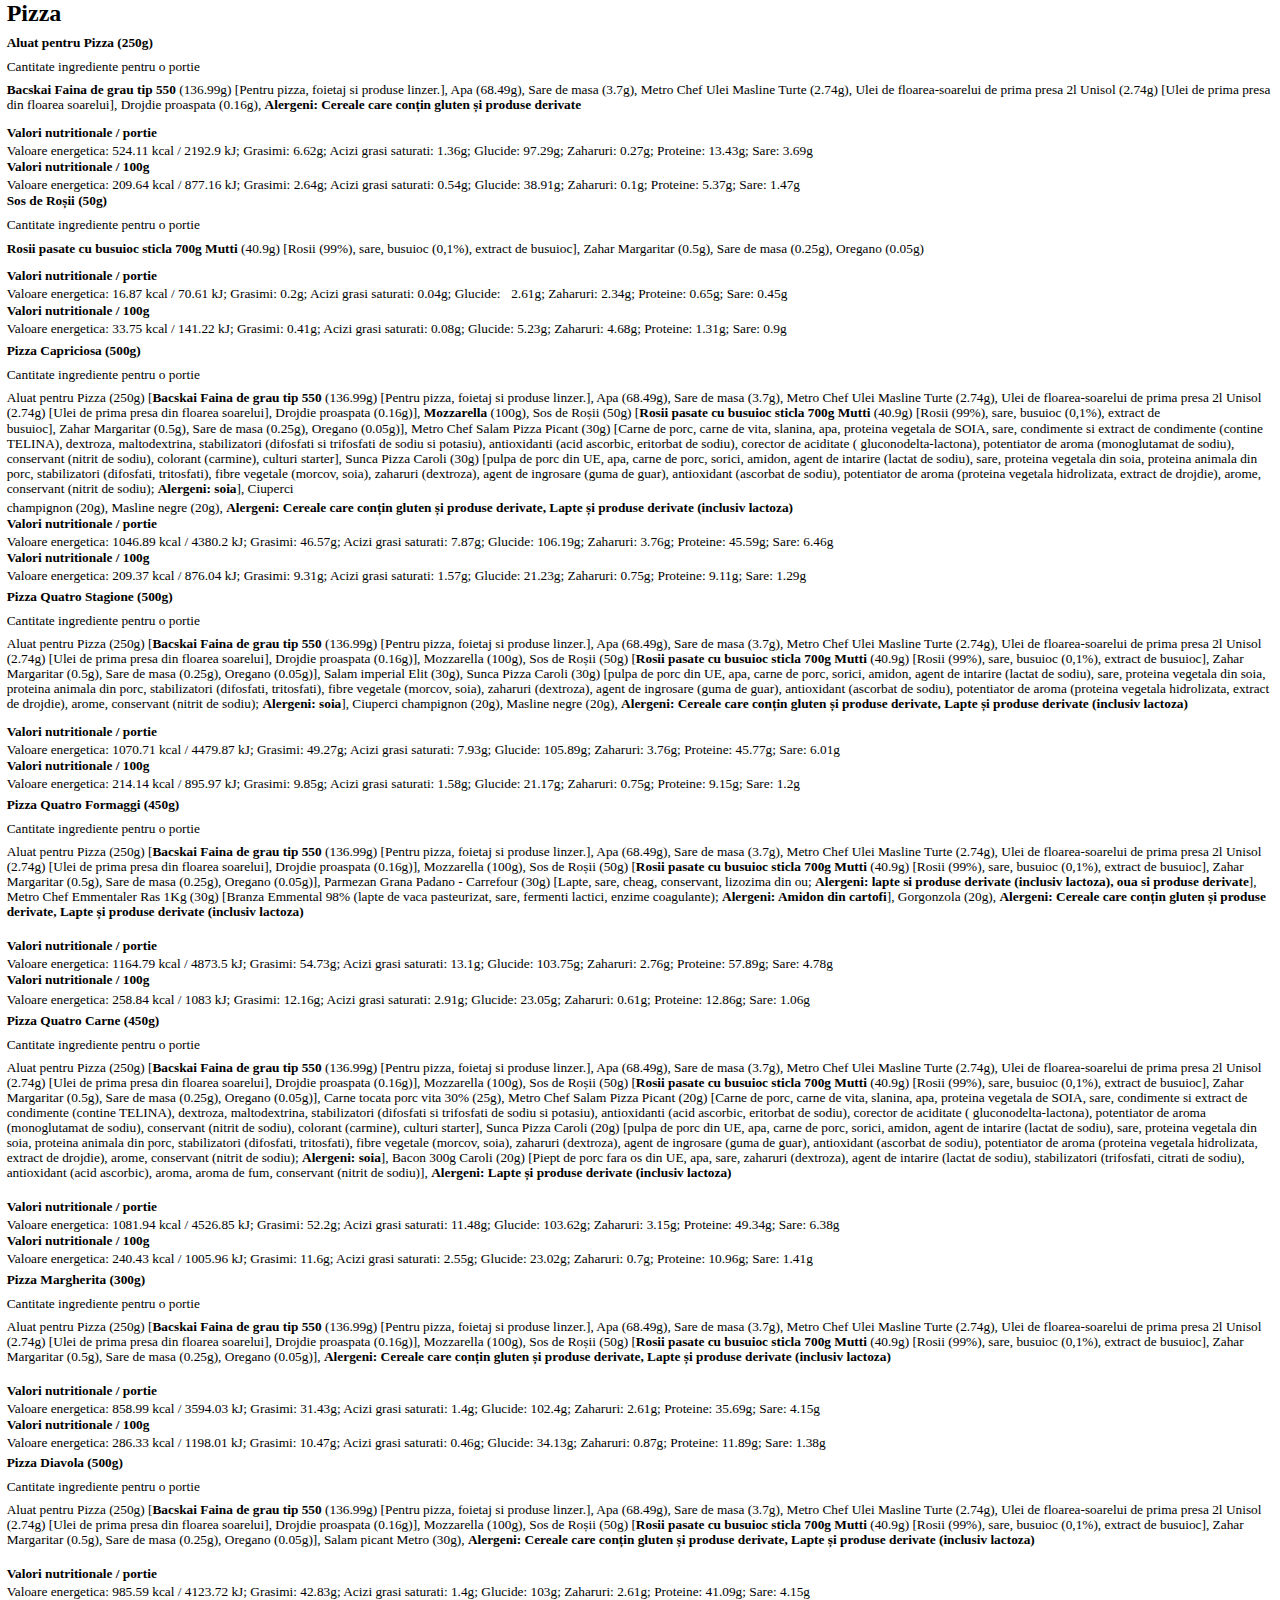
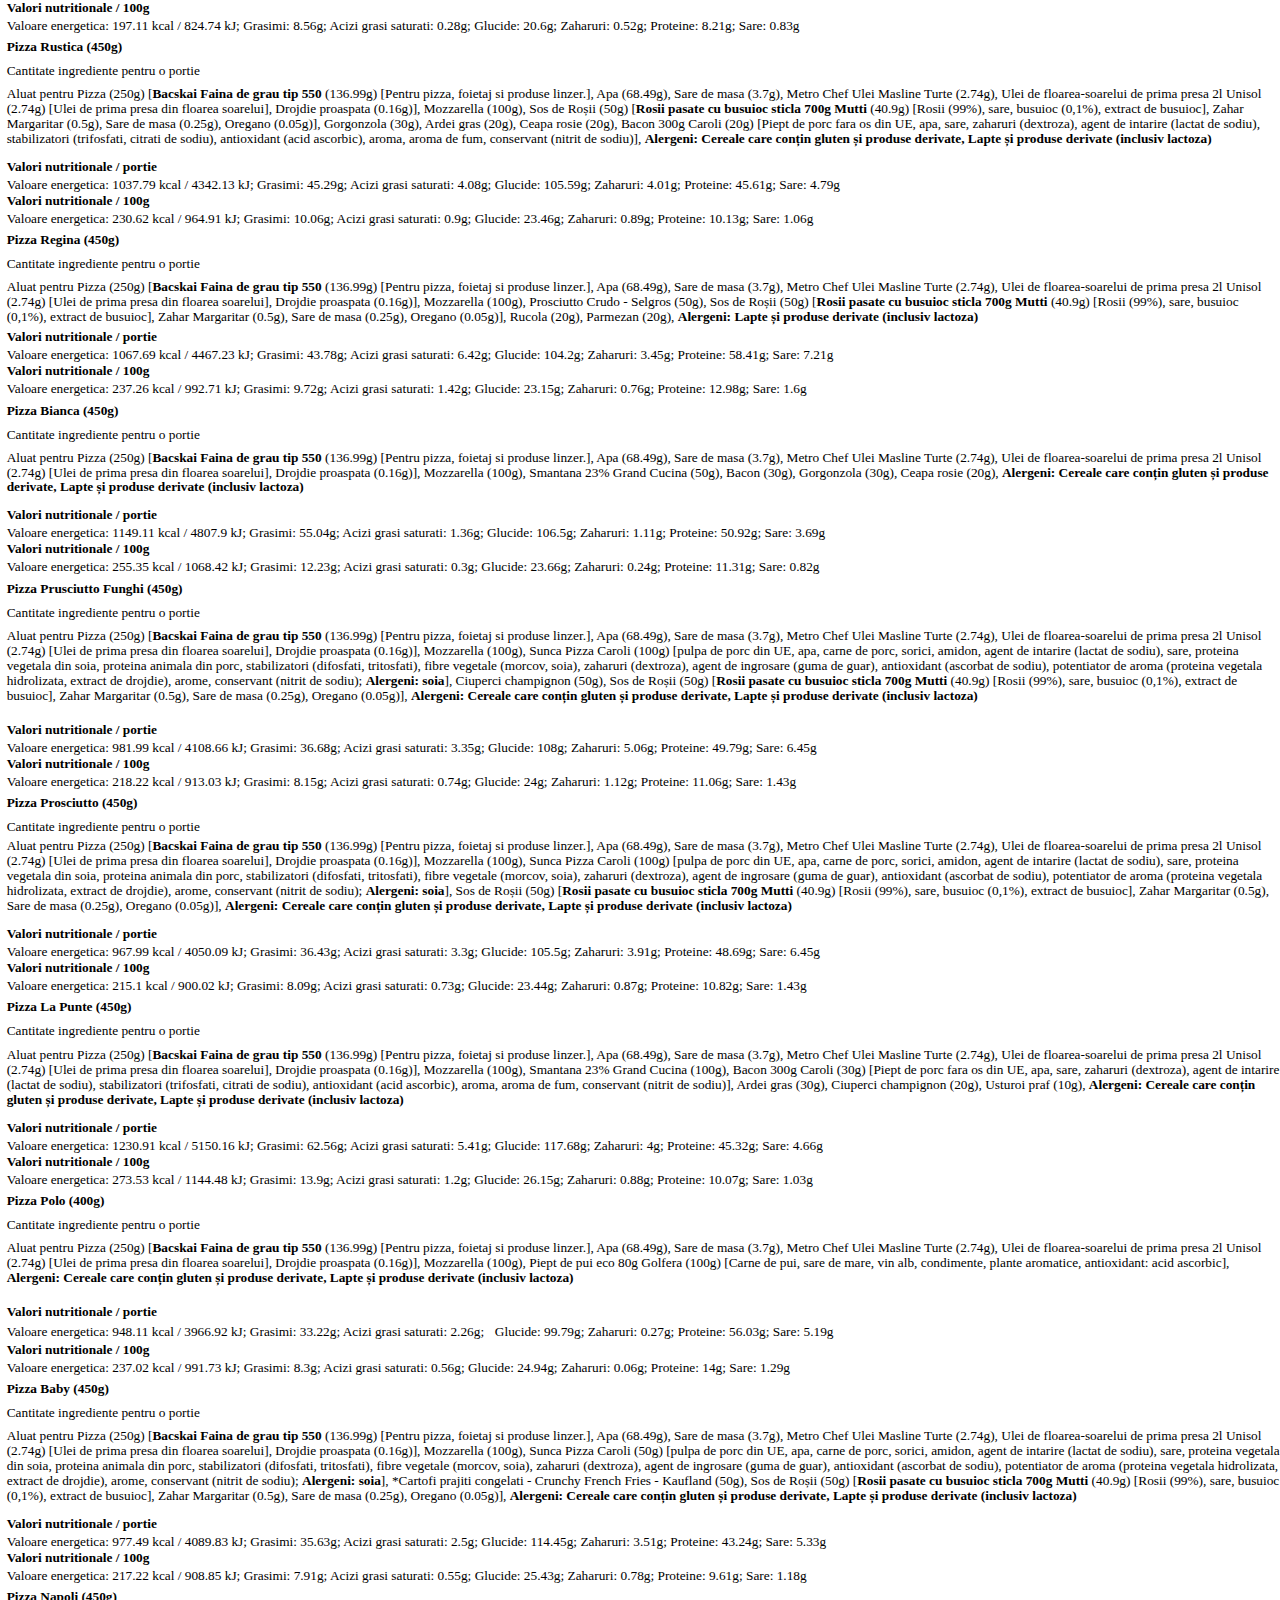
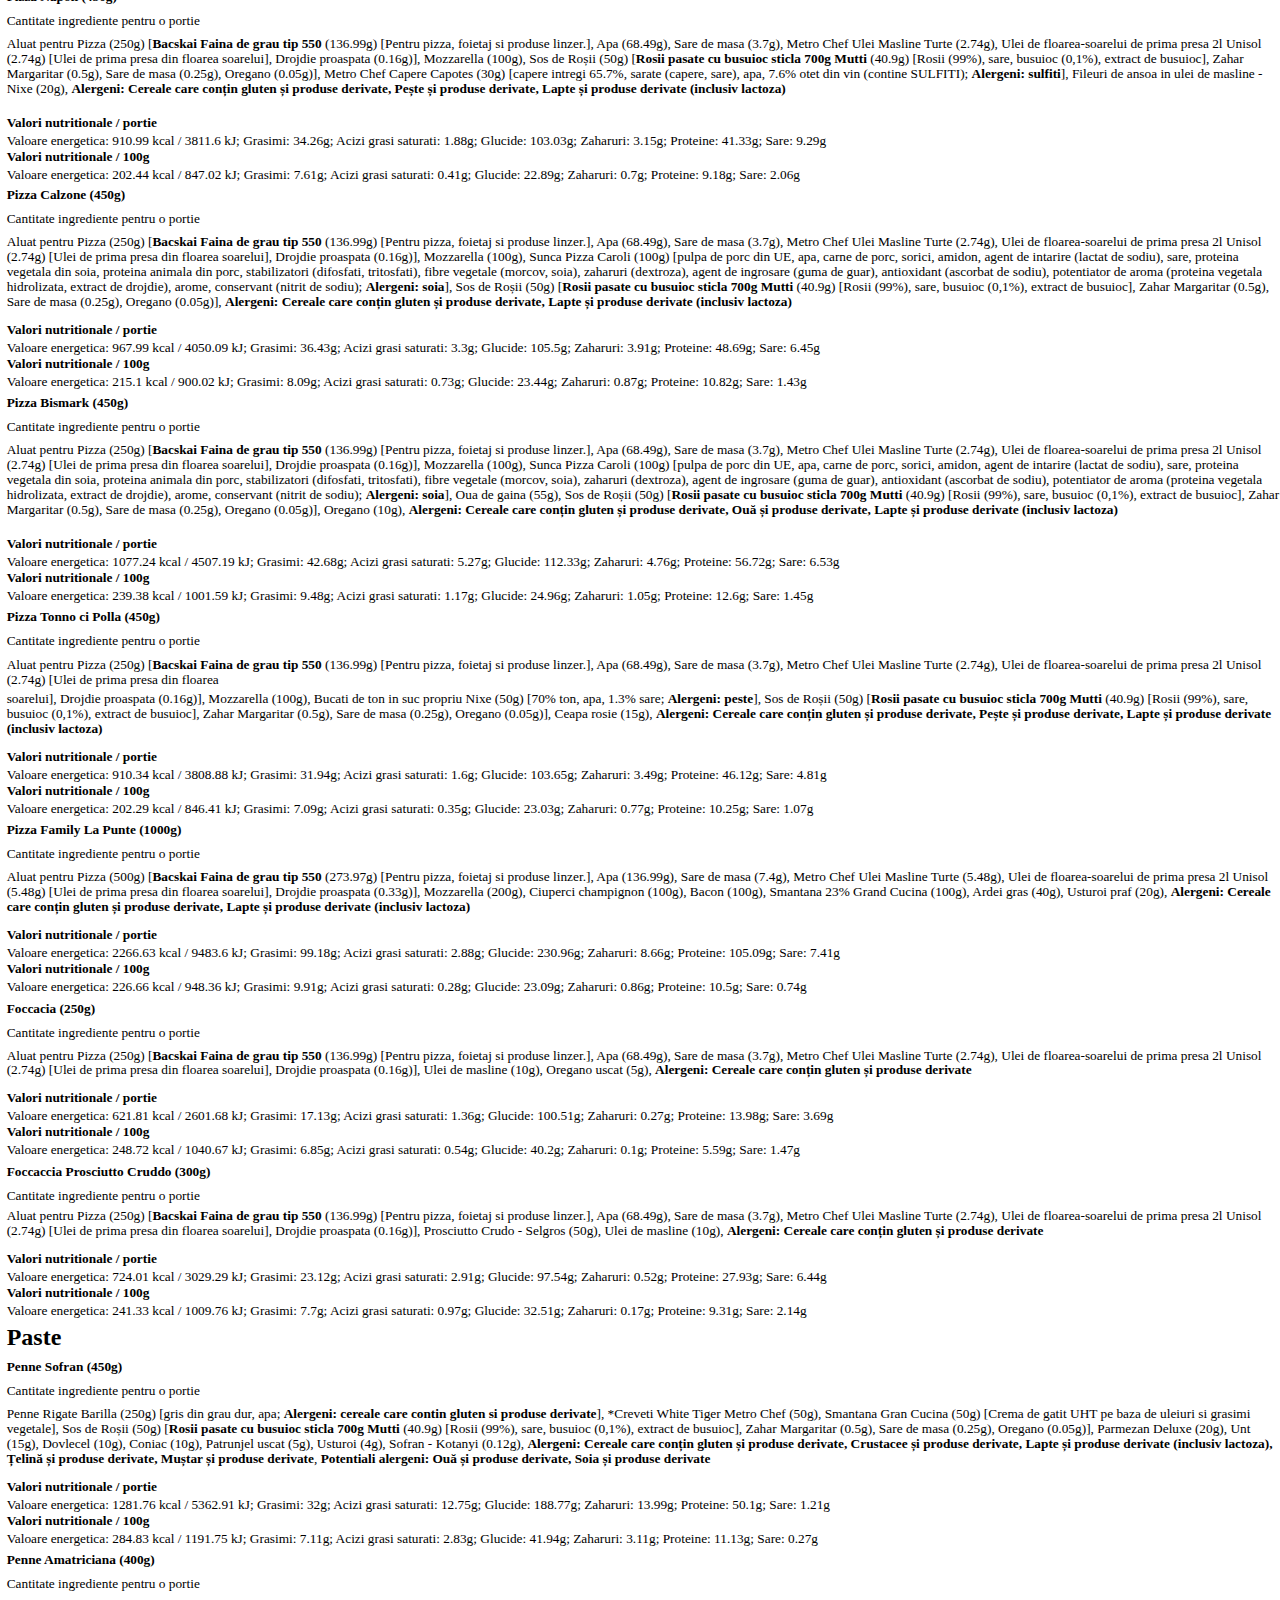
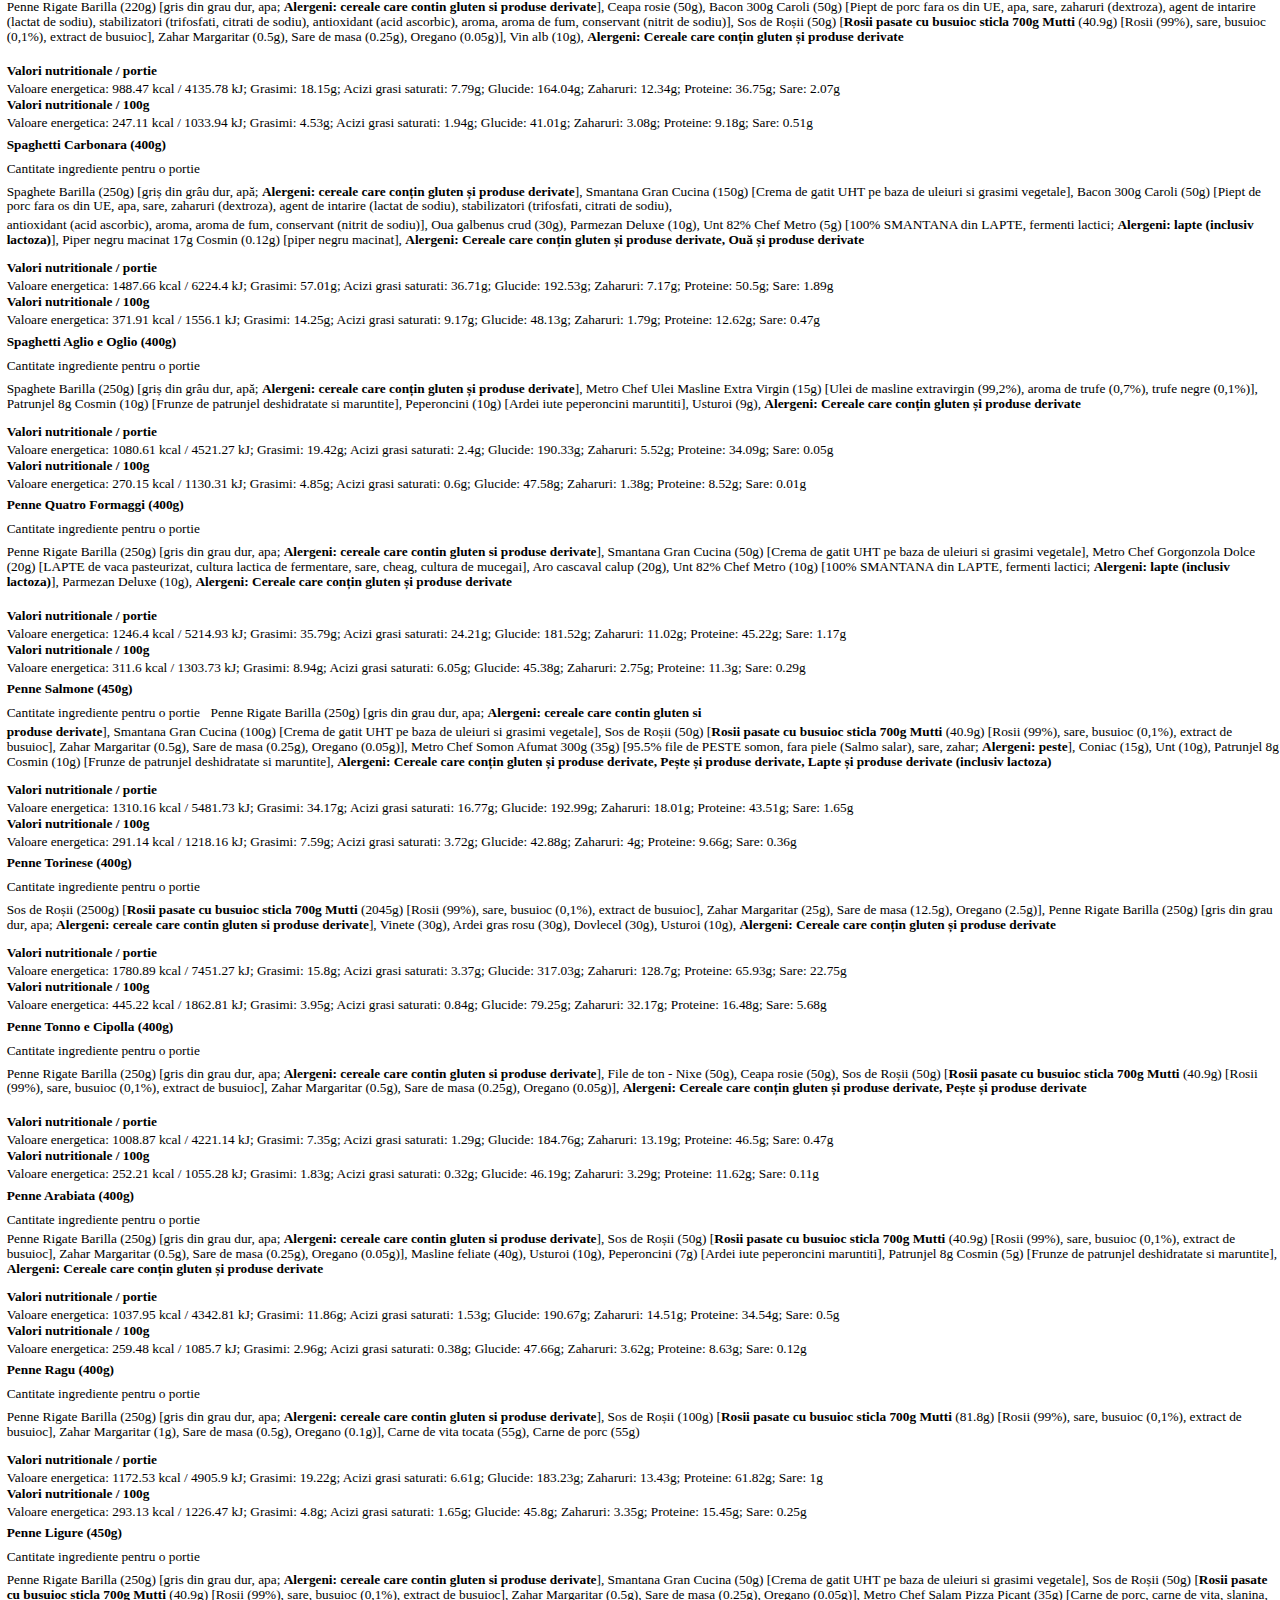
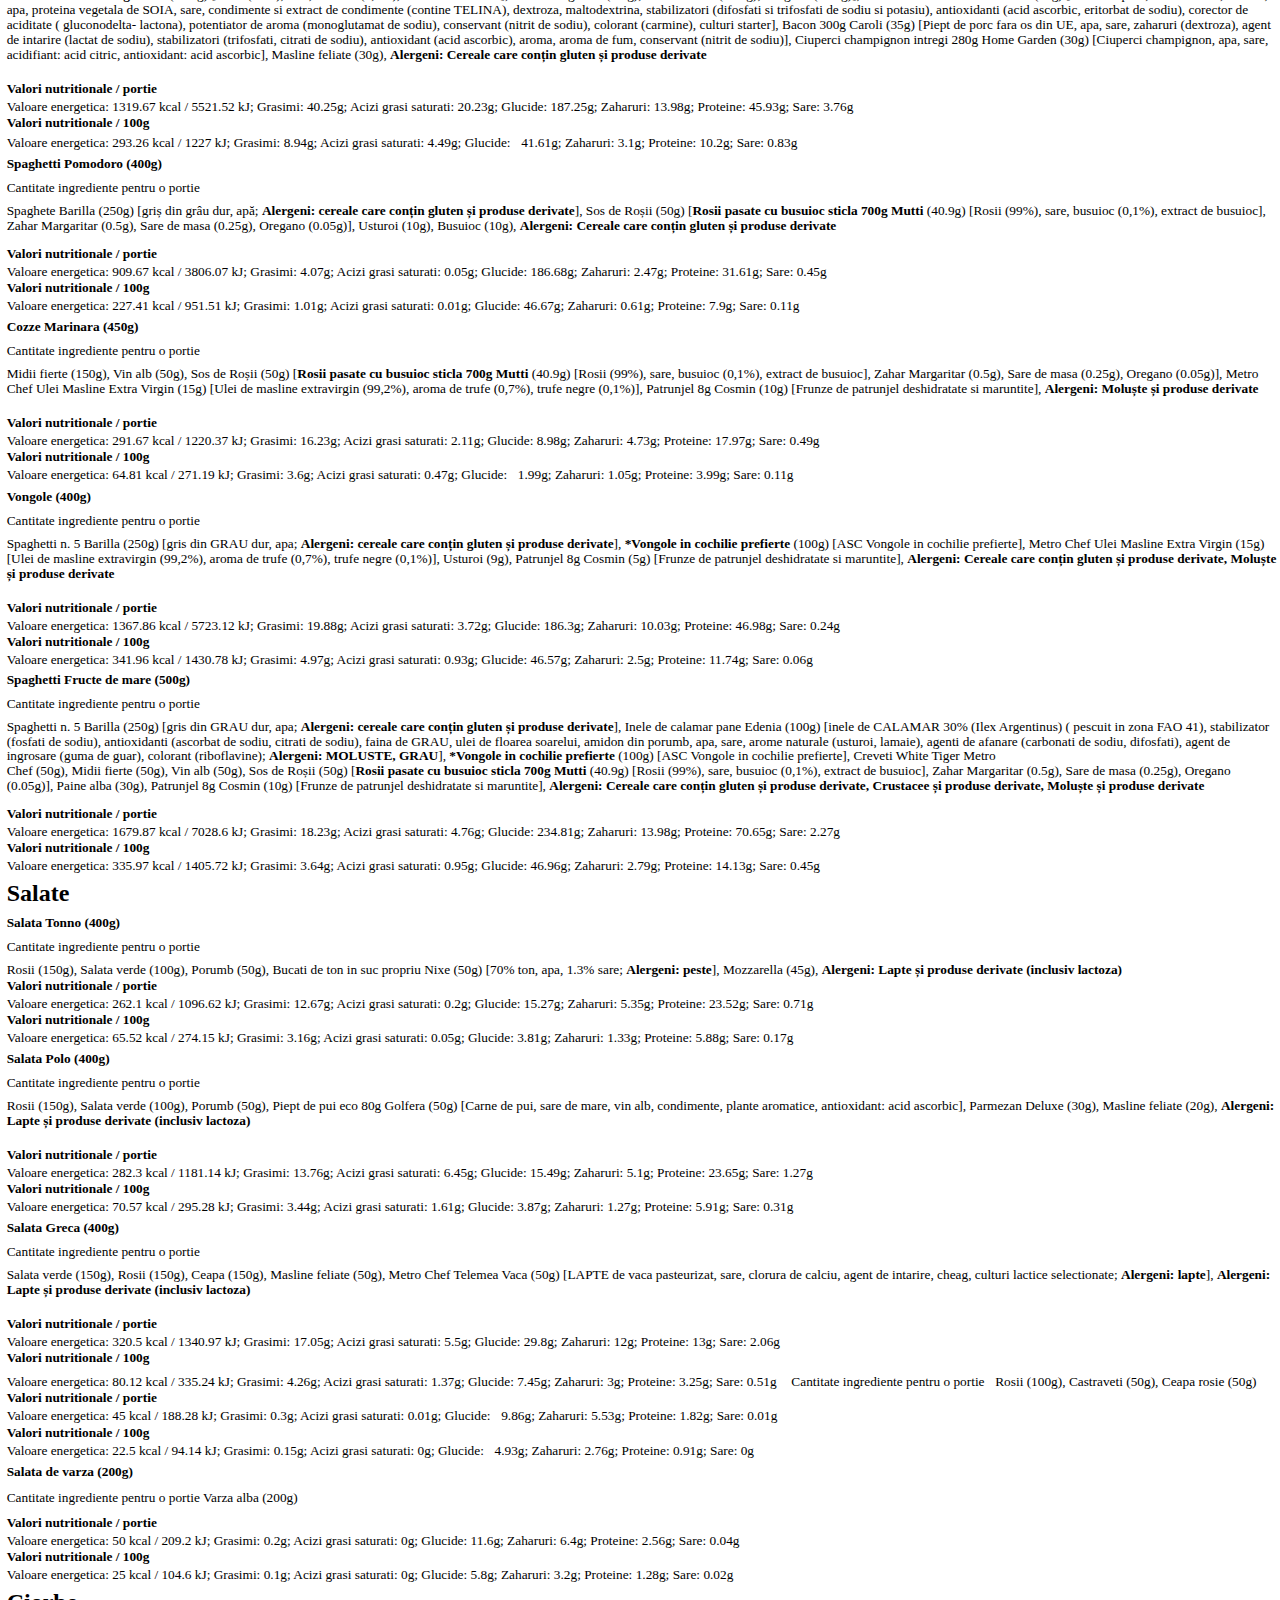
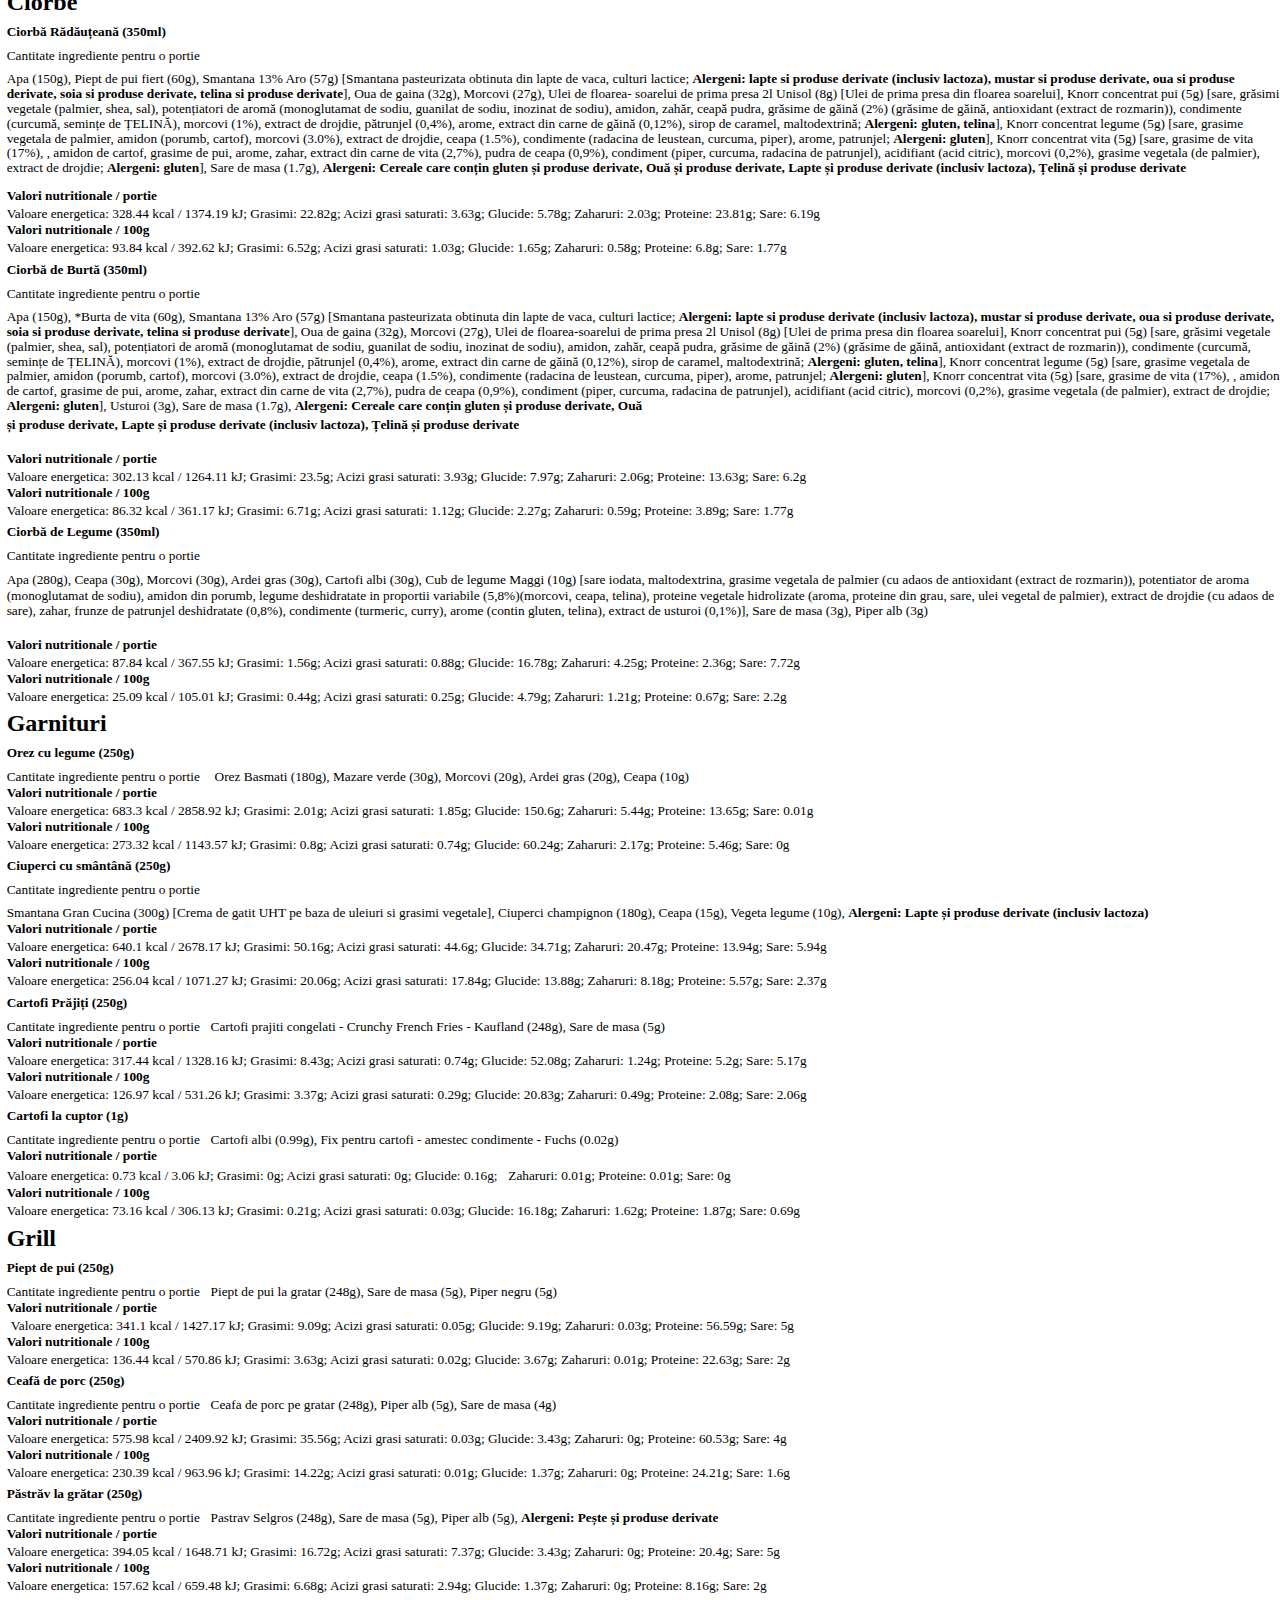
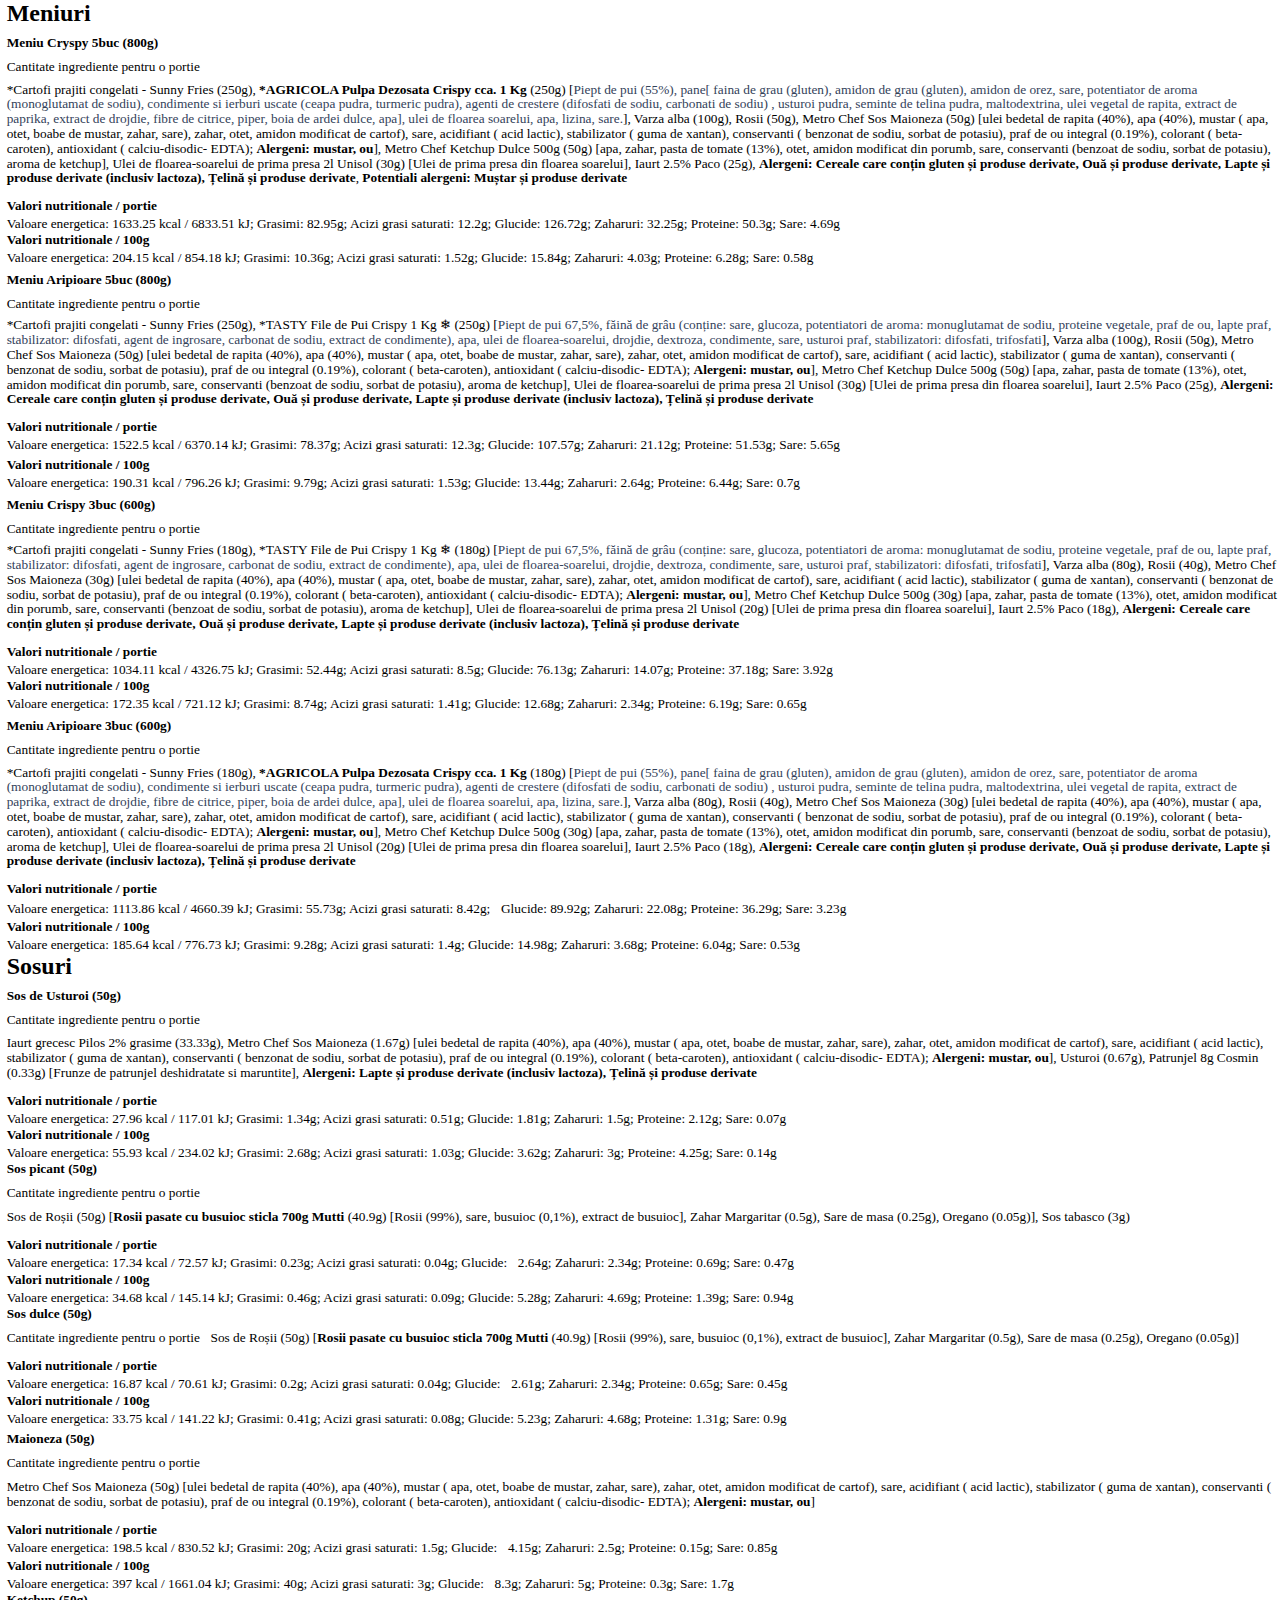
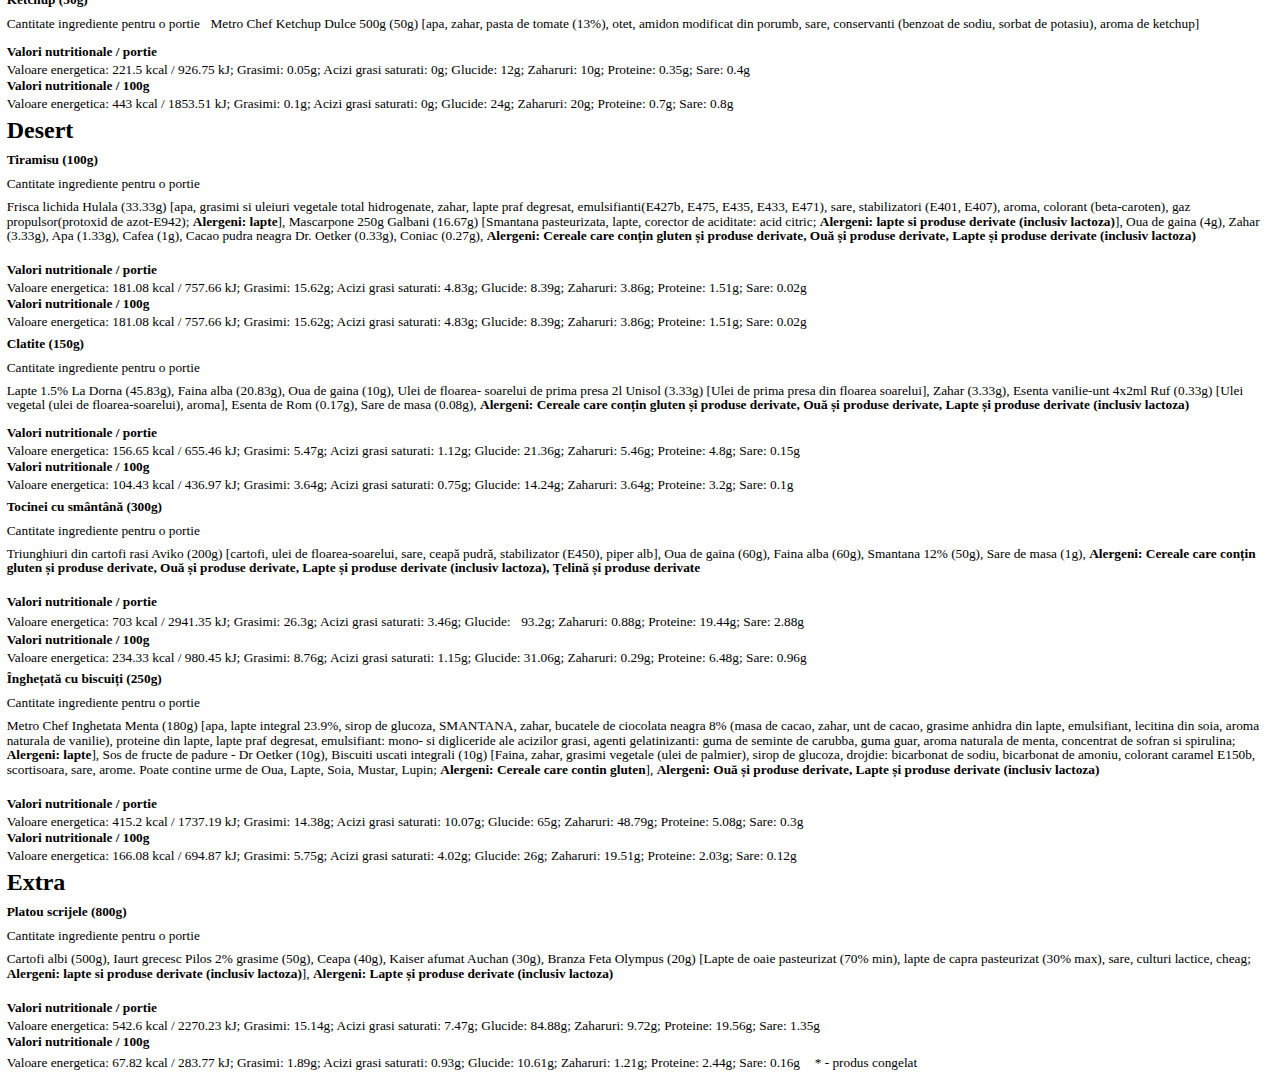
<file: valoriNutritionale.html>
<!DOCTYPE html>
<html lang="en">

<head>
    <meta charset="UTF-8">
    <link rel="icon" type="image/x-icon" href="img/favicon.ico">
    <meta name="viewport" content="width=device-width, initial-scale=1.0">

    <title>Valori Nutriționale</title>

    <link rel="stylesheet" href="css/dark-mode.css">
    <link rel="stylesheet" href="css/styles.css">

    <style type="text/css">
        * {
            margin: 0;
            padding: 0;
            text-indent: 0;
        }

        h1 {
            color: black;
            font-family: Cambria, serif;
            font-style: normal;
            font-weight: bold;
            text-decoration: none;
            font-size: 18pt;
        }

        h2 {
            color: black;
            font-family: Cambria, serif;
            font-style: normal;
            font-weight: bold;
            text-decoration: none;
            font-size: 18pt;
        }

        .h3,
        h3 {
            color: black;
            font-family: Cambria, serif;
            font-style: normal;
            font-weight: bold;
            text-decoration: none;
            font-size: 10pt;
        }

        .p,
        p {
            color: black;
            font-family: Georgia, serif;
            font-style: normal;
            font-weight: normal;
            text-decoration: none;
            font-size: 10pt;
            margin: 0pt;
        }
    </style>
</head>

<body>

    <!-- Pizza -->

    <h2 style="padding-left: 5pt;text-indent: 0pt;text-align: left;">Pizza</h2>
    <h3 style="padding-top: 6pt;padding-left: 5pt;text-indent: 0pt;text-align: left;">Aluat pentru Pizza (250g)</h3>
    <p style="padding-top: 6pt;padding-left: 5pt;text-indent: 0pt;text-align: left;">Cantitate ingrediente pentru o
        portie</p>
    <h3 style="padding-top: 6pt;padding-left: 5pt;text-indent: 0pt;line-height: 112%;text-align: left;">Bacskai Faina de
        grau tip 550 <span class="p">(136.99g) [Pentru pizza, foietaj si produse linzer.], Apa (68.49g), Sare de masa
            (3.7g), Metro Chef Ulei Masline Turte (2.74g), Ulei de floarea-soarelui de prima presa 2l Unisol (2.74g)
            [Ulei de prima presa din floarea soarelui], Drojdie proaspata (0.16g), </span>Alergeni: Cereale care conțin
        gluten și produse derivate</h3>
    <h3 style="padding-top: 9pt;padding-left: 5pt;text-indent: 0pt;text-align: left;">Valori nutritionale / portie</h3>
    <p style="padding-top: 1pt;padding-left: 5pt;text-indent: 0pt;line-height: 113%;text-align: left;">Valoare
        energetica: 524.11 kcal / 2192.9 kJ; Grasimi: 6.62g; Acizi grasi saturati: 1.36g; Glucide: 97.29g; Zaharuri:
        0.27g; Proteine: 13.43g; Sare: 3.69g</p>
    <h3 style="padding-left: 5pt;text-indent: 0pt;line-height: 12pt;text-align: left;">Valori nutritionale / 100g</h3>
    <p style="padding-top: 1pt;padding-left: 5pt;text-indent: 0pt;line-height: 113%;text-align: left;">Valoare
        energetica: 209.64 kcal / 877.16 kJ; Grasimi: 2.64g; Acizi grasi saturati: 0.54g; Glucide: 38.91g; Zaharuri:
        0.1g; Proteine: 5.37g; Sare: 1.47g</p>
    <p style="text-indent: 0pt;text-align: left;"><br /></p>
    <h3 style="padding-left: 5pt;text-indent: 0pt;text-align: left;">Sos de Roșii (50g)</h3>
    <p style="padding-top: 6pt;padding-left: 5pt;text-indent: 0pt;text-align: left;">Cantitate ingrediente pentru o
        portie</p>
    <h3 style="padding-top: 6pt;padding-left: 5pt;text-indent: 0pt;line-height: 113%;text-align: left;">Rosii pasate cu
        busuioc sticla 700g Mutti <span class="p">(40.9g) [Rosii (99%), sare, busuioc (0,1%), extract de busuioc], Zahar
            Margaritar (0.5g), Sare de masa (0.25g), Oregano (0.05g)</span></h3>
    <h3 style="padding-top: 9pt;padding-left: 5pt;text-indent: 0pt;text-align: left;">Valori nutritionale / portie</h3>
    <p style="padding-top: 1pt;padding-left: 5pt;text-indent: 0pt;text-align: left;">Valoare energetica: 16.87 kcal /
        70.61 kJ; Grasimi: 0.2g; Acizi grasi saturati: 0.04g; Glucide:</p>
    <p style="padding-top: 1pt;padding-left: 5pt;text-indent: 0pt;text-align: left;">2.61g; Zaharuri: 2.34g; Proteine:
        0.65g; Sare: 0.45g</p>
    <h3 style="padding-top: 1pt;padding-left: 5pt;text-indent: 0pt;text-align: left;">Valori nutritionale / 100g</h3>
    <p style="padding-top: 1pt;padding-left: 5pt;text-indent: 0pt;line-height: 113%;text-align: left;">Valoare
        energetica: 33.75 kcal / 141.22 kJ; Grasimi: 0.41g; Acizi grasi saturati: 0.08g; Glucide: 5.23g; Zaharuri:
        4.68g; Proteine: 1.31g; Sare: 0.9g</p>
    <p style="text-indent: 0pt;text-align: left;"><br /></p>
    <h3 style="padding-top: 4pt;padding-left: 5pt;text-indent: 0pt;text-align: left;">Pizza Capriciosa (500g)</h3>
    <p style="padding-top: 6pt;padding-left: 5pt;text-indent: 0pt;text-align: left;">Cantitate ingrediente pentru o
        portie</p>

    <p style="padding-top: 6pt;padding-left: 5pt;text-indent: 0pt;line-height: 112%;text-align: left;">Aluat pentru
        Pizza (250g) [<span class="h3">Bacskai Faina de grau tip 550 </span>(136.99g) [Pentru pizza, foietaj si produse
        linzer.], Apa (68.49g), Sare de masa (3.7g), Metro Chef Ulei Masline Turte (2.74g), Ulei de floarea-soarelui de
        prima presa 2l Unisol (2.74g) [Ulei de prima presa din floarea soarelui], Drojdie proaspata (0.16g)], <span
            class="h3">Mozzarella </span>(100g), Sos de Roșii (50g) [<span class="h3">Rosii pasate cu busuioc sticla
            700g Mutti </span>(40.9g) [Rosii (99%), sare, busuioc (0,1%), extract de</p>
    <p style="padding-left: 5pt;text-indent: 0pt;line-height: 113%;text-align: left;">busuioc], Zahar Margaritar (0.5g),
        Sare de masa (0.25g), Oregano (0.05g)], Metro Chef Salam Pizza Picant (30g) [Carne de porc, carne de vita,
        slanina, apa, proteina vegetala de SOIA, sare, condimente si extract de condimente (contine TELINA), dextroza,
        maltodextrina, stabilizatori (difosfati si trifosfati de sodiu si potasiu), antioxidanti (acid ascorbic,
        eritorbat de sodiu), corector de aciditate ( gluconodelta-lactona), potentiator de aroma (monoglutamat de
        sodiu), conservant (nitrit de sodiu), colorant (carmine), culturi starter], Sunca Pizza Caroli (30g) [pulpa de
        porc din UE, apa, carne de porc, sorici, amidon, agent de intarire (lactat de sodiu), sare, proteina vegetala
        din soia, proteina animala din porc, stabilizatori (difosfati, tritosfati), fibre vegetale (morcov, soia),
        zaharuri (dextroza), agent de ingrosare (guma de guar), antioxidant (ascorbat de sodiu), potentiator de aroma
        (proteina vegetala hidrolizata, extract de drojdie), arome, conservant (nitrit de sodiu); <span
            class="h3">Alergeni: soia</span>], Ciuperci</p>
    <p style="padding-top: 3pt;padding-left: 5pt;text-indent: 0pt;line-height: 111%;text-align: left;">champignon (20g),
        Masline negre (20g), <span class="h3">Alergeni: Cereale care conțin gluten și produse derivate, Lapte și produse
            derivate (inclusiv lactoza)</span></p>
    <p style="text-indent: 0pt;text-align: left;"><br /></p>
    <h3 style="padding-left: 5pt;text-indent: 0pt;text-align: left;">Valori nutritionale / portie</h3>
    <p style="padding-top: 1pt;padding-left: 5pt;text-indent: 0pt;line-height: 113%;text-align: left;">Valoare
        energetica: 1046.89 kcal / 4380.2 kJ; Grasimi: 46.57g; Acizi grasi saturati: 7.87g; Glucide: 106.19g; Zaharuri:
        3.76g; Proteine: 45.59g; Sare: 6.46g</p>
    <h3 style="padding-left: 5pt;text-indent: 0pt;line-height: 12pt;text-align: left;">Valori nutritionale / 100g</h3>
    <p style="padding-top: 1pt;padding-left: 5pt;text-indent: 0pt;line-height: 113%;text-align: left;">Valoare
        energetica: 209.37 kcal / 876.04 kJ; Grasimi: 9.31g; Acizi grasi saturati: 1.57g; Glucide: 21.23g; Zaharuri:
        0.75g; Proteine: 9.11g; Sare: 1.29g</p>
    <p style="text-indent: 0pt;text-align: left;"><br /></p>
    <h3 style="padding-top: 4pt;padding-left: 5pt;text-indent: 0pt;text-align: left;">Pizza Quatro Stagione (500g)</h3>
    <p style="padding-top: 6pt;padding-left: 5pt;text-indent: 0pt;text-align: left;">Cantitate ingrediente pentru o
        portie</p>

    <p style="padding-top: 6pt;padding-left: 5pt;text-indent: 0pt;line-height: 112%;text-align: left;">Aluat pentru
        Pizza (250g) [<span class="h3">Bacskai Faina de grau tip 550 </span>(136.99g) [Pentru pizza, foietaj si produse
        linzer.], Apa (68.49g), Sare de masa (3.7g), Metro Chef Ulei Masline Turte (2.74g), Ulei de floarea-soarelui de
        prima presa 2l Unisol (2.74g) [Ulei de prima presa din floarea soarelui], Drojdie proaspata (0.16g)], Mozzarella
        (100g), Sos de Roșii (50g) [<span class="h3">Rosii pasate cu busuioc sticla 700g Mutti </span>(40.9g) [Rosii
        (99%), sare, busuioc (0,1%), extract de busuioc], Zahar Margaritar (0.5g), Sare de masa (0.25g), Oregano
        (0.05g)], Salam imperial Elit (30g), Sunca Pizza Caroli (30g) [pulpa de porc din UE, apa, carne de porc, sorici,
        amidon, agent de intarire (lactat de sodiu), sare, proteina vegetala din soia, proteina animala din porc,
        stabilizatori (difosfati, tritosfati), fibre vegetale (morcov, soia), zaharuri (dextroza), agent de ingrosare
        (guma de guar), antioxidant (ascorbat de sodiu), potentiator de aroma (proteina vegetala hidrolizata, extract de
        drojdie), arome, conservant (nitrit de sodiu); <span class="h3">Alergeni: soia</span>], Ciuperci champignon
        (20g), Masline negre (20g), <span class="h3">Alergeni: Cereale care conțin gluten și produse derivate, Lapte și
            produse derivate (inclusiv lactoza)</span></p>
    <h3 style="padding-top: 9pt;padding-left: 5pt;text-indent: 0pt;text-align: left;">Valori nutritionale / portie</h3>
    <p style="padding-top: 1pt;padding-left: 5pt;text-indent: 0pt;line-height: 113%;text-align: left;">Valoare
        energetica: 1070.71 kcal / 4479.87 kJ; Grasimi: 49.27g; Acizi grasi saturati: 7.93g; Glucide: 105.89g; Zaharuri:
        3.76g; Proteine: 45.77g; Sare: 6.01g</p>
    <h3 style="padding-left: 5pt;text-indent: 0pt;line-height: 12pt;text-align: left;">Valori nutritionale / 100g</h3>
    <p style="padding-top: 1pt;padding-left: 5pt;text-indent: 0pt;line-height: 113%;text-align: left;">Valoare
        energetica: 214.14 kcal / 895.97 kJ; Grasimi: 9.85g; Acizi grasi saturati: 1.58g; Glucide: 21.17g; Zaharuri:
        0.75g; Proteine: 9.15g; Sare: 1.2g</p>
    <p style="text-indent: 0pt;text-align: left;"><br /></p>
    <h3 style="padding-top: 4pt;padding-left: 5pt;text-indent: 0pt;text-align: left;">Pizza Quatro Formaggi (450g)</h3>
    <p style="padding-top: 6pt;padding-left: 5pt;text-indent: 0pt;text-align: left;">Cantitate ingrediente pentru o
        portie</p>

    <p style="padding-top: 6pt;padding-left: 5pt;text-indent: 0pt;line-height: 112%;text-align: left;">Aluat pentru
        Pizza (250g) [<span class="h3">Bacskai Faina de grau tip 550 </span>(136.99g) [Pentru pizza, foietaj si produse
        linzer.], Apa (68.49g), Sare de masa (3.7g), Metro Chef Ulei Masline Turte (2.74g), Ulei de floarea-soarelui de
        prima presa 2l Unisol (2.74g) [Ulei de prima presa din floarea soarelui], Drojdie proaspata (0.16g)], Mozzarella
        (100g), Sos de Roșii (50g) [<span class="h3">Rosii pasate cu busuioc sticla 700g Mutti </span>(40.9g) [Rosii
        (99%), sare, busuioc (0,1%), extract de busuioc], Zahar Margaritar (0.5g), Sare de masa (0.25g), Oregano
        (0.05g)], Parmezan Grana Padano - Carrefour (30g) [Lapte, sare, cheag, conservant, lizozima din ou; <span
            class="h3">Alergeni: lapte si produse derivate (inclusiv lactoza), oua si produse derivate</span>], Metro
        Chef Emmentaler Ras 1Kg (30g) [Branza Emmental 98% (lapte de vaca pasteurizat, sare, fermenti lactici, enzime
        coagulante); <span class="h3">Alergeni: Amidon din cartofi</span>], Gorgonzola (20g), <span class="h3">Alergeni:
            Cereale care conțin gluten și produse derivate, Lapte și produse derivate (inclusiv lactoza)</span></p>
    <p style="text-indent: 0pt;text-align: left;"><br /></p>
    <h3 style="padding-left: 5pt;text-indent: 0pt;text-align: left;">Valori nutritionale / portie</h3>
    <p style="padding-top: 1pt;padding-left: 5pt;text-indent: 0pt;line-height: 113%;text-align: left;">Valoare
        energetica: 1164.79 kcal / 4873.5 kJ; Grasimi: 54.73g; Acizi grasi saturati: 13.1g; Glucide: 103.75g; Zaharuri:
        2.76g; Proteine: 57.89g; Sare: 4.78g</p>
    <h3 style="padding-left: 5pt;text-indent: 0pt;line-height: 12pt;text-align: left;">Valori nutritionale / 100g</h3>
    <p style="padding-top: 3pt;padding-left: 5pt;text-indent: 0pt;line-height: 113%;text-align: left;">Valoare
        energetica: 258.84 kcal / 1083 kJ; Grasimi: 12.16g; Acizi grasi saturati: 2.91g; Glucide: 23.05g; Zaharuri:
        0.61g; Proteine: 12.86g; Sare: 1.06g</p>
    <p style="text-indent: 0pt;text-align: left;"><br /></p>
    <h3 style="padding-top: 4pt;padding-left: 5pt;text-indent: 0pt;text-align: left;">Pizza Quatro Carne (450g)</h3>
    <p style="padding-top: 6pt;padding-left: 5pt;text-indent: 0pt;text-align: left;">Cantitate ingrediente pentru o
        portie</p>

    <p style="padding-top: 6pt;padding-left: 5pt;text-indent: 0pt;line-height: 112%;text-align: left;">Aluat pentru
        Pizza (250g) [<span class="h3">Bacskai Faina de grau tip 550 </span>(136.99g) [Pentru pizza, foietaj si produse
        linzer.], Apa (68.49g), Sare de masa (3.7g), Metro Chef Ulei Masline Turte (2.74g), Ulei de floarea-soarelui de
        prima presa 2l Unisol (2.74g) [Ulei de prima presa din floarea soarelui], Drojdie proaspata (0.16g)], Mozzarella
        (100g), Sos de Roșii (50g) [<span class="h3">Rosii pasate cu busuioc sticla 700g Mutti </span>(40.9g) [Rosii
        (99%), sare, busuioc (0,1%), extract de busuioc], Zahar Margaritar (0.5g), Sare de masa (0.25g), Oregano
        (0.05g)], Carne tocata porc vita 30% (25g), Metro Chef Salam Pizza Picant (20g) [Carne de porc, carne de vita,
        slanina, apa, proteina vegetala de SOIA, sare, condimente si extract de condimente (contine TELINA), dextroza,
        maltodextrina, stabilizatori (difosfati si trifosfati de sodiu si potasiu), antioxidanti (acid ascorbic,
        eritorbat de sodiu), corector de aciditate ( gluconodelta-lactona), potentiator de aroma (monoglutamat de
        sodiu), conservant (nitrit de sodiu), colorant (carmine), culturi starter], Sunca Pizza Caroli (20g) [pulpa de
        porc din UE, apa, carne de porc, sorici, amidon, agent de intarire (lactat de sodiu), sare, proteina vegetala
        din soia, proteina animala din porc, stabilizatori (difosfati, tritosfati), fibre vegetale (morcov, soia),
        zaharuri (dextroza), agent de ingrosare (guma de guar), antioxidant (ascorbat de sodiu), potentiator de aroma
        (proteina vegetala hidrolizata, extract de drojdie), arome, conservant (nitrit de sodiu); <span
            class="h3">Alergeni: soia</span>], Bacon 300g Caroli (20g) [Piept de porc fara os din UE, apa, sare,
        zaharuri (dextroza), agent de intarire (lactat de sodiu), stabilizatori (trifosfati, citrati de sodiu),
        antioxidant (acid ascorbic), aroma, aroma de fum, conservant (nitrit de sodiu)], <span class="h3">Alergeni:
            Lapte și produse derivate (inclusiv lactoza)</span></p>
    <p style="text-indent: 0pt;text-align: left;"><br /></p>
    <h3 style="padding-left: 5pt;text-indent: 0pt;text-align: left;">Valori nutritionale / portie</h3>
    <p style="padding-top: 1pt;padding-left: 5pt;text-indent: 0pt;line-height: 113%;text-align: left;">Valoare
        energetica: 1081.94 kcal / 4526.85 kJ; Grasimi: 52.2g; Acizi grasi saturati: 11.48g; Glucide: 103.62g; Zaharuri:
        3.15g; Proteine: 49.34g; Sare: 6.38g</p>
    <h3 style="padding-left: 5pt;text-indent: 0pt;line-height: 12pt;text-align: left;">Valori nutritionale / 100g</h3>
    <p style="padding-top: 1pt;padding-left: 5pt;text-indent: 0pt;line-height: 113%;text-align: left;">Valoare
        energetica: 240.43 kcal / 1005.96 kJ; Grasimi: 11.6g; Acizi grasi saturati: 2.55g; Glucide: 23.02g; Zaharuri:
        0.7g; Proteine: 10.96g; Sare: 1.41g</p>
    <p style="text-indent: 0pt;text-align: left;"><br /></p>
    <h3 style="padding-top: 4pt;padding-left: 5pt;text-indent: 0pt;text-align: left;">Pizza Margherita (300g)</h3>
    <p style="padding-top: 6pt;padding-left: 5pt;text-indent: 0pt;text-align: left;">Cantitate ingrediente pentru o
        portie</p>

    <p style="padding-top: 6pt;padding-left: 5pt;text-indent: 0pt;line-height: 112%;text-align: left;">Aluat pentru
        Pizza (250g) [<span class="h3">Bacskai Faina de grau tip 550 </span>(136.99g) [Pentru pizza, foietaj si produse
        linzer.], Apa (68.49g), Sare de masa (3.7g), Metro Chef Ulei Masline Turte (2.74g), Ulei de floarea-soarelui de
        prima presa 2l Unisol (2.74g) [Ulei de prima presa din floarea soarelui], Drojdie proaspata (0.16g)], Mozzarella
        (100g), Sos de Roșii (50g) [<span class="h3">Rosii pasate cu busuioc sticla 700g Mutti </span>(40.9g) [Rosii
        (99%), sare, busuioc (0,1%), extract de busuioc], Zahar Margaritar (0.5g), Sare de masa (0.25g), Oregano
        (0.05g)], <span class="h3">Alergeni: Cereale care conțin gluten și produse derivate, Lapte și produse derivate
            (inclusiv lactoza)</span></p>
    <p style="text-indent: 0pt;text-align: left;"><br /></p>
    <h3 style="padding-left: 5pt;text-indent: 0pt;text-align: left;">Valori nutritionale / portie</h3>
    <p style="padding-top: 1pt;padding-left: 5pt;text-indent: 0pt;line-height: 113%;text-align: left;">Valoare
        energetica: 858.99 kcal / 3594.03 kJ; Grasimi: 31.43g; Acizi grasi saturati: 1.4g; Glucide: 102.4g; Zaharuri:
        2.61g; Proteine: 35.69g; Sare: 4.15g</p>
    <h3 style="padding-left: 5pt;text-indent: 0pt;line-height: 12pt;text-align: left;">Valori nutritionale / 100g</h3>
    <p style="padding-top: 1pt;padding-left: 5pt;text-indent: 0pt;line-height: 113%;text-align: left;">Valoare
        energetica: 286.33 kcal / 1198.01 kJ; Grasimi: 10.47g; Acizi grasi saturati: 0.46g; Glucide: 34.13g; Zaharuri:
        0.87g; Proteine: 11.89g; Sare: 1.38g</p>
    <h3 style="padding-top: 3pt;padding-left: 5pt;text-indent: 0pt;text-align: left;">Pizza Diavola (500g)</h3>
    <p style="padding-top: 6pt;padding-left: 5pt;text-indent: 0pt;text-align: left;">Cantitate ingrediente pentru o
        portie</p>

    <p style="padding-top: 6pt;padding-left: 5pt;text-indent: 0pt;line-height: 112%;text-align: left;">Aluat pentru
        Pizza (250g) [<span class="h3">Bacskai Faina de grau tip 550 </span>(136.99g) [Pentru pizza, foietaj si produse
        linzer.], Apa (68.49g), Sare de masa (3.7g), Metro Chef Ulei Masline Turte (2.74g), Ulei de floarea-soarelui de
        prima presa 2l Unisol (2.74g) [Ulei de prima presa din floarea soarelui], Drojdie proaspata (0.16g)], Mozzarella
        (100g), Sos de Roșii (50g) [<span class="h3">Rosii pasate cu busuioc sticla 700g Mutti </span>(40.9g) [Rosii
        (99%), sare, busuioc (0,1%), extract de busuioc], Zahar Margaritar (0.5g), Sare de masa (0.25g), Oregano
        (0.05g)], Salam picant Metro (30g), <span class="h3">Alergeni: Cereale care conțin gluten și produse derivate,
            Lapte și produse derivate (inclusiv lactoza)</span></p>
    <p style="text-indent: 0pt;text-align: left;"><br /></p>
    <h3 style="padding-left: 5pt;text-indent: 0pt;text-align: left;">Valori nutritionale / portie</h3>
    <p style="padding-top: 1pt;padding-left: 5pt;text-indent: 0pt;line-height: 113%;text-align: left;">Valoare
        energetica: 985.59 kcal / 4123.72 kJ; Grasimi: 42.83g; Acizi grasi saturati: 1.4g; Glucide: 103g; Zaharuri:
        2.61g; Proteine: 41.09g; Sare: 4.15g</p>
    <h3 style="padding-left: 5pt;text-indent: 0pt;line-height: 12pt;text-align: left;">Valori nutritionale / 100g</h3>
    <p style="padding-top: 1pt;padding-left: 5pt;text-indent: 0pt;line-height: 113%;text-align: left;">Valoare
        energetica: 197.11 kcal / 824.74 kJ; Grasimi: 8.56g; Acizi grasi saturati: 0.28g; Glucide: 20.6g; Zaharuri:
        0.52g; Proteine: 8.21g; Sare: 0.83g</p>
    <p style="text-indent: 0pt;text-align: left;"><br /></p>
    <h3 style="padding-top: 4pt;padding-left: 5pt;text-indent: 0pt;text-align: left;">Pizza Rustica (450g)</h3>
    <p style="padding-top: 6pt;padding-left: 5pt;text-indent: 0pt;text-align: left;">Cantitate ingrediente pentru o
        portie</p>

    <p style="padding-top: 6pt;padding-left: 5pt;text-indent: 0pt;line-height: 112%;text-align: left;">Aluat pentru
        Pizza (250g) [<span class="h3">Bacskai Faina de grau tip 550 </span>(136.99g) [Pentru pizza, foietaj si produse
        linzer.], Apa (68.49g), Sare de masa (3.7g), Metro Chef Ulei Masline Turte (2.74g), Ulei de floarea-soarelui de
        prima presa 2l Unisol (2.74g) [Ulei de prima presa din floarea soarelui], Drojdie proaspata (0.16g)], Mozzarella
        (100g), Sos de Roșii (50g) [<span class="h3">Rosii pasate cu busuioc sticla 700g Mutti </span>(40.9g) [Rosii
        (99%), sare, busuioc (0,1%), extract de busuioc], Zahar Margaritar (0.5g), Sare de masa (0.25g), Oregano
        (0.05g)], Gorgonzola (30g), Ardei gras (20g), Ceapa rosie (20g), Bacon 300g Caroli (20g) [Piept de porc fara os
        din UE, apa, sare, zaharuri (dextroza), agent de intarire (lactat de sodiu), stabilizatori (trifosfati, citrati
        de sodiu), antioxidant (acid ascorbic), aroma, aroma de fum, conservant (nitrit de sodiu)], <span
            class="h3">Alergeni: Cereale care conțin gluten și produse derivate, Lapte și produse derivate (inclusiv
            lactoza)</span></p>
    <h3 style="padding-top: 9pt;padding-left: 5pt;text-indent: 0pt;text-align: left;">Valori nutritionale / portie</h3>
    <p style="padding-top: 1pt;padding-left: 5pt;text-indent: 0pt;line-height: 113%;text-align: left;">Valoare
        energetica: 1037.79 kcal / 4342.13 kJ; Grasimi: 45.29g; Acizi grasi saturati: 4.08g; Glucide: 105.59g; Zaharuri:
        4.01g; Proteine: 45.61g; Sare: 4.79g</p>
    <h3 style="padding-left: 5pt;text-indent: 0pt;line-height: 12pt;text-align: left;">Valori nutritionale / 100g</h3>
    <p style="padding-top: 1pt;padding-left: 5pt;text-indent: 0pt;line-height: 113%;text-align: left;">Valoare
        energetica: 230.62 kcal / 964.91 kJ; Grasimi: 10.06g; Acizi grasi saturati: 0.9g; Glucide: 23.46g; Zaharuri:
        0.89g; Proteine: 10.13g; Sare: 1.06g</p>
    <p style="text-indent: 0pt;text-align: left;"><br /></p>
    <h3 style="padding-top: 4pt;padding-left: 5pt;text-indent: 0pt;text-align: left;">Pizza Regina (450g)</h3>
    <p style="padding-top: 6pt;padding-left: 5pt;text-indent: 0pt;text-align: left;">Cantitate ingrediente pentru o
        portie</p>

    <p style="padding-top: 6pt;padding-left: 5pt;text-indent: 0pt;line-height: 112%;text-align: left;">Aluat pentru
        Pizza (250g) [<span class="h3">Bacskai Faina de grau tip 550 </span>(136.99g) [Pentru pizza, foietaj si produse
        linzer.], Apa (68.49g), Sare de masa (3.7g), Metro Chef Ulei Masline Turte (2.74g), Ulei de floarea-soarelui de
        prima presa 2l Unisol (2.74g) [Ulei de prima presa din floarea soarelui], Drojdie proaspata (0.16g)], Mozzarella
        (100g), Prosciutto Crudo - Selgros (50g), Sos de Roșii (50g) [<span class="h3">Rosii pasate cu busuioc sticla
            700g Mutti </span>(40.9g) [Rosii (99%), sare, busuioc (0,1%), extract de busuioc], Zahar Margaritar (0.5g),
        Sare de masa (0.25g), Oregano (0.05g)], Rucola (20g), Parmezan (20g), <span class="h3">Alergeni: Lapte și
            produse derivate (inclusiv lactoza)</span></p>
    <h3 style="padding-top: 3pt;padding-left: 5pt;text-indent: 0pt;text-align: left;">Valori nutritionale / portie</h3>
    <p style="padding-top: 1pt;padding-left: 5pt;text-indent: 0pt;line-height: 113%;text-align: left;">Valoare
        energetica: 1067.69 kcal / 4467.23 kJ; Grasimi: 43.78g; Acizi grasi saturati: 6.42g; Glucide: 104.2g; Zaharuri:
        3.45g; Proteine: 58.41g; Sare: 7.21g</p>
    <h3 style="padding-left: 5pt;text-indent: 0pt;line-height: 12pt;text-align: left;">Valori nutritionale / 100g</h3>
    <p style="padding-top: 1pt;padding-left: 5pt;text-indent: 0pt;line-height: 113%;text-align: left;">Valoare
        energetica: 237.26 kcal / 992.71 kJ; Grasimi: 9.72g; Acizi grasi saturati: 1.42g; Glucide: 23.15g; Zaharuri:
        0.76g; Proteine: 12.98g; Sare: 1.6g</p>
    <p style="text-indent: 0pt;text-align: left;"><br /></p>
    <h3 style="padding-top: 4pt;padding-left: 5pt;text-indent: 0pt;text-align: left;">Pizza Bianca (450g)</h3>
    <p style="padding-top: 6pt;padding-left: 5pt;text-indent: 0pt;text-align: left;">Cantitate ingrediente pentru o
        portie</p>

    <p style="padding-top: 6pt;padding-left: 5pt;text-indent: 0pt;line-height: 112%;text-align: left;">Aluat pentru
        Pizza (250g) [<span class="h3">Bacskai Faina de grau tip 550 </span>(136.99g) [Pentru pizza, foietaj si produse
        linzer.], Apa (68.49g), Sare de masa (3.7g), Metro Chef Ulei Masline Turte (2.74g), Ulei de floarea-soarelui de
        prima presa 2l Unisol (2.74g) [Ulei de prima presa din floarea soarelui], Drojdie proaspata (0.16g)], Mozzarella
        (100g), Smantana 23% Grand Cucina (50g), Bacon (30g), Gorgonzola (30g), Ceapa rosie (20g), <span
            class="h3">Alergeni: Cereale care conțin gluten și produse derivate, Lapte și produse derivate (inclusiv
            lactoza)</span></p>
    <h3 style="padding-top: 9pt;padding-left: 5pt;text-indent: 0pt;text-align: left;">Valori nutritionale / portie</h3>
    <p style="padding-top: 1pt;padding-left: 5pt;text-indent: 0pt;line-height: 113%;text-align: left;">Valoare
        energetica: 1149.11 kcal / 4807.9 kJ; Grasimi: 55.04g; Acizi grasi saturati: 1.36g; Glucide: 106.5g; Zaharuri:
        1.11g; Proteine: 50.92g; Sare: 3.69g</p>
    <h3 style="padding-left: 5pt;text-indent: 0pt;line-height: 12pt;text-align: left;">Valori nutritionale / 100g</h3>
    <p style="padding-top: 1pt;padding-left: 5pt;text-indent: 0pt;line-height: 113%;text-align: left;">Valoare
        energetica: 255.35 kcal / 1068.42 kJ; Grasimi: 12.23g; Acizi grasi saturati: 0.3g; Glucide: 23.66g; Zaharuri:
        0.24g; Proteine: 11.31g; Sare: 0.82g</p>
    <p style="text-indent: 0pt;text-align: left;"><br /></p>
    <h3 style="padding-top: 4pt;padding-left: 5pt;text-indent: 0pt;text-align: left;">Pizza Prusciutto Funghi (450g)
    </h3>
    <p style="padding-top: 6pt;padding-left: 5pt;text-indent: 0pt;text-align: left;">Cantitate ingrediente pentru o
        portie</p>

    <p style="padding-top: 6pt;padding-left: 5pt;text-indent: 0pt;line-height: 112%;text-align: left;">Aluat pentru
        Pizza (250g) [<span class="h3">Bacskai Faina de grau tip 550 </span>(136.99g) [Pentru pizza, foietaj si produse
        linzer.], Apa (68.49g), Sare de masa (3.7g), Metro Chef Ulei Masline Turte (2.74g), Ulei de floarea-soarelui de
        prima presa 2l Unisol (2.74g) [Ulei de prima presa din floarea soarelui], Drojdie proaspata (0.16g)], Mozzarella
        (100g), Sunca Pizza Caroli (100g) [pulpa de porc din UE, apa, carne de porc, sorici, amidon, agent de intarire
        (lactat de sodiu), sare, proteina vegetala din soia, proteina animala din porc, stabilizatori (difosfati,
        tritosfati), fibre vegetale (morcov, soia), zaharuri (dextroza), agent de ingrosare (guma de guar), antioxidant
        (ascorbat de sodiu), potentiator de aroma (proteina vegetala hidrolizata, extract de drojdie), arome, conservant
        (nitrit de sodiu); <span class="h3">Alergeni: soia</span>], Ciuperci champignon (50g), Sos de Roșii (50g) [<span
            class="h3">Rosii pasate cu busuioc sticla 700g Mutti </span>(40.9g) [Rosii (99%), sare, busuioc (0,1%),
        extract de busuioc], Zahar Margaritar (0.5g), Sare de masa (0.25g), Oregano (0.05g)], <span class="h3">Alergeni:
            Cereale care conțin gluten și produse derivate, Lapte și produse derivate (inclusiv lactoza)</span></p>
    <p style="text-indent: 0pt;text-align: left;"><br /></p>
    <h3 style="padding-left: 5pt;text-indent: 0pt;text-align: left;">Valori nutritionale / portie</h3>
    <p style="padding-top: 1pt;padding-left: 5pt;text-indent: 0pt;line-height: 113%;text-align: left;">Valoare
        energetica: 981.99 kcal / 4108.66 kJ; Grasimi: 36.68g; Acizi grasi saturati: 3.35g; Glucide: 108g; Zaharuri:
        5.06g; Proteine: 49.79g; Sare: 6.45g</p>
    <h3 style="padding-left: 5pt;text-indent: 0pt;line-height: 12pt;text-align: left;">Valori nutritionale / 100g</h3>
    <p style="padding-top: 1pt;padding-left: 5pt;text-indent: 0pt;line-height: 113%;text-align: left;">Valoare
        energetica: 218.22 kcal / 913.03 kJ; Grasimi: 8.15g; Acizi grasi saturati: 0.74g; Glucide: 24g; Zaharuri: 1.12g;
        Proteine: 11.06g; Sare: 1.43g</p>
    <p style="text-indent: 0pt;text-align: left;"><br /></p>
    <h3 style="padding-top: 4pt;padding-left: 5pt;text-indent: 0pt;text-align: left;">Pizza Prosciutto (450g)</h3>
    <p style="padding-top: 6pt;padding-left: 5pt;text-indent: 0pt;text-align: left;">Cantitate ingrediente pentru o
        portie</p>

    <p style="padding-top: 3pt;padding-left: 5pt;text-indent: 0pt;line-height: 112%;text-align: left;">Aluat pentru
        Pizza (250g) [<span class="h3">Bacskai Faina de grau tip 550 </span>(136.99g) [Pentru pizza, foietaj si produse
        linzer.], Apa (68.49g), Sare de masa (3.7g), Metro Chef Ulei Masline Turte (2.74g), Ulei de floarea-soarelui de
        prima presa 2l Unisol (2.74g) [Ulei de prima presa din floarea soarelui], Drojdie proaspata (0.16g)], Mozzarella
        (100g), Sunca Pizza Caroli (100g) [pulpa de porc din UE, apa, carne de porc, sorici, amidon, agent de intarire
        (lactat de sodiu), sare, proteina vegetala din soia, proteina animala din porc, stabilizatori (difosfati,
        tritosfati), fibre vegetale (morcov, soia), zaharuri (dextroza), agent de ingrosare (guma de guar), antioxidant
        (ascorbat de sodiu), potentiator de aroma (proteina vegetala hidrolizata, extract de drojdie), arome, conservant
        (nitrit de sodiu); <span class="h3">Alergeni: soia</span>], Sos de Roșii (50g) [<span class="h3">Rosii pasate cu
            busuioc sticla 700g Mutti </span>(40.9g) [Rosii (99%), sare, busuioc (0,1%), extract de busuioc], Zahar
        Margaritar (0.5g), Sare de masa (0.25g), Oregano (0.05g)], <span class="h3">Alergeni: Cereale care conțin gluten
            și produse derivate, Lapte și produse derivate (inclusiv lactoza)</span></p>
    <h3 style="padding-top: 9pt;padding-left: 5pt;text-indent: 0pt;text-align: left;">Valori nutritionale / portie</h3>
    <p style="padding-top: 1pt;padding-left: 5pt;text-indent: 0pt;line-height: 113%;text-align: left;">Valoare
        energetica: 967.99 kcal / 4050.09 kJ; Grasimi: 36.43g; Acizi grasi saturati: 3.3g; Glucide: 105.5g; Zaharuri:
        3.91g; Proteine: 48.69g; Sare: 6.45g</p>
    <h3 style="padding-left: 5pt;text-indent: 0pt;line-height: 12pt;text-align: left;">Valori nutritionale / 100g</h3>
    <p style="padding-top: 1pt;padding-left: 5pt;text-indent: 0pt;line-height: 113%;text-align: left;">Valoare
        energetica: 215.1 kcal / 900.02 kJ; Grasimi: 8.09g; Acizi grasi saturati: 0.73g; Glucide: 23.44g; Zaharuri:
        0.87g; Proteine: 10.82g; Sare: 1.43g</p>
    <p style="text-indent: 0pt;text-align: left;"><br /></p>
    <h3 style="padding-top: 4pt;padding-left: 5pt;text-indent: 0pt;text-align: left;">Pizza La Punte (450g)</h3>
    <p style="padding-top: 6pt;padding-left: 5pt;text-indent: 0pt;text-align: left;">Cantitate ingrediente pentru o
        portie</p>

    <p style="padding-top: 6pt;padding-left: 5pt;text-indent: 0pt;line-height: 113%;text-align: left;">Aluat pentru
        Pizza (250g) [<span class="h3">Bacskai Faina de grau tip 550 </span>(136.99g) [Pentru pizza, foietaj si produse
        linzer.], Apa (68.49g), Sare de masa (3.7g), Metro Chef Ulei Masline Turte (2.74g), Ulei de floarea-soarelui de
        prima presa 2l Unisol (2.74g) [Ulei de prima presa din floarea soarelui], Drojdie proaspata (0.16g)], Mozzarella
        (100g), Smantana 23% Grand Cucina (100g), Bacon 300g Caroli (30g) [Piept de porc fara os din UE, apa, sare,
        zaharuri (dextroza), agent de intarire (lactat de sodiu), stabilizatori (trifosfati, citrati de sodiu),
        antioxidant (acid ascorbic), aroma, aroma de fum, conservant (nitrit de sodiu)], Ardei gras (30g), Ciuperci
        champignon (20g), Usturoi praf (10g), <span class="h3">Alergeni: Cereale care conțin gluten și produse derivate,
            Lapte și produse derivate (inclusiv lactoza)</span></p>
    <h3 style="padding-top: 9pt;padding-left: 5pt;text-indent: 0pt;text-align: left;">Valori nutritionale / portie</h3>
    <p style="padding-top: 1pt;padding-left: 5pt;text-indent: 0pt;line-height: 113%;text-align: left;">Valoare
        energetica: 1230.91 kcal / 5150.16 kJ; Grasimi: 62.56g; Acizi grasi saturati: 5.41g; Glucide: 117.68g; Zaharuri:
        4g; Proteine: 45.32g; Sare: 4.66g</p>
    <h3 style="padding-left: 5pt;text-indent: 0pt;line-height: 12pt;text-align: left;">Valori nutritionale / 100g</h3>
    <p style="padding-top: 1pt;padding-left: 5pt;text-indent: 0pt;line-height: 113%;text-align: left;">Valoare
        energetica: 273.53 kcal / 1144.48 kJ; Grasimi: 13.9g; Acizi grasi saturati: 1.2g; Glucide: 26.15g; Zaharuri:
        0.88g; Proteine: 10.07g; Sare: 1.03g</p>
    <p style="text-indent: 0pt;text-align: left;"><br /></p>
    <h3 style="padding-top: 4pt;padding-left: 5pt;text-indent: 0pt;text-align: left;">Pizza Polo (400g)</h3>
    <p style="padding-top: 6pt;padding-left: 5pt;text-indent: 0pt;text-align: left;">Cantitate ingrediente pentru o
        portie</p>

    <p style="padding-top: 6pt;padding-left: 5pt;text-indent: 0pt;line-height: 112%;text-align: left;">Aluat pentru
        Pizza (250g) [<span class="h3">Bacskai Faina de grau tip 550 </span>(136.99g) [Pentru pizza, foietaj si produse
        linzer.], Apa (68.49g), Sare de masa (3.7g), Metro Chef Ulei Masline Turte (2.74g), Ulei de floarea-soarelui de
        prima presa 2l Unisol (2.74g) [Ulei de prima presa din floarea soarelui], Drojdie proaspata (0.16g)], Mozzarella
        (100g), Piept de pui eco 80g Golfera (100g) [Carne de pui, sare de mare, vin alb, condimente, plante aromatice,
        antioxidant: acid ascorbic], <span class="h3">Alergeni: Cereale care conțin gluten și produse derivate, Lapte și
            produse derivate (inclusiv lactoza)</span></p>
    <p style="text-indent: 0pt;text-align: left;"><br /></p>
    <h3 style="padding-left: 5pt;text-indent: 0pt;text-align: left;">Valori nutritionale / portie</h3>
    <p style="padding-top: 1pt;padding-left: 5pt;text-indent: 0pt;text-align: left;">Valoare energetica: 948.11 kcal /
        3966.92 kJ; Grasimi: 33.22g; Acizi grasi saturati: 2.26g;</p>
    <p style="padding-top: 3pt;padding-left: 5pt;text-indent: 0pt;text-align: left;">Glucide: 99.79g; Zaharuri: 0.27g;
        Proteine: 56.03g; Sare: 5.19g</p>
    <h3 style="padding-top: 1pt;padding-left: 5pt;text-indent: 0pt;text-align: left;">Valori nutritionale / 100g</h3>
    <p style="padding-top: 1pt;padding-left: 5pt;text-indent: 0pt;line-height: 113%;text-align: left;">Valoare
        energetica: 237.02 kcal / 991.73 kJ; Grasimi: 8.3g; Acizi grasi saturati: 0.56g; Glucide: 24.94g; Zaharuri:
        0.06g; Proteine: 14g; Sare: 1.29g</p>
    <p style="text-indent: 0pt;text-align: left;"><br /></p>
    <h3 style="padding-top: 4pt;padding-left: 5pt;text-indent: 0pt;text-align: left;">Pizza Baby (450g)</h3>
    <p style="padding-top: 6pt;padding-left: 5pt;text-indent: 0pt;text-align: left;">Cantitate ingrediente pentru o
        portie</p>

    <p style="padding-top: 6pt;padding-left: 5pt;text-indent: 0pt;line-height: 112%;text-align: left;">Aluat pentru
        Pizza (250g) [<span class="h3">Bacskai Faina de grau tip 550 </span>(136.99g) [Pentru pizza, foietaj si produse
        linzer.], Apa (68.49g), Sare de masa (3.7g), Metro Chef Ulei Masline Turte (2.74g), Ulei de floarea-soarelui de
        prima presa 2l Unisol (2.74g) [Ulei de prima presa din floarea soarelui], Drojdie proaspata (0.16g)], Mozzarella
        (100g), Sunca Pizza Caroli (50g) [pulpa de porc din UE, apa, carne de porc, sorici, amidon, agent de intarire
        (lactat de sodiu), sare, proteina vegetala din soia, proteina animala din porc, stabilizatori (difosfati,
        tritosfati), fibre vegetale (morcov, soia), zaharuri (dextroza), agent de ingrosare (guma de guar), antioxidant
        (ascorbat de sodiu), potentiator de aroma (proteina vegetala hidrolizata, extract de drojdie), arome, conservant
        (nitrit de sodiu); <span class="h3">Alergeni: soia</span>], *Cartofi prajiti congelati - Crunchy French Fries -
        Kaufland (50g), Sos de Roșii (50g) [<span class="h3">Rosii pasate cu busuioc sticla 700g Mutti </span>(40.9g)
        [Rosii (99%), sare, busuioc (0,1%), extract de busuioc], Zahar Margaritar (0.5g), Sare de masa (0.25g), Oregano
        (0.05g)], <span class="h3">Alergeni: Cereale care conțin gluten și produse derivate, Lapte și produse derivate
            (inclusiv lactoza)</span></p>
    <h3 style="padding-top: 9pt;padding-left: 5pt;text-indent: 0pt;text-align: left;">Valori nutritionale / portie</h3>
    <p style="padding-top: 1pt;padding-left: 5pt;text-indent: 0pt;line-height: 113%;text-align: left;">Valoare
        energetica: 977.49 kcal / 4089.83 kJ; Grasimi: 35.63g; Acizi grasi saturati: 2.5g; Glucide: 114.45g; Zaharuri:
        3.51g; Proteine: 43.24g; Sare: 5.33g</p>
    <h3 style="padding-left: 5pt;text-indent: 0pt;line-height: 12pt;text-align: left;">Valori nutritionale / 100g</h3>
    <p style="padding-top: 1pt;padding-left: 5pt;text-indent: 0pt;line-height: 113%;text-align: left;">Valoare
        energetica: 217.22 kcal / 908.85 kJ; Grasimi: 7.91g; Acizi grasi saturati: 0.55g; Glucide: 25.43g; Zaharuri:
        0.78g; Proteine: 9.61g; Sare: 1.18g</p>
    <p style="text-indent: 0pt;text-align: left;"><br /></p>
    <h3 style="padding-top: 4pt;padding-left: 5pt;text-indent: 0pt;text-align: left;">Pizza Napoli (450g)</h3>
    <p style="padding-top: 6pt;padding-left: 5pt;text-indent: 0pt;text-align: left;">Cantitate ingrediente pentru o
        portie</p>

    <p style="padding-top: 6pt;padding-left: 5pt;text-indent: 0pt;line-height: 112%;text-align: left;">Aluat pentru
        Pizza (250g) [<span class="h3">Bacskai Faina de grau tip 550 </span>(136.99g) [Pentru pizza, foietaj si produse
        linzer.], Apa (68.49g), Sare de masa (3.7g), Metro Chef Ulei Masline Turte (2.74g), Ulei de floarea-soarelui de
        prima presa 2l Unisol (2.74g) [Ulei de prima presa din floarea soarelui], Drojdie proaspata (0.16g)], Mozzarella
        (100g), Sos de Roșii (50g) [<span class="h3">Rosii pasate cu busuioc sticla 700g Mutti </span>(40.9g) [Rosii
        (99%), sare, busuioc (0,1%), extract de busuioc], Zahar Margaritar (0.5g), Sare de masa (0.25g), Oregano
        (0.05g)], Metro Chef Capere Capotes (30g) [capere intregi 65.7%, sarate (capere, sare), apa, 7.6% otet din vin
        (contine SULFITI); <span class="h3">Alergeni: sulfiti</span>], Fileuri de ansoa in ulei de masline - Nixe (20g),
        <span class="h3">Alergeni: Cereale care conțin gluten și produse derivate, Pește și produse derivate, Lapte și
            produse derivate (inclusiv lactoza)</span>
    </p>
    <p style="text-indent: 0pt;text-align: left;"><br /></p>
    <h3 style="padding-left: 5pt;text-indent: 0pt;text-align: left;">Valori nutritionale / portie</h3>
    <p style="padding-top: 1pt;padding-left: 5pt;text-indent: 0pt;line-height: 113%;text-align: left;">Valoare
        energetica: 910.99 kcal / 3811.6 kJ; Grasimi: 34.26g; Acizi grasi saturati: 1.88g; Glucide: 103.03g; Zaharuri:
        3.15g; Proteine: 41.33g; Sare: 9.29g</p>
    <h3 style="padding-left: 5pt;text-indent: 0pt;line-height: 12pt;text-align: left;">Valori nutritionale / 100g</h3>
    <p style="padding-top: 1pt;padding-left: 5pt;text-indent: 0pt;line-height: 113%;text-align: left;">Valoare
        energetica: 202.44 kcal / 847.02 kJ; Grasimi: 7.61g; Acizi grasi saturati: 0.41g; Glucide: 22.89g; Zaharuri:
        0.7g; Proteine: 9.18g; Sare: 2.06g</p>
    <h3 style="padding-top: 3pt;padding-left: 5pt;text-indent: 0pt;text-align: left;">Pizza Calzone (450g)</h3>
    <p style="padding-top: 6pt;padding-left: 5pt;text-indent: 0pt;text-align: left;">Cantitate ingrediente pentru o
        portie</p>

    <p style="padding-top: 6pt;padding-left: 5pt;text-indent: 0pt;line-height: 112%;text-align: left;">Aluat pentru
        Pizza (250g) [<span class="h3">Bacskai Faina de grau tip 550 </span>(136.99g) [Pentru pizza, foietaj si produse
        linzer.], Apa (68.49g), Sare de masa (3.7g), Metro Chef Ulei Masline Turte (2.74g), Ulei de floarea-soarelui de
        prima presa 2l Unisol (2.74g) [Ulei de prima presa din floarea soarelui], Drojdie proaspata (0.16g)], Mozzarella
        (100g), Sunca Pizza Caroli (100g) [pulpa de porc din UE, apa, carne de porc, sorici, amidon, agent de intarire
        (lactat de sodiu), sare, proteina vegetala din soia, proteina animala din porc, stabilizatori (difosfati,
        tritosfati), fibre vegetale (morcov, soia), zaharuri (dextroza), agent de ingrosare (guma de guar), antioxidant
        (ascorbat de sodiu), potentiator de aroma (proteina vegetala hidrolizata, extract de drojdie), arome, conservant
        (nitrit de sodiu); <span class="h3">Alergeni: soia</span>], Sos de Roșii (50g) [<span class="h3">Rosii pasate cu
            busuioc sticla 700g Mutti </span>(40.9g) [Rosii (99%), sare, busuioc (0,1%), extract de busuioc], Zahar
        Margaritar (0.5g), Sare de masa (0.25g), Oregano (0.05g)], <span class="h3">Alergeni: Cereale care conțin gluten
            și produse derivate, Lapte și produse derivate (inclusiv lactoza)</span></p>
    <h3 style="padding-top: 9pt;padding-left: 5pt;text-indent: 0pt;text-align: left;">Valori nutritionale / portie</h3>
    <p style="padding-top: 1pt;padding-left: 5pt;text-indent: 0pt;line-height: 113%;text-align: left;">Valoare
        energetica: 967.99 kcal / 4050.09 kJ; Grasimi: 36.43g; Acizi grasi saturati: 3.3g; Glucide: 105.5g; Zaharuri:
        3.91g; Proteine: 48.69g; Sare: 6.45g</p>
    <h3 style="padding-left: 5pt;text-indent: 0pt;line-height: 12pt;text-align: left;">Valori nutritionale / 100g</h3>
    <p style="padding-top: 1pt;padding-left: 5pt;text-indent: 0pt;line-height: 113%;text-align: left;">Valoare
        energetica: 215.1 kcal / 900.02 kJ; Grasimi: 8.09g; Acizi grasi saturati: 0.73g; Glucide: 23.44g; Zaharuri:
        0.87g; Proteine: 10.82g; Sare: 1.43g</p>
    <p style="text-indent: 0pt;text-align: left;"><br /></p>
    <h3 style="padding-top: 4pt;padding-left: 5pt;text-indent: 0pt;text-align: left;">Pizza Bismark (450g)</h3>
    <p style="padding-top: 6pt;padding-left: 5pt;text-indent: 0pt;text-align: left;">Cantitate ingrediente pentru o
        portie</p>

    <p style="padding-top: 6pt;padding-left: 5pt;text-indent: 0pt;line-height: 112%;text-align: left;">Aluat pentru
        Pizza (250g) [<span class="h3">Bacskai Faina de grau tip 550 </span>(136.99g) [Pentru pizza, foietaj si produse
        linzer.], Apa (68.49g), Sare de masa (3.7g), Metro Chef Ulei Masline Turte (2.74g), Ulei de floarea-soarelui de
        prima presa 2l Unisol (2.74g) [Ulei de prima presa din floarea soarelui], Drojdie proaspata (0.16g)], Mozzarella
        (100g), Sunca Pizza Caroli (100g) [pulpa de porc din UE, apa, carne de porc, sorici, amidon, agent de intarire
        (lactat de sodiu), sare, proteina vegetala din soia, proteina animala din porc, stabilizatori (difosfati,
        tritosfati), fibre vegetale (morcov, soia), zaharuri (dextroza), agent de ingrosare (guma de guar), antioxidant
        (ascorbat de sodiu), potentiator de aroma (proteina vegetala hidrolizata, extract de drojdie), arome, conservant
        (nitrit de sodiu); <span class="h3">Alergeni: soia</span>], Oua de gaina (55g), Sos de Roșii (50g) [<span
            class="h3">Rosii pasate cu busuioc sticla 700g Mutti </span>(40.9g) [Rosii (99%), sare, busuioc (0,1%),
        extract de busuioc], Zahar Margaritar (0.5g), Sare de masa (0.25g), Oregano (0.05g)], Oregano (10g), <span
            class="h3">Alergeni: Cereale care conțin gluten și produse derivate, Ouă și produse derivate, Lapte și
            produse derivate (inclusiv lactoza)</span></p>
    <p style="text-indent: 0pt;text-align: left;"><br /></p>
    <h3 style="padding-left: 5pt;text-indent: 0pt;text-align: left;">Valori nutritionale / portie</h3>
    <p style="padding-top: 1pt;padding-left: 5pt;text-indent: 0pt;line-height: 113%;text-align: left;">Valoare
        energetica: 1077.24 kcal / 4507.19 kJ; Grasimi: 42.68g; Acizi grasi saturati: 5.27g; Glucide: 112.33g; Zaharuri:
        4.76g; Proteine: 56.72g; Sare: 6.53g</p>
    <h3 style="padding-left: 5pt;text-indent: 0pt;line-height: 12pt;text-align: left;">Valori nutritionale / 100g</h3>
    <p style="padding-top: 1pt;padding-left: 5pt;text-indent: 0pt;line-height: 113%;text-align: left;">Valoare
        energetica: 239.38 kcal / 1001.59 kJ; Grasimi: 9.48g; Acizi grasi saturati: 1.17g; Glucide: 24.96g; Zaharuri:
        1.05g; Proteine: 12.6g; Sare: 1.45g</p>
    <p style="text-indent: 0pt;text-align: left;"><br /></p>
    <h3 style="padding-top: 4pt;padding-left: 5pt;text-indent: 0pt;text-align: left;">Pizza Tonno ci Polla (450g)</h3>
    <p style="padding-top: 6pt;padding-left: 5pt;text-indent: 0pt;text-align: left;">Cantitate ingrediente pentru o
        portie</p>

    <p style="padding-top: 6pt;padding-left: 5pt;text-indent: 0pt;line-height: 113%;text-align: left;">Aluat pentru
        Pizza (250g) [<span class="h3">Bacskai Faina de grau tip 550 </span>(136.99g) [Pentru pizza, foietaj si produse
        linzer.], Apa (68.49g), Sare de masa (3.7g), Metro Chef Ulei Masline Turte (2.74g), Ulei de floarea-soarelui de
        prima presa 2l Unisol (2.74g) [Ulei de prima presa din floarea</p>
    <p style="padding-top: 3pt;padding-left: 5pt;text-indent: 0pt;line-height: 112%;text-align: left;">soarelui],
        Drojdie proaspata (0.16g)], Mozzarella (100g), Bucati de ton in suc propriu Nixe (50g) [70% ton, apa, 1.3% sare;
        <span class="h3">Alergeni: peste</span>], Sos de Roșii (50g) [<span class="h3">Rosii pasate cu busuioc sticla
            700g Mutti </span>(40.9g) [Rosii (99%), sare, busuioc (0,1%), extract de busuioc], Zahar Margaritar (0.5g),
        Sare de masa (0.25g), Oregano (0.05g)], Ceapa rosie (15g), <span class="h3">Alergeni: Cereale care conțin gluten
            și produse derivate, Pește și produse derivate, Lapte și produse derivate (inclusiv lactoza)</span>
    </p>
    <h3 style="padding-top: 9pt;padding-left: 5pt;text-indent: 0pt;text-align: left;">Valori nutritionale / portie</h3>
    <p style="padding-top: 1pt;padding-left: 5pt;text-indent: 0pt;line-height: 113%;text-align: left;">Valoare
        energetica: 910.34 kcal / 3808.88 kJ; Grasimi: 31.94g; Acizi grasi saturati: 1.6g; Glucide: 103.65g; Zaharuri:
        3.49g; Proteine: 46.12g; Sare: 4.81g</p>
    <h3 style="padding-left: 5pt;text-indent: 0pt;line-height: 12pt;text-align: left;">Valori nutritionale / 100g</h3>
    <p style="padding-top: 1pt;padding-left: 5pt;text-indent: 0pt;line-height: 113%;text-align: left;">Valoare
        energetica: 202.29 kcal / 846.41 kJ; Grasimi: 7.09g; Acizi grasi saturati: 0.35g; Glucide: 23.03g; Zaharuri:
        0.77g; Proteine: 10.25g; Sare: 1.07g</p>
    <p style="text-indent: 0pt;text-align: left;"><br /></p>
    <h3 style="padding-top: 4pt;padding-left: 5pt;text-indent: 0pt;text-align: left;">Pizza Family La Punte (1000g)</h3>
    <p style="padding-top: 6pt;padding-left: 5pt;text-indent: 0pt;text-align: left;">Cantitate ingrediente pentru o
        portie</p>

    <p style="padding-top: 6pt;padding-left: 5pt;text-indent: 0pt;line-height: 112%;text-align: left;">Aluat pentru
        Pizza (500g) [<span class="h3">Bacskai Faina de grau tip 550 </span>(273.97g) [Pentru pizza, foietaj si produse
        linzer.], Apa (136.99g), Sare de masa (7.4g), Metro Chef Ulei Masline Turte (5.48g), Ulei de floarea-soarelui de
        prima presa 2l Unisol (5.48g) [Ulei de prima presa din floarea soarelui], Drojdie proaspata (0.33g)], Mozzarella
        (200g), Ciuperci champignon (100g), Bacon (100g), Smantana 23% Grand Cucina (100g), Ardei gras (40g), Usturoi
        praf (20g), <span class="h3">Alergeni: Cereale care conțin gluten și produse derivate, Lapte și produse derivate
            (inclusiv lactoza)</span></p>
    <h3 style="padding-top: 9pt;padding-left: 5pt;text-indent: 0pt;text-align: left;">Valori nutritionale / portie</h3>
    <p style="padding-top: 1pt;padding-left: 5pt;text-indent: 0pt;line-height: 113%;text-align: left;">Valoare
        energetica: 2266.63 kcal / 9483.6 kJ; Grasimi: 99.18g; Acizi grasi saturati: 2.88g; Glucide: 230.96g; Zaharuri:
        8.66g; Proteine: 105.09g; Sare: 7.41g</p>
    <h3 style="padding-left: 5pt;text-indent: 0pt;line-height: 12pt;text-align: left;">Valori nutritionale / 100g</h3>
    <p style="padding-top: 1pt;padding-left: 5pt;text-indent: 0pt;line-height: 113%;text-align: left;">Valoare
        energetica: 226.66 kcal / 948.36 kJ; Grasimi: 9.91g; Acizi grasi saturati: 0.28g; Glucide: 23.09g; Zaharuri:
        0.86g; Proteine: 10.5g; Sare: 0.74g</p>
    <p style="text-indent: 0pt;text-align: left;"><br /></p>
    <h3 style="padding-top: 4pt;padding-left: 5pt;text-indent: 0pt;text-align: left;">Foccacia (250g)</h3>
    <p style="padding-top: 6pt;padding-left: 5pt;text-indent: 0pt;text-align: left;">Cantitate ingrediente pentru o
        portie</p>

    <p style="padding-top: 6pt;padding-left: 5pt;text-indent: 0pt;line-height: 112%;text-align: left;">Aluat pentru
        Pizza (250g) [<span class="h3">Bacskai Faina de grau tip 550 </span>(136.99g) [Pentru pizza, foietaj si produse
        linzer.], Apa (68.49g), Sare de masa (3.7g), Metro Chef Ulei Masline Turte (2.74g), Ulei de floarea-soarelui de
        prima presa 2l Unisol (2.74g) [Ulei de prima presa din floarea soarelui], Drojdie proaspata (0.16g)], Ulei de
        masline (10g), Oregano uscat (5g), <span class="h3">Alergeni: Cereale care conțin gluten și produse
            derivate</span></p>
    <h3 style="padding-top: 9pt;padding-left: 5pt;text-indent: 0pt;text-align: left;">Valori nutritionale / portie</h3>
    <p style="padding-top: 1pt;padding-left: 5pt;text-indent: 0pt;line-height: 113%;text-align: left;">Valoare
        energetica: 621.81 kcal / 2601.68 kJ; Grasimi: 17.13g; Acizi grasi saturati: 1.36g; Glucide: 100.51g; Zaharuri:
        0.27g; Proteine: 13.98g; Sare: 3.69g</p>
    <h3 style="padding-left: 5pt;text-indent: 0pt;line-height: 12pt;text-align: left;">Valori nutritionale / 100g</h3>
    <p style="padding-top: 1pt;padding-left: 5pt;text-indent: 0pt;line-height: 113%;text-align: left;">Valoare
        energetica: 248.72 kcal / 1040.67 kJ; Grasimi: 6.85g; Acizi grasi saturati: 0.54g; Glucide: 40.2g; Zaharuri:
        0.1g; Proteine: 5.59g; Sare: 1.47g</p>
    <p style="text-indent: 0pt;text-align: left;"><br /></p>
    <h3 style="padding-top: 4pt;padding-left: 5pt;text-indent: 0pt;text-align: left;">Foccaccia Prosciutto Cruddo (300g)
    </h3>
    <p style="padding-top: 6pt;padding-left: 5pt;text-indent: 0pt;text-align: left;">Cantitate ingrediente pentru o
        portie</p>

    <p style="padding-top: 3pt;padding-left: 5pt;text-indent: 0pt;line-height: 113%;text-align: left;">Aluat pentru
        Pizza (250g) [<span class="h3">Bacskai Faina de grau tip 550 </span>(136.99g) [Pentru pizza, foietaj si produse
        linzer.], Apa (68.49g), Sare de masa (3.7g), Metro Chef Ulei Masline Turte (2.74g), Ulei de floarea-soarelui de
        prima presa 2l Unisol (2.74g) [Ulei de prima presa din floarea soarelui], Drojdie proaspata (0.16g)], Prosciutto
        Crudo - Selgros (50g), Ulei de masline (10g), <span class="h3">Alergeni: Cereale care conțin gluten și produse
            derivate</span></p>
    <h3 style="padding-top: 9pt;padding-left: 5pt;text-indent: 0pt;text-align: left;">Valori nutritionale / portie</h3>
    <p style="padding-top: 1pt;padding-left: 5pt;text-indent: 0pt;line-height: 113%;text-align: left;">Valoare
        energetica: 724.01 kcal / 3029.29 kJ; Grasimi: 23.12g; Acizi grasi saturati: 2.91g; Glucide: 97.54g; Zaharuri:
        0.52g; Proteine: 27.93g; Sare: 6.44g</p>
    <h3 style="padding-left: 5pt;text-indent: 0pt;line-height: 12pt;text-align: left;">Valori nutritionale / 100g</h3>
    <p style="padding-top: 1pt;padding-left: 5pt;text-indent: 0pt;line-height: 113%;text-align: left;">Valoare
        energetica: 241.33 kcal / 1009.76 kJ; Grasimi: 7.7g; Acizi grasi saturati: 0.97g; Glucide: 32.51g; Zaharuri:
        0.17g; Proteine: 9.31g; Sare: 2.14g</p>

    <!-- Paste -->

    <h2 style="padding-top: 4pt;padding-left: 5pt;text-indent: 0pt;text-align: left;">Paste</h2>
    <h3 style="padding-top: 6pt;padding-left: 5pt;text-indent: 0pt;text-align: left;">Penne Sofran (450g)</h3>
    <p style="padding-top: 6pt;padding-left: 5pt;text-indent: 0pt;text-align: left;">Cantitate ingrediente pentru o
        portie</p>
    <p style="text-indent: 0pt;text-align: left;"><br /></p>

    <p style="padding-top: 6pt;padding-left: 5pt;text-indent: 0pt;line-height: 112%;text-align: left;">Penne Rigate
        Barilla (250g) [gris din grau dur, apa; <span class="h3">Alergeni: cereale care contin gluten si produse
            derivate</span>], *Creveti White Tiger Metro Chef (50g), Smantana Gran Cucina (50g) [Crema de gatit UHT pe
        baza de uleiuri si grasimi vegetale], Sos de Roșii (50g) [<span class="h3">Rosii pasate cu busuioc sticla 700g
            Mutti </span>(40.9g) [Rosii (99%), sare, busuioc (0,1%), extract de busuioc], Zahar Margaritar (0.5g), Sare
        de masa (0.25g), Oregano (0.05g)], Parmezan Deluxe (20g), Unt (15g), Dovlecel (10g), Coniac (10g), Patrunjel
        uscat (5g), Usturoi (4g), Sofran - Kotanyi (0.12g), <span class="h3">Alergeni: Cereale care conțin gluten și
            produse derivate, Crustacee și produse derivate, Lapte și produse derivate (inclusiv lactoza), Țelină și
            produse derivate, Muștar și produse derivate</span>, <span class="h3">Potentiali alergeni: Ouă și produse
            derivate, Soia și produse derivate</span></p>
    <h3 style="padding-top: 9pt;padding-left: 5pt;text-indent: 0pt;text-align: left;">Valori nutritionale / portie</h3>
    <p style="padding-top: 1pt;padding-left: 5pt;text-indent: 0pt;line-height: 113%;text-align: left;">Valoare
        energetica: 1281.76 kcal / 5362.91 kJ; Grasimi: 32g; Acizi grasi saturati: 12.75g; Glucide: 188.77g; Zaharuri:
        13.99g; Proteine: 50.1g; Sare: 1.21g</p>
    <h3 style="padding-left: 5pt;text-indent: 0pt;line-height: 12pt;text-align: left;">Valori nutritionale / 100g</h3>
    <p style="padding-top: 1pt;padding-left: 5pt;text-indent: 0pt;line-height: 113%;text-align: left;">Valoare
        energetica: 284.83 kcal / 1191.75 kJ; Grasimi: 7.11g; Acizi grasi saturati: 2.83g; Glucide: 41.94g; Zaharuri:
        3.11g; Proteine: 11.13g; Sare: 0.27g</p>
    <p style="text-indent: 0pt;text-align: left;"><br /></p>
    <h3 style="padding-top: 4pt;padding-left: 5pt;text-indent: 0pt;text-align: left;">Penne Amatriciana (400g)</h3>
    <p style="padding-top: 6pt;padding-left: 5pt;text-indent: 0pt;text-align: left;">Cantitate ingrediente pentru o
        portie</p>

    <p style="padding-top: 6pt;padding-left: 5pt;text-indent: 0pt;line-height: 112%;text-align: left;">Penne Rigate
        Barilla (220g) [gris din grau dur, apa; <span class="h3">Alergeni: cereale care contin gluten si produse
            derivate</span>], Ceapa rosie (50g), Bacon 300g Caroli (50g) [Piept de porc fara os din UE, apa, sare,
        zaharuri (dextroza), agent de intarire (lactat de sodiu), stabilizatori (trifosfati, citrati de sodiu),
        antioxidant (acid ascorbic), aroma, aroma de fum, conservant (nitrit de sodiu)], Sos de Roșii (50g) [<span
            class="h3">Rosii pasate cu busuioc sticla 700g Mutti </span>(40.9g) [Rosii (99%), sare, busuioc (0,1%),
        extract de busuioc], Zahar Margaritar (0.5g), Sare de masa (0.25g), Oregano (0.05g)], Vin alb (10g), <span
            class="h3">Alergeni: Cereale care conțin gluten și produse derivate</span></p>
    <p style="text-indent: 0pt;text-align: left;"><br /></p>
    <h3 style="padding-left: 5pt;text-indent: 0pt;text-align: left;">Valori nutritionale / portie</h3>
    <p style="padding-top: 1pt;padding-left: 5pt;text-indent: 0pt;line-height: 113%;text-align: left;">Valoare
        energetica: 988.47 kcal / 4135.78 kJ; Grasimi: 18.15g; Acizi grasi saturati: 7.79g; Glucide: 164.04g; Zaharuri:
        12.34g; Proteine: 36.75g; Sare: 2.07g</p>
    <h3 style="padding-left: 5pt;text-indent: 0pt;line-height: 12pt;text-align: left;">Valori nutritionale / 100g</h3>
    <p style="padding-top: 1pt;padding-left: 5pt;text-indent: 0pt;line-height: 113%;text-align: left;">Valoare
        energetica: 247.11 kcal / 1033.94 kJ; Grasimi: 4.53g; Acizi grasi saturati: 1.94g; Glucide: 41.01g; Zaharuri:
        3.08g; Proteine: 9.18g; Sare: 0.51g</p>
    <p style="text-indent: 0pt;text-align: left;"><br /></p>
    <h3 style="padding-top: 4pt;padding-left: 5pt;text-indent: 0pt;text-align: left;">Spaghetti Carbonara (400g)</h3>
    <p style="padding-top: 6pt;padding-left: 5pt;text-indent: 0pt;text-align: left;">Cantitate ingrediente pentru o
        portie</p>

    <p style="padding-top: 6pt;padding-left: 5pt;text-indent: 0pt;line-height: 112%;text-align: left;">Spaghete Barilla
        (250g) [griș din grâu dur, apă; <span class="h3">Alergeni: cereale care conțin gluten și produse
            derivate</span>], Smantana Gran Cucina (150g) [Crema de gatit UHT pe baza de uleiuri si grasimi vegetale],
        Bacon 300g Caroli (50g) [Piept de porc fara os din UE, apa, sare, zaharuri (dextroza), agent de intarire (lactat
        de sodiu), stabilizatori (trifosfati, citrati de sodiu),</p>
    <p style="padding-top: 3pt;padding-left: 5pt;text-indent: 0pt;line-height: 112%;text-align: left;">antioxidant (acid
        ascorbic), aroma, aroma de fum, conservant (nitrit de sodiu)], Oua galbenus crud (30g), Parmezan Deluxe (10g),
        Unt 82% Chef Metro (5g) [100% SMANTANA din LAPTE, fermenti lactici; <span class="h3">Alergeni: lapte (inclusiv
            lactoza)</span>], Piper negru macinat 17g Cosmin (0.12g) [piper negru macinat], <span class="h3">Alergeni:
            Cereale care conțin gluten și produse derivate, Ouă și produse derivate</span></p>
    <h3 style="padding-top: 9pt;padding-left: 5pt;text-indent: 0pt;text-align: left;">Valori nutritionale / portie</h3>
    <p style="padding-top: 1pt;padding-left: 5pt;text-indent: 0pt;line-height: 113%;text-align: left;">Valoare
        energetica: 1487.66 kcal / 6224.4 kJ; Grasimi: 57.01g; Acizi grasi saturati: 36.71g; Glucide: 192.53g; Zaharuri:
        7.17g; Proteine: 50.5g; Sare: 1.89g</p>
    <h3 style="padding-left: 5pt;text-indent: 0pt;line-height: 12pt;text-align: left;">Valori nutritionale / 100g</h3>
    <p style="padding-top: 1pt;padding-left: 5pt;text-indent: 0pt;line-height: 113%;text-align: left;">Valoare
        energetica: 371.91 kcal / 1556.1 kJ; Grasimi: 14.25g; Acizi grasi saturati: 9.17g; Glucide: 48.13g; Zaharuri:
        1.79g; Proteine: 12.62g; Sare: 0.47g</p>
    <p style="text-indent: 0pt;text-align: left;"><br /></p>
    <h3 style="padding-top: 4pt;padding-left: 5pt;text-indent: 0pt;text-align: left;">Spaghetti Aglio e Oglio (400g)
    </h3>
    <p style="padding-top: 6pt;padding-left: 5pt;text-indent: 0pt;text-align: left;">Cantitate ingrediente pentru o
        portie</p>

    <p style="padding-top: 6pt;padding-left: 5pt;text-indent: 0pt;line-height: 112%;text-align: left;">Spaghete Barilla
        (250g) [griș din grâu dur, apă; <span class="h3">Alergeni: cereale care conțin gluten și produse
            derivate</span>], Metro Chef Ulei Masline Extra Virgin (15g) [Ulei de masline extravirgin (99,2%), aroma de
        trufe (0,7%), trufe negre (0,1%)], Patrunjel 8g Cosmin (10g) [Frunze de patrunjel deshidratate si maruntite],
        Peperoncini (10g) [Ardei iute peperoncini maruntiti], Usturoi (9g), <span class="h3">Alergeni: Cereale care
            conțin gluten și produse derivate</span></p>
    <h3 style="padding-top: 9pt;padding-left: 5pt;text-indent: 0pt;text-align: left;">Valori nutritionale / portie</h3>
    <p style="padding-top: 1pt;padding-left: 5pt;text-indent: 0pt;line-height: 113%;text-align: left;">Valoare
        energetica: 1080.61 kcal / 4521.27 kJ; Grasimi: 19.42g; Acizi grasi saturati: 2.4g; Glucide: 190.33g; Zaharuri:
        5.52g; Proteine: 34.09g; Sare: 0.05g</p>
    <h3 style="padding-left: 5pt;text-indent: 0pt;line-height: 12pt;text-align: left;">Valori nutritionale / 100g</h3>
    <p style="padding-top: 1pt;padding-left: 5pt;text-indent: 0pt;line-height: 113%;text-align: left;">Valoare
        energetica: 270.15 kcal / 1130.31 kJ; Grasimi: 4.85g; Acizi grasi saturati: 0.6g; Glucide: 47.58g; Zaharuri:
        1.38g; Proteine: 8.52g; Sare: 0.01g</p>
    <p style="text-indent: 0pt;text-align: left;"><br /></p>
    <h3 style="padding-top: 4pt;padding-left: 5pt;text-indent: 0pt;text-align: left;">Penne Quatro Formaggi (400g)</h3>
    <p style="padding-top: 6pt;padding-left: 5pt;text-indent: 0pt;text-align: left;">Cantitate ingrediente pentru o
        portie</p>

    <p style="padding-top: 6pt;padding-left: 5pt;text-indent: 0pt;line-height: 112%;text-align: left;">Penne Rigate
        Barilla (250g) [gris din grau dur, apa; <span class="h3">Alergeni: cereale care contin gluten si produse
            derivate</span>], Smantana Gran Cucina (50g) [Crema de gatit UHT pe baza de uleiuri si grasimi vegetale],
        Metro Chef Gorgonzola Dolce (20g) [LAPTE de vaca pasteurizat, cultura lactica de fermentare, sare, cheag,
        cultura de mucegai], Aro cascaval calup (20g), Unt 82% Chef Metro (10g) [100% SMANTANA din LAPTE, fermenti
        lactici; <span class="h3">Alergeni: lapte (inclusiv lactoza)</span>], Parmezan Deluxe (10g), <span
            class="h3">Alergeni: Cereale care conțin gluten și produse derivate</span></p>
    <p style="text-indent: 0pt;text-align: left;"><br /></p>
    <h3 style="padding-left: 5pt;text-indent: 0pt;text-align: left;">Valori nutritionale / portie</h3>
    <p style="padding-top: 1pt;padding-left: 5pt;text-indent: 0pt;line-height: 113%;text-align: left;">Valoare
        energetica: 1246.4 kcal / 5214.93 kJ; Grasimi: 35.79g; Acizi grasi saturati: 24.21g; Glucide: 181.52g; Zaharuri:
        11.02g; Proteine: 45.22g; Sare: 1.17g</p>
    <h3 style="padding-left: 5pt;text-indent: 0pt;line-height: 12pt;text-align: left;">Valori nutritionale / 100g</h3>
    <p style="padding-top: 1pt;padding-left: 5pt;text-indent: 0pt;line-height: 113%;text-align: left;">Valoare
        energetica: 311.6 kcal / 1303.73 kJ; Grasimi: 8.94g; Acizi grasi saturati: 6.05g; Glucide: 45.38g; Zaharuri:
        2.75g; Proteine: 11.3g; Sare: 0.29g</p>
    <p style="text-indent: 0pt;text-align: left;"><br /></p>
    <h3 style="padding-top: 4pt;padding-left: 5pt;text-indent: 0pt;text-align: left;">Penne Salmone (450g)</h3>
    <p style="padding-top: 6pt;padding-left: 5pt;text-indent: 0pt;text-align: left;">Cantitate ingrediente pentru o
        portie</p>

    <p style="padding-top: 6pt;padding-left: 5pt;text-indent: 0pt;text-align: left;">Penne Rigate Barilla (250g) [gris
        din grau dur, apa; <span class="h3">Alergeni: cereale care contin gluten si</span></p>
    <h3 style="padding-top: 3pt;padding-left: 5pt;text-indent: 0pt;line-height: 112%;text-align: left;">produse
        derivate<span class="p">], Smantana Gran Cucina (100g) [Crema de gatit UHT pe baza de uleiuri si grasimi
            vegetale], Sos de Roșii (50g) [</span>Rosii pasate cu busuioc sticla 700g Mutti <span class="p">(40.9g)
            [Rosii (99%), sare, busuioc (0,1%), extract de busuioc], Zahar Margaritar (0.5g), Sare de masa (0.25g),
            Oregano (0.05g)], Metro Chef Somon Afumat 300g (35g) [95.5% file de PESTE somon, fara piele (Salmo salar),
            sare, zahar; </span>Alergeni: peste<span class="p">], Coniac (15g), Unt (10g), Patrunjel 8g Cosmin (10g)
            [Frunze de patrunjel deshidratate si maruntite], </span>Alergeni: Cereale care conțin gluten și produse
        derivate, Pește și produse derivate, Lapte și produse derivate (inclusiv lactoza)</h3>
    <h3 style="padding-top: 9pt;padding-left: 5pt;text-indent: 0pt;text-align: left;">Valori nutritionale / portie</h3>
    <p style="padding-top: 1pt;padding-left: 5pt;text-indent: 0pt;line-height: 113%;text-align: left;">Valoare
        energetica: 1310.16 kcal / 5481.73 kJ; Grasimi: 34.17g; Acizi grasi saturati: 16.77g; Glucide: 192.99g;
        Zaharuri: 18.01g; Proteine: 43.51g; Sare: 1.65g</p>
    <h3 style="padding-left: 5pt;text-indent: 0pt;line-height: 12pt;text-align: left;">Valori nutritionale / 100g</h3>
    <p style="padding-top: 1pt;padding-left: 5pt;text-indent: 0pt;line-height: 113%;text-align: left;">Valoare
        energetica: 291.14 kcal / 1218.16 kJ; Grasimi: 7.59g; Acizi grasi saturati: 3.72g; Glucide: 42.88g; Zaharuri:
        4g; Proteine: 9.66g; Sare: 0.36g</p>
    <p style="text-indent: 0pt;text-align: left;"><br /></p>
    <h3 style="padding-top: 4pt;padding-left: 5pt;text-indent: 0pt;text-align: left;">Penne Torinese (400g)</h3>
    <p style="padding-top: 6pt;padding-left: 5pt;text-indent: 0pt;text-align: left;">Cantitate ingrediente pentru o
        portie</p>

    <p style="padding-top: 6pt;padding-left: 5pt;text-indent: 0pt;line-height: 112%;text-align: left;">Sos de Roșii
        (2500g) [<span class="h3">Rosii pasate cu busuioc sticla 700g Mutti </span>(2045g) [Rosii (99%), sare, busuioc
        (0,1%), extract de busuioc], Zahar Margaritar (25g), Sare de masa (12.5g), Oregano (2.5g)], Penne Rigate Barilla
        (250g) [gris din grau dur, apa; <span class="h3">Alergeni: cereale care contin gluten si produse
            derivate</span>], Vinete (30g), Ardei gras rosu (30g), Dovlecel (30g), Usturoi (10g), <span
            class="h3">Alergeni: Cereale care conțin gluten și produse derivate</span></p>
    <h3 style="padding-top: 9pt;padding-left: 5pt;text-indent: 0pt;text-align: left;">Valori nutritionale / portie</h3>
    <p style="padding-top: 1pt;padding-left: 5pt;text-indent: 0pt;line-height: 113%;text-align: left;">Valoare
        energetica: 1780.89 kcal / 7451.27 kJ; Grasimi: 15.8g; Acizi grasi saturati: 3.37g; Glucide: 317.03g; Zaharuri:
        128.7g; Proteine: 65.93g; Sare: 22.75g</p>
    <h3 style="padding-left: 5pt;text-indent: 0pt;line-height: 12pt;text-align: left;">Valori nutritionale / 100g</h3>
    <p style="padding-top: 1pt;padding-left: 5pt;text-indent: 0pt;line-height: 113%;text-align: left;">Valoare
        energetica: 445.22 kcal / 1862.81 kJ; Grasimi: 3.95g; Acizi grasi saturati: 0.84g; Glucide: 79.25g; Zaharuri:
        32.17g; Proteine: 16.48g; Sare: 5.68g</p>
    <p style="text-indent: 0pt;text-align: left;"><br /></p>
    <h3 style="padding-top: 4pt;padding-left: 5pt;text-indent: 0pt;text-align: left;">Penne Tonno e Cipolla (400g)</h3>
    <p style="padding-top: 6pt;padding-left: 5pt;text-indent: 0pt;text-align: left;">Cantitate ingrediente pentru o
        portie</p>

    <p style="padding-top: 6pt;padding-left: 5pt;text-indent: 0pt;line-height: 111%;text-align: left;">Penne Rigate
        Barilla (250g) [gris din grau dur, apa; <span class="h3">Alergeni: cereale care contin gluten si produse
            derivate</span>], File de ton - Nixe (50g), Ceapa rosie (50g), Sos de Roșii (50g) [<span class="h3">Rosii
            pasate cu busuioc sticla 700g Mutti </span>(40.9g) [Rosii (99%), sare, busuioc (0,1%), extract de busuioc],
        Zahar Margaritar (0.5g), Sare de masa (0.25g), Oregano (0.05g)], <span class="h3">Alergeni: Cereale care conțin
            gluten și produse derivate, Pește și produse derivate</span></p>
    <p style="text-indent: 0pt;text-align: left;"><br /></p>
    <h3 style="padding-left: 5pt;text-indent: 0pt;text-align: left;">Valori nutritionale / portie</h3>
    <p style="padding-top: 1pt;padding-left: 5pt;text-indent: 0pt;line-height: 113%;text-align: left;">Valoare
        energetica: 1008.87 kcal / 4221.14 kJ; Grasimi: 7.35g; Acizi grasi saturati: 1.29g; Glucide: 184.76g; Zaharuri:
        13.19g; Proteine: 46.5g; Sare: 0.47g</p>
    <h3 style="padding-left: 5pt;text-indent: 0pt;line-height: 12pt;text-align: left;">Valori nutritionale / 100g</h3>
    <p style="padding-top: 1pt;padding-left: 5pt;text-indent: 0pt;line-height: 113%;text-align: left;">Valoare
        energetica: 252.21 kcal / 1055.28 kJ; Grasimi: 1.83g; Acizi grasi saturati: 0.32g; Glucide: 46.19g; Zaharuri:
        3.29g; Proteine: 11.62g; Sare: 0.11g</p>
    <p style="text-indent: 0pt;text-align: left;"><br /></p>
    <h3 style="padding-top: 4pt;padding-left: 5pt;text-indent: 0pt;text-align: left;">Penne Arabiata (400g)</h3>
    <p style="padding-top: 6pt;padding-left: 5pt;text-indent: 0pt;text-align: left;">Cantitate ingrediente pentru o
        portie</p>

    <p style="padding-top: 3pt;padding-left: 5pt;text-indent: 0pt;line-height: 112%;text-align: left;">Penne Rigate
        Barilla (250g) [gris din grau dur, apa; <span class="h3">Alergeni: cereale care contin gluten si produse
            derivate</span>], Sos de Roșii (50g) [<span class="h3">Rosii pasate cu busuioc sticla 700g Mutti
        </span>(40.9g) [Rosii (99%), sare, busuioc (0,1%), extract de busuioc], Zahar Margaritar (0.5g), Sare de masa
        (0.25g), Oregano (0.05g)], Masline feliate (40g), Usturoi (10g), Peperoncini (7g) [Ardei iute peperoncini
        maruntiti], Patrunjel 8g Cosmin (5g) [Frunze de patrunjel deshidratate si maruntite], <span class="h3">Alergeni:
            Cereale care conțin gluten și produse derivate</span></p>
    <h3 style="padding-top: 9pt;padding-left: 5pt;text-indent: 0pt;text-align: left;">Valori nutritionale / portie</h3>
    <p style="padding-top: 1pt;padding-left: 5pt;text-indent: 0pt;line-height: 113%;text-align: left;">Valoare
        energetica: 1037.95 kcal / 4342.81 kJ; Grasimi: 11.86g; Acizi grasi saturati: 1.53g; Glucide: 190.67g; Zaharuri:
        14.51g; Proteine: 34.54g; Sare: 0.5g</p>
    <h3 style="padding-left: 5pt;text-indent: 0pt;line-height: 12pt;text-align: left;">Valori nutritionale / 100g</h3>
    <p style="padding-top: 1pt;padding-left: 5pt;text-indent: 0pt;line-height: 113%;text-align: left;">Valoare
        energetica: 259.48 kcal / 1085.7 kJ; Grasimi: 2.96g; Acizi grasi saturati: 0.38g; Glucide: 47.66g; Zaharuri:
        3.62g; Proteine: 8.63g; Sare: 0.12g</p>
    <p style="text-indent: 0pt;text-align: left;"><br /></p>
    <h3 style="padding-top: 4pt;padding-left: 5pt;text-indent: 0pt;text-align: left;">Penne Ragu (400g)</h3>
    <p style="padding-top: 6pt;padding-left: 5pt;text-indent: 0pt;text-align: left;">Cantitate ingrediente pentru o
        portie</p>

    <p style="padding-top: 6pt;padding-left: 5pt;text-indent: 0pt;line-height: 112%;text-align: left;">Penne Rigate
        Barilla (250g) [gris din grau dur, apa; <span class="h3">Alergeni: cereale care contin gluten si produse
            derivate</span>], Sos de Roșii (100g) [<span class="h3">Rosii pasate cu busuioc sticla 700g Mutti
        </span>(81.8g) [Rosii (99%), sare, busuioc (0,1%), extract de busuioc], Zahar Margaritar (1g), Sare de masa
        (0.5g), Oregano (0.1g)], Carne de vita tocata (55g), Carne de porc (55g)</p>
    <h3 style="padding-top: 9pt;padding-left: 5pt;text-indent: 0pt;text-align: left;">Valori nutritionale / portie</h3>
    <p style="padding-top: 1pt;padding-left: 5pt;text-indent: 0pt;line-height: 113%;text-align: left;">Valoare
        energetica: 1172.53 kcal / 4905.9 kJ; Grasimi: 19.22g; Acizi grasi saturati: 6.61g; Glucide: 183.23g; Zaharuri:
        13.43g; Proteine: 61.82g; Sare: 1g</p>
    <h3 style="padding-left: 5pt;text-indent: 0pt;line-height: 12pt;text-align: left;">Valori nutritionale / 100g</h3>
    <p style="padding-top: 1pt;padding-left: 5pt;text-indent: 0pt;line-height: 113%;text-align: left;">Valoare
        energetica: 293.13 kcal / 1226.47 kJ; Grasimi: 4.8g; Acizi grasi saturati: 1.65g; Glucide: 45.8g; Zaharuri:
        3.35g; Proteine: 15.45g; Sare: 0.25g</p>
    <p style="text-indent: 0pt;text-align: left;"><br /></p>
    <h3 style="padding-top: 4pt;padding-left: 5pt;text-indent: 0pt;text-align: left;">Penne Ligure (450g)</h3>
    <p style="padding-top: 6pt;padding-left: 5pt;text-indent: 0pt;text-align: left;">Cantitate ingrediente pentru o
        portie</p>

    <p style="padding-top: 6pt;padding-left: 5pt;text-indent: 0pt;line-height: 112%;text-align: left;">Penne Rigate
        Barilla (250g) [gris din grau dur, apa; <span class="h3">Alergeni: cereale care contin gluten si produse
            derivate</span>], Smantana Gran Cucina (50g) [Crema de gatit UHT pe baza de uleiuri si grasimi vegetale],
        Sos de Roșii (50g) [<span class="h3">Rosii pasate cu busuioc sticla 700g Mutti </span>(40.9g) [Rosii (99%),
        sare, busuioc (0,1%), extract de busuioc], Zahar Margaritar (0.5g), Sare de masa (0.25g), Oregano (0.05g)],
        Metro Chef Salam Pizza Picant (35g) [Carne de porc, carne de vita, slanina, apa, proteina vegetala de SOIA,
        sare, condimente si extract de condimente (contine TELINA), dextroza, maltodextrina, stabilizatori (difosfati si
        trifosfati de sodiu si potasiu), antioxidanti (acid ascorbic, eritorbat de sodiu), corector de aciditate (
        gluconodelta- lactona), potentiator de aroma (monoglutamat de sodiu), conservant (nitrit de sodiu), colorant
        (carmine), culturi starter], Bacon 300g Caroli (35g) [Piept de porc fara os din UE, apa, sare, zaharuri
        (dextroza), agent de intarire (lactat de sodiu), stabilizatori (trifosfati, citrati de sodiu), antioxidant (acid
        ascorbic), aroma, aroma de fum, conservant (nitrit de sodiu)], Ciuperci champignon intregi 280g Home Garden
        (30g) [Ciuperci champignon, apa, sare, acidifiant: acid citric, antioxidant: acid ascorbic], Masline feliate
        (30g), <span class="h3">Alergeni: Cereale care conțin gluten și produse derivate</span></p>
    <p style="text-indent: 0pt;text-align: left;"><br /></p>
    <h3 style="padding-left: 5pt;text-indent: 0pt;text-align: left;">Valori nutritionale / portie</h3>
    <p style="padding-top: 1pt;padding-left: 5pt;text-indent: 0pt;line-height: 113%;text-align: left;">Valoare
        energetica: 1319.67 kcal / 5521.52 kJ; Grasimi: 40.25g; Acizi grasi saturati: 20.23g; Glucide: 187.25g;
        Zaharuri: 13.98g; Proteine: 45.93g; Sare: 3.76g</p>
    <h3 style="padding-left: 5pt;text-indent: 0pt;line-height: 12pt;text-align: left;">Valori nutritionale / 100g</h3>
    <p style="padding-top: 1pt;padding-left: 5pt;text-indent: 0pt;text-align: left;">Valoare energetica: 293.26 kcal /
        1227 kJ; Grasimi: 8.94g; Acizi grasi saturati: 4.49g; Glucide:</p>
    <p style="padding-top: 3pt;padding-left: 5pt;text-indent: 0pt;text-align: left;">41.61g; Zaharuri: 3.1g; Proteine:
        10.2g; Sare: 0.83g</p>
    <p style="text-indent: 0pt;text-align: left;"><br /></p>
    <h3 style="padding-top: 4pt;padding-left: 5pt;text-indent: 0pt;text-align: left;">Spaghetti Pomodoro (400g)</h3>
    <p style="padding-top: 6pt;padding-left: 5pt;text-indent: 0pt;text-align: left;">Cantitate ingrediente pentru o
        portie</p>

    <p style="padding-top: 6pt;padding-left: 5pt;text-indent: 0pt;line-height: 112%;text-align: left;">Spaghete Barilla
        (250g) [griș din grâu dur, apă; <span class="h3">Alergeni: cereale care conțin gluten și produse
            derivate</span>], Sos de Roșii (50g) [<span class="h3">Rosii pasate cu busuioc sticla 700g Mutti
        </span>(40.9g) [Rosii (99%), sare, busuioc (0,1%), extract de busuioc], Zahar Margaritar (0.5g), Sare de masa
        (0.25g), Oregano (0.05g)], Usturoi (10g), Busuioc (10g), <span class="h3">Alergeni: Cereale care conțin gluten
            și produse derivate</span></p>
    <h3 style="padding-top: 9pt;padding-left: 5pt;text-indent: 0pt;text-align: left;">Valori nutritionale / portie</h3>
    <p style="padding-top: 1pt;padding-left: 5pt;text-indent: 0pt;line-height: 113%;text-align: left;">Valoare
        energetica: 909.67 kcal / 3806.07 kJ; Grasimi: 4.07g; Acizi grasi saturati: 0.05g; Glucide: 186.68g; Zaharuri:
        2.47g; Proteine: 31.61g; Sare: 0.45g</p>
    <h3 style="padding-left: 5pt;text-indent: 0pt;line-height: 12pt;text-align: left;">Valori nutritionale / 100g</h3>
    <p style="padding-top: 1pt;padding-left: 5pt;text-indent: 0pt;line-height: 113%;text-align: left;">Valoare
        energetica: 227.41 kcal / 951.51 kJ; Grasimi: 1.01g; Acizi grasi saturati: 0.01g; Glucide: 46.67g; Zaharuri:
        0.61g; Proteine: 7.9g; Sare: 0.11g</p>
    <p style="text-indent: 0pt;text-align: left;"><br /></p>
    <h3 style="padding-top: 4pt;padding-left: 5pt;text-indent: 0pt;text-align: left;">Cozze Marinara (450g)</h3>
    <p style="padding-top: 6pt;padding-left: 5pt;text-indent: 0pt;text-align: left;">Cantitate ingrediente pentru o
        portie</p>

    <p style="padding-top: 6pt;padding-left: 5pt;text-indent: 0pt;line-height: 112%;text-align: left;">Midii fierte
        (150g), Vin alb (50g), Sos de Roșii (50g) [<span class="h3">Rosii pasate cu busuioc sticla 700g Mutti
        </span>(40.9g) [Rosii (99%), sare, busuioc (0,1%), extract de busuioc], Zahar Margaritar (0.5g), Sare de masa
        (0.25g), Oregano (0.05g)], Metro Chef Ulei Masline Extra Virgin (15g) [Ulei de masline extravirgin (99,2%),
        aroma de trufe (0,7%), trufe negre (0,1%)], Patrunjel 8g Cosmin (10g) [Frunze de patrunjel deshidratate si
        maruntite], <span class="h3">Alergeni: Moluște și produse derivate</span></p>
    <p style="text-indent: 0pt;text-align: left;"><br /></p>
    <h3 style="padding-left: 5pt;text-indent: 0pt;text-align: left;">Valori nutritionale / portie</h3>
    <p style="padding-top: 1pt;padding-left: 5pt;text-indent: 0pt;line-height: 113%;text-align: left;">Valoare
        energetica: 291.67 kcal / 1220.37 kJ; Grasimi: 16.23g; Acizi grasi saturati: 2.11g; Glucide: 8.98g; Zaharuri:
        4.73g; Proteine: 17.97g; Sare: 0.49g</p>
    <h3 style="padding-left: 5pt;text-indent: 0pt;line-height: 12pt;text-align: left;">Valori nutritionale / 100g</h3>
    <p style="padding-top: 1pt;padding-left: 5pt;text-indent: 0pt;text-align: left;">Valoare energetica: 64.81 kcal /
        271.19 kJ; Grasimi: 3.6g; Acizi grasi saturati: 0.47g; Glucide:</p>
    <p style="padding-top: 1pt;padding-left: 5pt;text-indent: 0pt;text-align: left;">1.99g; Zaharuri: 1.05g; Proteine:
        3.99g; Sare: 0.11g</p>
    <p style="text-indent: 0pt;text-align: left;"><br /></p>
    <h3 style="padding-top: 4pt;padding-left: 5pt;text-indent: 0pt;text-align: left;">Vongole (400g)</h3>
    <p style="padding-top: 6pt;padding-left: 5pt;text-indent: 0pt;text-align: left;">Cantitate ingrediente pentru o
        portie</p>

    <p style="padding-top: 6pt;padding-left: 5pt;text-indent: 0pt;line-height: 112%;text-align: left;">Spaghetti n. 5
        Barilla (250g) [gris din GRAU dur, apa; <span class="h3">Alergeni: cereale care conțin gluten și produse
            derivate</span>], <span class="h3">*Vongole in cochilie prefierte </span>(100g) [ASC Vongole in cochilie
        prefierte], Metro Chef Ulei Masline Extra Virgin (15g) [Ulei de masline extravirgin (99,2%), aroma de trufe
        (0,7%), trufe negre (0,1%)], Usturoi (9g), Patrunjel 8g Cosmin (5g) [Frunze de patrunjel deshidratate si
        maruntite], <span class="h3">Alergeni: Cereale care conțin gluten și produse derivate, Moluște și produse
            derivate</span></p>
    <p style="text-indent: 0pt;text-align: left;"><br /></p>
    <h3 style="padding-left: 5pt;text-indent: 0pt;text-align: left;">Valori nutritionale / portie</h3>
    <p style="padding-top: 1pt;padding-left: 5pt;text-indent: 0pt;line-height: 113%;text-align: left;">Valoare
        energetica: 1367.86 kcal / 5723.12 kJ; Grasimi: 19.88g; Acizi grasi saturati: 3.72g; Glucide: 186.3g; Zaharuri:
        10.03g; Proteine: 46.98g; Sare: 0.24g</p>
    <h3 style="padding-left: 5pt;text-indent: 0pt;line-height: 12pt;text-align: left;">Valori nutritionale / 100g</h3>
    <p style="padding-top: 1pt;padding-left: 5pt;text-indent: 0pt;line-height: 113%;text-align: left;">Valoare
        energetica: 341.96 kcal / 1430.78 kJ; Grasimi: 4.97g; Acizi grasi saturati: 0.93g; Glucide: 46.57g; Zaharuri:
        2.5g; Proteine: 11.74g; Sare: 0.06g</p>
    <h3 style="padding-top: 3pt;padding-left: 5pt;text-indent: 0pt;text-align: left;">Spaghetti Fructe de mare (500g)
    </h3>
    <p style="padding-top: 6pt;padding-left: 5pt;text-indent: 0pt;text-align: left;">Cantitate ingrediente pentru o
        portie</p>

    <p style="padding-top: 6pt;padding-left: 5pt;text-indent: 0pt;line-height: 112%;text-align: left;">Spaghetti n. 5
        Barilla (250g) [gris din GRAU dur, apa; <span class="h3">Alergeni: cereale care conțin gluten și produse
            derivate</span>], Inele de calamar pane Edenia (100g) [inele de CALAMAR 30% (Ilex Argentinus) ( pescuit in
        zona FAO 41), stabilizator (fosfati de sodiu), antioxidanti (ascorbat de sodiu, citrati de sodiu), faina de
        GRAU, ulei de floarea soarelui, amidon din porumb, apa, sare, arome naturale (usturoi, lamaie), agenti de
        afanare (carbonati de sodiu, difosfati), agent de ingrosare (guma de guar), colorant (riboflavine); <span
            class="h3">Alergeni: MOLUSTE, GRAU</span>], <span class="h3">*Vongole in cochilie prefierte </span>(100g)
        [ASC Vongole in cochilie prefierte], Creveti White Tiger Metro</p>
    <p style="padding-left: 5pt;text-indent: 0pt;line-height: 112%;text-align: left;">Chef (50g), Midii fierte (50g),
        Vin alb (50g), Sos de Roșii (50g) [<span class="h3">Rosii pasate cu busuioc sticla 700g Mutti </span>(40.9g)
        [Rosii (99%), sare, busuioc (0,1%), extract de busuioc], Zahar Margaritar (0.5g), Sare de masa (0.25g), Oregano
        (0.05g)], Paine alba (30g), Patrunjel 8g Cosmin (10g) [Frunze de patrunjel deshidratate si maruntite], <span
            class="h3">Alergeni: Cereale care conțin gluten și produse derivate, Crustacee și produse derivate, Moluște
            și produse derivate</span></p>
    <h3 style="padding-top: 9pt;padding-left: 5pt;text-indent: 0pt;text-align: left;">Valori nutritionale / portie</h3>
    <p style="padding-top: 1pt;padding-left: 5pt;text-indent: 0pt;line-height: 113%;text-align: left;">Valoare
        energetica: 1679.87 kcal / 7028.6 kJ; Grasimi: 18.23g; Acizi grasi saturati: 4.76g; Glucide: 234.81g; Zaharuri:
        13.98g; Proteine: 70.65g; Sare: 2.27g</p>
    <h3 style="padding-left: 5pt;text-indent: 0pt;line-height: 12pt;text-align: left;">Valori nutritionale / 100g</h3>
    <p style="padding-top: 1pt;padding-left: 5pt;text-indent: 0pt;line-height: 113%;text-align: left;">Valoare
        energetica: 335.97 kcal / 1405.72 kJ; Grasimi: 3.64g; Acizi grasi saturati: 0.95g; Glucide: 46.96g; Zaharuri:
        2.79g; Proteine: 14.13g; Sare: 0.45g</p>

    <!-- Salate -->

    <h2 style="padding-top: 4pt;padding-left: 5pt;text-indent: 0pt;text-align: left;">Salate</h2>
    <h3 style="padding-top: 6pt;padding-left: 5pt;text-indent: 0pt;text-align: left;">Salata Tonno (400g)</h3>
    <p style="padding-top: 6pt;padding-left: 5pt;text-indent: 0pt;text-align: left;">Cantitate ingrediente pentru o
        portie</p>
    <p style="text-indent: 0pt;text-align: left;"><br /></p>

    <p style="padding-top: 6pt;padding-left: 5pt;text-indent: 0pt;line-height: 110%;text-align: left;">Rosii (150g),
        Salata verde (100g), Porumb (50g), Bucati de ton in suc propriu Nixe (50g) [70% ton, apa, 1.3% sare; <span
            class="h3">Alergeni: peste</span>], Mozzarella (45g), <span class="h3">Alergeni: Lapte și produse derivate
            (inclusiv lactoza)</span></p>
    <p style="text-indent: 0pt;text-align: left;"><br /></p>
    <h3 style="padding-left: 5pt;text-indent: 0pt;text-align: left;">Valori nutritionale / portie</h3>
    <p style="padding-top: 1pt;padding-left: 5pt;text-indent: 0pt;line-height: 111%;text-align: left;">Valoare
        energetica: 262.1 kcal / 1096.62 kJ; Grasimi: 12.67g; Acizi grasi saturati: 0.2g; Glucide: 15.27g; Zaharuri:
        5.35g; Proteine: 23.52g; Sare: 0.71g</p>
    <h3 style="padding-left: 5pt;text-indent: 0pt;line-height: 12pt;text-align: left;">Valori nutritionale / 100g</h3>
    <p style="padding-top: 1pt;padding-left: 5pt;text-indent: 0pt;line-height: 111%;text-align: left;">Valoare
        energetica: 65.52 kcal / 274.15 kJ; Grasimi: 3.16g; Acizi grasi saturati: 0.05g; Glucide: 3.81g; Zaharuri:
        1.33g; Proteine: 5.88g; Sare: 0.17g</p>
    <p style="text-indent: 0pt;text-align: left;"><br /></p>
    <h3 style="padding-top: 4pt;padding-left: 5pt;text-indent: 0pt;text-align: left;">Salata Polo (400g)</h3>
    <p style="padding-top: 6pt;padding-left: 5pt;text-indent: 0pt;text-align: left;">Cantitate ingrediente pentru o
        portie</p>

    <p style="padding-top: 6pt;padding-left: 5pt;text-indent: 0pt;line-height: 110%;text-align: left;">Rosii (150g),
        Salata verde (100g), Porumb (50g), Piept de pui eco 80g Golfera (50g) [Carne de pui, sare de mare, vin alb,
        condimente, plante aromatice, antioxidant: acid ascorbic], Parmezan Deluxe (30g), Masline feliate (20g), <span
            class="h3">Alergeni: Lapte și produse derivate (inclusiv lactoza)</span></p>
    <p style="text-indent: 0pt;text-align: left;"><br /></p>
    <h3 style="padding-left: 5pt;text-indent: 0pt;text-align: left;">Valori nutritionale / portie</h3>
    <p style="padding-top: 1pt;padding-left: 5pt;text-indent: 0pt;line-height: 111%;text-align: left;">Valoare
        energetica: 282.3 kcal / 1181.14 kJ; Grasimi: 13.76g; Acizi grasi saturati: 6.45g; Glucide: 15.49g; Zaharuri:
        5.1g; Proteine: 23.65g; Sare: 1.27g</p>
    <h3 style="padding-left: 5pt;text-indent: 0pt;line-height: 12pt;text-align: left;">Valori nutritionale / 100g</h3>
    <p style="padding-top: 1pt;padding-left: 5pt;text-indent: 0pt;line-height: 111%;text-align: left;">Valoare
        energetica: 70.57 kcal / 295.28 kJ; Grasimi: 3.44g; Acizi grasi saturati: 1.61g; Glucide: 3.87g; Zaharuri:
        1.27g; Proteine: 5.91g; Sare: 0.31g</p>
    <p style="text-indent: 0pt;text-align: left;"><br /></p>
    <h3 style="padding-top: 4pt;padding-left: 5pt;text-indent: 0pt;text-align: left;">Salata Greca (400g)</h3>
    <p style="padding-top: 6pt;padding-left: 5pt;text-indent: 0pt;text-align: left;">Cantitate ingrediente pentru o
        portie</p>

    <p style="padding-top: 6pt;padding-left: 5pt;text-indent: 0pt;line-height: 110%;text-align: left;">Salata verde
        (150g), Rosii (150g), Ceapa (150g), Masline feliate (50g), Metro Chef Telemea Vaca (50g) [LAPTE de vaca
        pasteurizat, sare, clorura de calciu, agent de intarire, cheag, culturi lactice selectionate; <span
            class="h3">Alergeni: lapte</span>], <span class="h3">Alergeni: Lapte și produse derivate (inclusiv
            lactoza)</span></p>
    <p style="text-indent: 0pt;text-align: left;"><br /></p>
    <h3 style="padding-left: 5pt;text-indent: 0pt;text-align: left;">Valori nutritionale / portie</h3>
    <p style="padding-top: 1pt;padding-left: 5pt;text-indent: 0pt;line-height: 111%;text-align: left;">Valoare
        energetica: 320.5 kcal / 1340.97 kJ; Grasimi: 17.05g; Acizi grasi saturati: 5.5g; Glucide: 29.8g; Zaharuri: 12g;
        Proteine: 13g; Sare: 2.06g</p>
    <h3 style="padding-left: 5pt;text-indent: 0pt;line-height: 12pt;text-align: left;">Valori nutritionale / 100g</h3>
    <p style="padding-top: 1pt;padding-left: 5pt;text-indent: 0pt;line-height: 111%;text-align: left;">Valoare
        energetica: 80.12 kcal / 335.24 kJ; Grasimi: 4.26g; Acizi grasi saturati: 1.37g; Glucide: 7.45g; Zaharuri: 3g;
        Proteine: 3.25g; Sare: 0.51g</p>
    <p style="text-indent: 0pt;text-align: left;"><br /></p>

    <p style="padding-top: 3pt;padding-left: 5pt;text-indent: 0pt;text-align: left;">Cantitate ingrediente pentru o
        portie</p>
    <p style="padding-top: 6pt;padding-left: 5pt;text-indent: 0pt;text-align: left;">Rosii (100g), Castraveti (50g),
        Ceapa rosie (50g)</p>
    <p style="text-indent: 0pt;text-align: left;"><br /></p>
    <h3 style="padding-left: 5pt;text-indent: 0pt;text-align: left;">Valori nutritionale / portie</h3>
    <p style="padding-top: 1pt;padding-left: 5pt;text-indent: 0pt;text-align: left;">Valoare energetica: 45 kcal /
        188.28 kJ; Grasimi: 0.3g; Acizi grasi saturati: 0.01g; Glucide:</p>
    <p style="padding-top: 1pt;padding-left: 5pt;text-indent: 0pt;text-align: left;">9.86g; Zaharuri: 5.53g; Proteine:
        1.82g; Sare: 0.01g</p>
    <h3 style="padding-top: 1pt;padding-left: 5pt;text-indent: 0pt;text-align: left;">Valori nutritionale / 100g</h3>
    <p style="padding-top: 1pt;padding-left: 5pt;text-indent: 0pt;text-align: left;">Valoare energetica: 22.5 kcal /
        94.14 kJ; Grasimi: 0.15g; Acizi grasi saturati: 0g; Glucide:</p>
    <p style="padding-top: 1pt;padding-left: 5pt;text-indent: 0pt;text-align: left;">4.93g; Zaharuri: 2.76g; Proteine:
        0.91g; Sare: 0g</p>
    <p style="text-indent: 0pt;text-align: left;"><br /></p>
    <h3 style="padding-top: 4pt;padding-left: 5pt;text-indent: 0pt;text-align: left;">Salata de varza (200g)</h3>
    <p style="padding-top: 6pt;padding-left: 5pt;text-indent: 0pt;line-height: 153%;text-align: left;">Cantitate
        ingrediente pentru o portie Varza alba (200g)</p>
    <h3 style="padding-top: 5pt;padding-left: 5pt;text-indent: 0pt;text-align: left;">Valori nutritionale / portie</h3>

    <p style="padding-top: 1pt;padding-left: 5pt;text-indent: 0pt;line-height: 111%;text-align: left;">Valoare
        energetica: 50 kcal / 209.2 kJ; Grasimi: 0.2g; Acizi grasi saturati: 0g; Glucide: 11.6g; Zaharuri: 6.4g;
        Proteine: 2.56g; Sare: 0.04g</p>
    <h3 style="padding-left: 5pt;text-indent: 0pt;line-height: 12pt;text-align: left;">Valori nutritionale / 100g</h3>
    <p style="padding-top: 1pt;padding-left: 5pt;text-indent: 0pt;line-height: 111%;text-align: left;">Valoare
        energetica: 25 kcal / 104.6 kJ; Grasimi: 0.1g; Acizi grasi saturati: 0g; Glucide: 5.8g; Zaharuri: 3.2g;
        Proteine: 1.28g; Sare: 0.02g</p>

    <!-- Ciorbe -->

    <h2 style="padding-top: 4pt;padding-left: 5pt;text-indent: 0pt;text-align: left;">Ciorbe</h2>
    <h3 style="padding-top: 6pt;padding-left: 5pt;text-indent: 0pt;text-align: left;">Ciorbă Rădăuțeană (350ml)</h3>
    <p style="padding-top: 6pt;padding-left: 5pt;text-indent: 0pt;text-align: left;">Cantitate ingrediente pentru o
        portie</p>
    <p style="text-indent: 0pt;text-align: left;"><br /></p>

    <p style="padding-top: 6pt;padding-left: 5pt;text-indent: 0pt;line-height: 112%;text-align: left;">Apa (150g), Piept
        de pui fiert (60g), Smantana 13% Aro (57g) [Smantana pasteurizata obtinuta din lapte de vaca, culturi lactice;
        <span class="h3">Alergeni: lapte si produse derivate (inclusiv lactoza), mustar si produse derivate, oua si
            produse derivate, soia si produse derivate, telina si produse derivate</span>], Oua de gaina (32g), Morcovi
        (27g), Ulei de floarea- soarelui de prima presa 2l Unisol (8g) [Ulei de prima presa din floarea soarelui], Knorr
        concentrat pui (5g) [sare, grăsimi vegetale (palmier, shea, sal), potențiatori de aromă (monoglutamat de sodiu,
        guanilat de sodiu, inozinat de sodiu), amidon, zahăr, ceapă pudra, grăsime de găină (2%) (grăsime de găină,
        antioxidant (extract de rozmarin)), condimente (curcumă, semințe de ȚELINĂ), morcovi (1%), extract de drojdie,
        pătrunjel (0,4%), arome, extract din carne de găină (0,12%), sirop de caramel, maltodextrină; <span
            class="h3">Alergeni: gluten, telina</span>], Knorr concentrat legume (5g) [sare, grasime vegetala de
        palmier, amidon (porumb, cartof), morcovi (3.0%), extract de drojdie, ceapa (1.5%), condimente (radacina de
        leustean, curcuma, piper), arome, patrunjel; <span class="h3">Alergeni: gluten</span>], Knorr concentrat vita
        (5g) [sare, grasime de vita (17%), , amidon de cartof, grasime de pui, arome, zahar, extract din carne de vita
        (2,7%), pudra de ceapa (0,9%), condiment (piper, curcuma, radacina de patrunjel), acidifiant (acid citric),
        morcovi (0,2%), grasime vegetala (de palmier), extract de drojdie; <span class="h3">Alergeni: gluten</span>],
        Sare de masa (1.7g), <span class="h3">Alergeni: Cereale care conțin gluten și produse derivate, Ouă și produse
            derivate, Lapte și produse derivate (inclusiv lactoza), Țelină și produse derivate</span>
    </p>
    <h3 style="padding-top: 9pt;padding-left: 5pt;text-indent: 0pt;text-align: left;">Valori nutritionale / portie</h3>
    <p style="padding-top: 1pt;padding-left: 5pt;text-indent: 0pt;line-height: 113%;text-align: left;">Valoare
        energetica: 328.44 kcal / 1374.19 kJ; Grasimi: 22.82g; Acizi grasi saturati: 3.63g; Glucide: 5.78g; Zaharuri:
        2.03g; Proteine: 23.81g; Sare: 6.19g</p>
    <h3 style="padding-left: 5pt;text-indent: 0pt;line-height: 12pt;text-align: left;">Valori nutritionale / 100g</h3>
    <p style="padding-top: 1pt;padding-left: 5pt;text-indent: 0pt;line-height: 113%;text-align: left;">Valoare
        energetica: 93.84 kcal / 392.62 kJ; Grasimi: 6.52g; Acizi grasi saturati: 1.03g; Glucide: 1.65g; Zaharuri:
        0.58g; Proteine: 6.8g; Sare: 1.77g</p>
    <p style="text-indent: 0pt;text-align: left;"><br /></p>
    <h3 style="padding-top: 4pt;padding-left: 5pt;text-indent: 0pt;text-align: left;">Ciorbă de Burtă (350ml)</h3>
    <p style="padding-top: 6pt;padding-left: 5pt;text-indent: 0pt;text-align: left;">Cantitate ingrediente pentru o
        portie</p>

    <p style="padding-top: 6pt;padding-left: 5pt;text-indent: 0pt;line-height: 112%;text-align: left;">Apa (150g),
        *Burta de vita (60g), Smantana 13% Aro (57g) [Smantana pasteurizata obtinuta din lapte de vaca, culturi lactice;
        <span class="h3">Alergeni: lapte si produse derivate (inclusiv lactoza), mustar si produse derivate, oua si
            produse derivate, soia si produse derivate, telina si produse derivate</span>], Oua de gaina (32g), Morcovi
        (27g), Ulei de floarea-soarelui de prima presa 2l Unisol (8g) [Ulei de prima presa din floarea soarelui], Knorr
        concentrat pui (5g) [sare, grăsimi vegetale (palmier, shea, sal), potențiatori de aromă (monoglutamat de sodiu,
        guanilat de sodiu, inozinat de sodiu), amidon, zahăr, ceapă pudra, grăsime de găină (2%) (grăsime de găină,
        antioxidant (extract de rozmarin)), condimente (curcumă, semințe de ȚELINĂ), morcovi (1%), extract de drojdie,
        pătrunjel (0,4%), arome, extract din carne de găină (0,12%), sirop de caramel, maltodextrină; <span
            class="h3">Alergeni: gluten, telina</span>], Knorr concentrat legume (5g) [sare, grasime vegetala de
        palmier, amidon (porumb, cartof), morcovi (3.0%), extract de drojdie, ceapa (1.5%), condimente (radacina de
        leustean, curcuma, piper), arome, patrunjel; <span class="h3">Alergeni: gluten</span>], Knorr concentrat vita
        (5g) [sare, grasime de vita (17%), , amidon de cartof, grasime de pui, arome, zahar, extract din carne de vita
        (2,7%), pudra de ceapa (0,9%), condiment (piper, curcuma, radacina de patrunjel), acidifiant (acid citric),
        morcovi (0,2%), grasime vegetala (de palmier), extract de drojdie; <span class="h3">Alergeni: gluten</span>],
        Usturoi (3g), Sare de masa (1.7g), <span class="h3">Alergeni: Cereale care conțin gluten și produse derivate,
            Ouă</span>
    </p>
    <h3 style="padding-top: 3pt;padding-left: 5pt;text-indent: 0pt;line-height: 111%;text-align: left;">și produse
        derivate, Lapte și produse derivate (inclusiv lactoza), Țelină și produse derivate</h3>
    <p style="text-indent: 0pt;text-align: left;"><br /></p>
    <h3 style="padding-left: 5pt;text-indent: 0pt;text-align: left;">Valori nutritionale / portie</h3>
    <p style="padding-top: 1pt;padding-left: 5pt;text-indent: 0pt;line-height: 113%;text-align: left;">Valoare
        energetica: 302.13 kcal / 1264.11 kJ; Grasimi: 23.5g; Acizi grasi saturati: 3.93g; Glucide: 7.97g; Zaharuri:
        2.06g; Proteine: 13.63g; Sare: 6.2g</p>
    <h3 style="padding-left: 5pt;text-indent: 0pt;line-height: 12pt;text-align: left;">Valori nutritionale / 100g</h3>
    <p style="padding-top: 1pt;padding-left: 5pt;text-indent: 0pt;line-height: 113%;text-align: left;">Valoare
        energetica: 86.32 kcal / 361.17 kJ; Grasimi: 6.71g; Acizi grasi saturati: 1.12g; Glucide: 2.27g; Zaharuri:
        0.59g; Proteine: 3.89g; Sare: 1.77g</p>
    <p style="text-indent: 0pt;text-align: left;"><br /></p>
    <h3 style="padding-top: 4pt;padding-left: 5pt;text-indent: 0pt;text-align: left;">Ciorbă de Legume (350ml)</h3>
    <p style="padding-top: 6pt;padding-left: 5pt;text-indent: 0pt;text-align: left;">Cantitate ingrediente pentru o
        portie</p>

    <p style="padding-top: 6pt;padding-left: 5pt;text-indent: 0pt;line-height: 113%;text-align: left;">Apa (280g), Ceapa
        (30g), Morcovi (30g), Ardei gras (30g), Cartofi albi (30g), Cub de legume Maggi (10g) [sare iodata,
        maltodextrina, grasime vegetala de palmier (cu adaos de antioxidant (extract de rozmarin)), potentiator de aroma
        (monoglutamat de sodiu), amidon din porumb, legume deshidratate in proportii variabile (5,8%)(morcovi, ceapa,
        telina), proteine vegetale hidrolizate (aroma, proteine din grau, sare, ulei vegetal de palmier), extract de
        drojdie (cu adaos de sare), zahar, frunze de patrunjel deshidratate (0,8%), condimente (turmeric, curry), arome
        (contin gluten, telina), extract de usturoi (0,1%)], Sare de masa (3g), Piper alb (3g)</p>
    <p style="text-indent: 0pt;text-align: left;"><br /></p>
    <h3 style="padding-left: 5pt;text-indent: 0pt;text-align: left;">Valori nutritionale / portie</h3>
    <p style="padding-top: 1pt;padding-left: 5pt;text-indent: 0pt;line-height: 113%;text-align: left;">Valoare
        energetica: 87.84 kcal / 367.55 kJ; Grasimi: 1.56g; Acizi grasi saturati: 0.88g; Glucide: 16.78g; Zaharuri:
        4.25g; Proteine: 2.36g; Sare: 7.72g</p>
    <h3 style="padding-left: 5pt;text-indent: 0pt;line-height: 12pt;text-align: left;">Valori nutritionale / 100g</h3>
    <p style="padding-top: 1pt;padding-left: 5pt;text-indent: 0pt;line-height: 113%;text-align: left;">Valoare
        energetica: 25.09 kcal / 105.01 kJ; Grasimi: 0.44g; Acizi grasi saturati: 0.25g; Glucide: 4.79g; Zaharuri:
        1.21g; Proteine: 0.67g; Sare: 2.2g</p>

    <!-- Garnituri -->

    <h2 style="padding-top: 4pt;padding-left: 5pt;text-indent: 0pt;text-align: left;">Garnituri</h2>
    <h3 style="padding-top: 6pt;padding-left: 5pt;text-indent: 0pt;text-align: left;">Orez cu legume (250g)</h3>
    <p style="padding-top: 6pt;padding-left: 5pt;text-indent: 0pt;text-align: left;">Cantitate ingrediente pentru o
        portie</p>
    <p style="text-indent: 0pt;text-align: left;"><br /></p>

    <p style="padding-top: 6pt;padding-left: 5pt;text-indent: 0pt;text-align: left;">Orez Basmati (180g), Mazare verde
        (30g), Morcovi (20g), Ardei gras (20g), Ceapa (10g)</p>
    <p style="text-indent: 0pt;text-align: left;"><br /></p>
    <h3 style="padding-left: 5pt;text-indent: 0pt;text-align: left;">Valori nutritionale / portie</h3>
    <p style="padding-top: 1pt;padding-left: 5pt;text-indent: 0pt;line-height: 111%;text-align: left;">Valoare
        energetica: 683.3 kcal / 2858.92 kJ; Grasimi: 2.01g; Acizi grasi saturati: 1.85g; Glucide: 150.6g; Zaharuri:
        5.44g; Proteine: 13.65g; Sare: 0.01g</p>
    <h3 style="padding-left: 5pt;text-indent: 0pt;line-height: 12pt;text-align: left;">Valori nutritionale / 100g</h3>
    <p style="padding-top: 1pt;padding-left: 5pt;text-indent: 0pt;line-height: 111%;text-align: left;">Valoare
        energetica: 273.32 kcal / 1143.57 kJ; Grasimi: 0.8g; Acizi grasi saturati: 0.74g; Glucide: 60.24g; Zaharuri:
        2.17g; Proteine: 5.46g; Sare: 0g</p>
    <p style="text-indent: 0pt;text-align: left;"><br /></p>
    <h3 style="padding-top: 4pt;padding-left: 5pt;text-indent: 0pt;text-align: left;">Ciuperci cu smântână (250g)</h3>
    <p style="padding-top: 6pt;padding-left: 5pt;text-indent: 0pt;text-align: left;">Cantitate ingrediente pentru o
        portie</p>

    <p style="padding-top: 6pt;padding-left: 5pt;text-indent: 0pt;line-height: 110%;text-align: left;">Smantana Gran
        Cucina (300g) [Crema de gatit UHT pe baza de uleiuri si grasimi vegetale], Ciuperci champignon (180g), Ceapa
        (15g), Vegeta legume (10g), <span class="h3">Alergeni: Lapte și produse derivate (inclusiv lactoza)</span></p>
    <p style="text-indent: 0pt;text-align: left;"><br /></p>
    <h3 style="padding-left: 5pt;text-indent: 0pt;text-align: left;">Valori nutritionale / portie</h3>
    <p style="padding-top: 1pt;padding-left: 5pt;text-indent: 0pt;line-height: 111%;text-align: left;">Valoare
        energetica: 640.1 kcal / 2678.17 kJ; Grasimi: 50.16g; Acizi grasi saturati: 44.6g; Glucide: 34.71g; Zaharuri:
        20.47g; Proteine: 13.94g; Sare: 5.94g</p>
    <h3 style="padding-left: 5pt;text-indent: 0pt;line-height: 12pt;text-align: left;">Valori nutritionale / 100g</h3>
    <p style="padding-top: 1pt;padding-left: 5pt;text-indent: 0pt;line-height: 111%;text-align: left;">Valoare
        energetica: 256.04 kcal / 1071.27 kJ; Grasimi: 20.06g; Acizi grasi saturati: 17.84g; Glucide: 13.88g; Zaharuri:
        8.18g; Proteine: 5.57g; Sare: 2.37g</p>
    <p style="text-indent: 0pt;text-align: left;"><br /></p>
    <h3 style="padding-top: 4pt;padding-left: 5pt;text-indent: 0pt;text-align: left;">Cartofi Prăjiți (250g)</h3>
    <p style="padding-top: 6pt;padding-left: 5pt;text-indent: 0pt;text-align: left;">Cantitate ingrediente pentru o
        portie</p>
    <p style="padding-top: 6pt;padding-left: 5pt;text-indent: 0pt;text-align: left;">Cartofi prajiti congelati - Crunchy
        French Fries - Kaufland (248g), Sare de masa (5g)</p>
    <p style="text-indent: 0pt;text-align: left;"><br /></p>
    <h3 style="padding-left: 5pt;text-indent: 0pt;text-align: left;">Valori nutritionale / portie</h3>

    <p style="padding-top: 1pt;padding-left: 5pt;text-indent: 0pt;line-height: 111%;text-align: left;">Valoare
        energetica: 317.44 kcal / 1328.16 kJ; Grasimi: 8.43g; Acizi grasi saturati: 0.74g; Glucide: 52.08g; Zaharuri:
        1.24g; Proteine: 5.2g; Sare: 5.17g</p>
    <h3 style="padding-left: 5pt;text-indent: 0pt;line-height: 12pt;text-align: left;">Valori nutritionale / 100g</h3>
    <p style="padding-top: 1pt;padding-left: 5pt;text-indent: 0pt;line-height: 111%;text-align: left;">Valoare
        energetica: 126.97 kcal / 531.26 kJ; Grasimi: 3.37g; Acizi grasi saturati: 0.29g; Glucide: 20.83g; Zaharuri:
        0.49g; Proteine: 2.08g; Sare: 2.06g</p>
    <p style="text-indent: 0pt;text-align: left;"><br /></p>
    <h3 style="padding-top: 4pt;padding-left: 5pt;text-indent: 0pt;text-align: left;">Cartofi la cuptor (1g)</h3>
    <p style="padding-top: 6pt;padding-left: 5pt;text-indent: 0pt;text-align: left;">Cantitate ingrediente pentru o
        portie</p>
    <p style="padding-top: 6pt;padding-left: 5pt;text-indent: 0pt;text-align: left;">Cartofi albi (0.99g), Fix pentru
        cartofi - amestec condimente - Fuchs (0.02g)</p>
    <p style="text-indent: 0pt;text-align: left;"><br /></p>
    <h3 style="padding-left: 5pt;text-indent: 0pt;text-align: left;">Valori nutritionale / portie</h3>

    <p style="padding-top: 1pt;padding-left: 5pt;text-indent: 0pt;text-align: left;">Valoare energetica: 0.73 kcal /
        3.06 kJ; Grasimi: 0g; Acizi grasi saturati: 0g; Glucide: 0.16g;</p>
    <p style="padding-top: 3pt;padding-left: 5pt;text-indent: 0pt;text-align: left;">Zaharuri: 0.01g; Proteine: 0.01g;
        Sare: 0g</p>
    <h3 style="padding-top: 1pt;padding-left: 5pt;text-indent: 0pt;text-align: left;">Valori nutritionale / 100g</h3>
    <p style="padding-top: 1pt;padding-left: 5pt;text-indent: 0pt;line-height: 111%;text-align: left;">Valoare
        energetica: 73.16 kcal / 306.13 kJ; Grasimi: 0.21g; Acizi grasi saturati: 0.03g; Glucide: 16.18g; Zaharuri:
        1.62g; Proteine: 1.87g; Sare: 0.69g</p>

    <!-- Grill -->

    <h2 style="padding-top: 4pt;padding-left: 5pt;text-indent: 0pt;text-align: left;">Grill</h2>

    <h3 style="padding-top: 6pt;padding-left: 5pt;text-indent: 0pt;text-align: left;">Piept de pui (250g)</h3>
    <p style="padding-top: 6pt;padding-left: 5pt;text-indent: 0pt;text-align: left;">Cantitate ingrediente pentru o
        portie</p>
    <p style="padding-top: 6pt;padding-left: 5pt;text-indent: 0pt;text-align: left;">Piept de pui la gratar (248g),
        Sare de masa (5g), Piper negru (5g)</p>
    <p style="text-indent: 0pt;text-align: left;"><br /></p>
    <h3 style="padding-left: 5pt;text-indent: 0pt;text-align: left;">Valori nutritionale / portie</h3>
    <p style="text-indent: 0pt;text-align: left;"><br /></p>

    <p style="padding-top: 1pt;padding-left: 5pt;text-indent: 0pt;line-height: 111%;text-align: left;">Valoare
        energetica: 341.1 kcal / 1427.17 kJ; Grasimi: 9.09g; Acizi grasi saturati: 0.05g; Glucide: 9.19g; Zaharuri:
        0.03g; Proteine: 56.59g; Sare: 5g</p>
    <h3 style="padding-left: 5pt;text-indent: 0pt;line-height: 12pt;text-align: left;">Valori nutritionale / 100g</h3>
    <p style="padding-top: 1pt;padding-left: 5pt;text-indent: 0pt;line-height: 111%;text-align: left;">Valoare
        energetica: 136.44 kcal / 570.86 kJ; Grasimi: 3.63g; Acizi grasi saturati: 0.02g; Glucide: 3.67g; Zaharuri:
        0.01g; Proteine: 22.63g; Sare: 2g</p>
    <p style="text-indent: 0pt;text-align: left;"><br /></p>
    <h3 style="padding-top: 4pt;padding-left: 5pt;text-indent: 0pt;text-align: left;">Ceafă de porc (250g)</h3>
    <p style="padding-top: 6pt;padding-left: 5pt;text-indent: 0pt;text-align: left;">Cantitate ingrediente pentru o
        portie</p>
    <p style="padding-top: 6pt;padding-left: 5pt;text-indent: 0pt;text-align: left;">Ceafa de porc pe gratar (248g),
        Piper alb (5g), Sare de masa (4g)</p>
    <p style="text-indent: 0pt;text-align: left;"><br /></p>
    <h3 style="padding-left: 5pt;text-indent: 0pt;text-align: left;">Valori nutritionale / portie</h3>

    <p style="padding-top: 1pt;padding-left: 5pt;text-indent: 0pt;line-height: 111%;text-align: left;">Valoare
        energetica: 575.98 kcal / 2409.92 kJ; Grasimi: 35.56g; Acizi grasi saturati: 0.03g; Glucide: 3.43g; Zaharuri:
        0g; Proteine: 60.53g; Sare: 4g</p>
    <h3 style="padding-left: 5pt;text-indent: 0pt;line-height: 12pt;text-align: left;">Valori nutritionale / 100g</h3>
    <p style="padding-top: 1pt;padding-left: 5pt;text-indent: 0pt;line-height: 111%;text-align: left;">Valoare
        energetica: 230.39 kcal / 963.96 kJ; Grasimi: 14.22g; Acizi grasi saturati: 0.01g; Glucide: 1.37g; Zaharuri: 0g;
        Proteine: 24.21g; Sare: 1.6g</p>
    <p style="text-indent: 0pt;text-align: left;"><br /></p>
    <h3 style="padding-top: 4pt;padding-left: 5pt;text-indent: 0pt;text-align: left;">Păstrăv la grătar (250g)</h3>
    <p style="padding-top: 6pt;padding-left: 5pt;text-indent: 0pt;text-align: left;">Cantitate ingrediente pentru o
        portie</p>

    <p style="padding-top: 6pt;padding-left: 5pt;text-indent: 0pt;line-height: 110%;text-align: left;">Pastrav Selgros
        (248g), Sare de masa (5g), Piper alb (5g), <span class="h3">Alergeni: Pește și produse derivate</span></p>
    <p style="text-indent: 0pt;text-align: left;"><br /></p>
    <h3 style="padding-left: 5pt;text-indent: 0pt;text-align: left;">Valori nutritionale / portie</h3>
    <p style="padding-top: 1pt;padding-left: 5pt;text-indent: 0pt;line-height: 111%;text-align: left;">Valoare
        energetica: 394.05 kcal / 1648.71 kJ; Grasimi: 16.72g; Acizi grasi saturati: 7.37g; Glucide: 3.43g; Zaharuri:
        0g; Proteine: 20.4g; Sare: 5g</p>
    <h3 style="padding-left: 5pt;text-indent: 0pt;line-height: 12pt;text-align: left;">Valori nutritionale / 100g</h3>
    <p style="padding-top: 1pt;padding-left: 5pt;text-indent: 0pt;line-height: 111%;text-align: left;">Valoare
        energetica: 157.62 kcal / 659.48 kJ; Grasimi: 6.68g; Acizi grasi saturati: 2.94g; Glucide: 1.37g; Zaharuri: 0g;
        Proteine: 8.16g; Sare: 2g</p>

    <!-- Fast Food -->

    <h2 style="padding-top: 4pt;padding-left: 5pt;text-indent: 0pt;text-align: left;">Meniuri</h2>
    <h3 style="padding-top: 6pt;padding-left: 5pt;text-indent: 0pt;text-align: left;">Meniu Cryspy 5buc (800g)</h3>
    <p style="padding-top: 6pt;padding-left: 5pt;text-indent: 0pt;text-align: left;">Cantitate ingrediente pentru o
        portie</p>
    <p style="text-indent: 0pt;text-align: left;"><br /></p>

    <p style="padding-top: 6pt;padding-left: 5pt;text-indent: 0pt;line-height: 111%;text-align: left;">*Cartofi prajiti
        congelati - Sunny Fries (250g), <b>*AGRICOLA Pulpa Dezosata Crispy cca. 1 Kg </b>(250g) [<span
            style=" color: #33425A;">Piept de pui (55%), pane[ faina de grau (gluten), amidon de grau (gluten), amidon
            de orez, sare, potentiator de aroma (monoglutamat de sodiu), condimente si ierburi uscate (ceapa pudra,
            turmeric pudra), agenti de crestere (difosfati de sodiu, carbonati de sodiu) , usturoi pudra, seminte de
            telina pudra, maltodextrina, ulei vegetal de rapita, extract de paprika, extract de drojdie, fibre de
            citrice, piper, boia de ardei dulce, apa], ulei de floarea soarelui, apa, lizina, sare.</span>], Varza alba
        (100g), Rosii (50g), Metro Chef Sos Maioneza (50g) [ulei bedetal de rapita (40%), apa (40%), mustar ( apa, otet,
        boabe de mustar, zahar, sare), zahar, otet, amidon modificat de cartof), sare, acidifiant ( acid lactic),
        stabilizator ( guma de xantan), conservanti ( benzonat de sodiu, sorbat de potasiu), praf de ou integral
        (0.19%), colorant ( beta-caroten), antioxidant ( calciu-disodic- EDTA); <b>Alergeni: mustar, ou</b>], Metro Chef
        Ketchup Dulce 500g (50g) [apa, zahar, pasta de tomate (13%), otet, amidon modificat din porumb, sare,
        conservanti (benzoat de sodiu, sorbat de potasiu), aroma de ketchup], Ulei de floarea-soarelui de prima presa 2l
        Unisol (30g) [Ulei de prima presa din floarea soarelui], Iaurt 2.5% Paco (25g), <b>Alergeni: Cereale care conțin
            gluten și produse derivate, Ouă și produse derivate, Lapte și produse derivate (inclusiv lactoza), Țelină și
            produse derivate</b>, <b>Potentiali alergeni: Muștar și produse derivate</b></p>
    <h3 style="padding-top: 9pt;padding-left: 5pt;text-indent: 0pt;text-align: left;">Valori nutritionale / portie</h3>
    <p style="padding-top: 1pt;padding-left: 5pt;text-indent: 0pt;line-height: 111%;text-align: left;">Valoare
        energetica: 1633.25 kcal / 6833.51 kJ; Grasimi: 82.95g; Acizi grasi saturati: 12.2g; Glucide: 126.72g; Zaharuri:
        32.25g; Proteine: 50.3g; Sare: 4.69g</p>
    <h3 style="padding-left: 5pt;text-indent: 0pt;line-height: 12pt;text-align: left;">Valori nutritionale / 100g</h3>
    <p style="padding-top: 1pt;padding-left: 5pt;text-indent: 0pt;line-height: 111%;text-align: left;">Valoare
        energetica: 204.15 kcal / 854.18 kJ; Grasimi: 10.36g; Acizi grasi saturati: 1.52g; Glucide: 15.84g; Zaharuri:
        4.03g; Proteine: 6.28g; Sare: 0.58g</p>
    <p style="text-indent: 0pt;text-align: left;"><br /></p>
    <h3 style="padding-top: 4pt;padding-left: 5pt;text-indent: 0pt;text-align: left;">Meniu Aripioare 5buc (800g)</h3>
    <p style="padding-top: 6pt;padding-left: 5pt;text-indent: 0pt;text-align: left;">Cantitate ingrediente pentru o
        portie</p>

    <p style="padding-top: 5pt;padding-left: 5pt;text-indent: 0pt;line-height: 111%;text-align: left;">*Cartofi prajiti
        congelati - Sunny Fries (250g), *TASTY File de Pui Crispy 1 Kg <span class="s2">❄ </span>(250g) [<span
            style=" color: #33425A;">Piept de pui 67,5%, făină de grâu (conține: sare, glucoza, potentiatori de aroma:
            monuglutamat de sodiu, proteine vegetale, praf de ou, lapte praf, stabilizator: difosfati, agent de
            ingrosare, carbonat de sodiu, extract de condimente), apa, ulei de floarea-soarelui, drojdie, dextroza,
            condimente, sare, usturoi praf, stabilizatori: difosfati, trifosfati</span>], Varza alba (100g), Rosii
        (50g), Metro Chef Sos Maioneza (50g) [ulei bedetal de rapita (40%), apa (40%), mustar ( apa, otet, boabe de
        mustar, zahar, sare), zahar, otet, amidon modificat de cartof), sare, acidifiant ( acid lactic), stabilizator (
        guma de xantan), conservanti ( benzonat de sodiu, sorbat de potasiu), praf de ou integral (0.19%), colorant (
        beta-caroten), antioxidant ( calciu-disodic- EDTA); <b>Alergeni: mustar, ou</b>], Metro Chef Ketchup Dulce 500g
        (50g) [apa, zahar, pasta de tomate (13%), otet, amidon modificat din porumb, sare, conservanti (benzoat de
        sodiu, sorbat de potasiu), aroma de ketchup], Ulei de floarea-soarelui de prima presa 2l Unisol (30g) [Ulei de
        prima presa din floarea soarelui], Iaurt 2.5% Paco (25g), <b>Alergeni: Cereale care conțin gluten și produse
            derivate, Ouă și produse derivate, Lapte și produse derivate (inclusiv lactoza), Țelină și produse
            derivate</b></p>
    <h3 style="padding-top: 9pt;padding-left: 5pt;text-indent: 0pt;text-align: left;">Valori nutritionale / portie</h3>
    <p style="padding-top: 1pt;padding-left: 5pt;text-indent: 0pt;line-height: 111%;text-align: left;">Valoare
        energetica: 1522.5 kcal / 6370.14 kJ; Grasimi: 78.37g; Acizi grasi saturati: 12.3g; Glucide: 107.57g; Zaharuri:
        21.12g; Proteine: 51.53g; Sare: 5.65g</p>
    <h3 style="padding-top: 3pt;padding-left: 5pt;text-indent: 0pt;text-align: left;">Valori nutritionale / 100g</h3>
    <p style="padding-top: 1pt;padding-left: 5pt;text-indent: 0pt;line-height: 111%;text-align: left;">Valoare
        energetica: 190.31 kcal / 796.26 kJ; Grasimi: 9.79g; Acizi grasi saturati: 1.53g; Glucide: 13.44g; Zaharuri:
        2.64g; Proteine: 6.44g; Sare: 0.7g</p>
    <p style="text-indent: 0pt;text-align: left;"><br /></p>
    <h3 style="padding-top: 4pt;padding-left: 5pt;text-indent: 0pt;text-align: left;">Meniu Crispy 3buc (600g)</h3>
    <p style="padding-top: 6pt;padding-left: 5pt;text-indent: 0pt;text-align: left;">Cantitate ingrediente pentru o
        portie</p>

    <p style="padding-top: 5pt;padding-left: 5pt;text-indent: 0pt;line-height: 111%;text-align: left;">*Cartofi prajiti
        congelati - Sunny Fries (180g), *TASTY File de Pui Crispy 1 Kg <span class="s2">❄ </span>(180g) [<span
            style=" color: #33425A;">Piept de pui 67,5%, făină de grâu (conține: sare, glucoza, potentiatori de aroma:
            monuglutamat de sodiu, proteine vegetale, praf de ou, lapte praf, stabilizator: difosfati, agent de
            ingrosare, carbonat de sodiu, extract de condimente), apa, ulei de floarea-soarelui, drojdie, dextroza,
            condimente, sare, usturoi praf, stabilizatori: difosfati, trifosfati</span>], Varza alba (80g), Rosii (40g),
        Metro Chef Sos Maioneza (30g) [ulei bedetal de rapita (40%), apa (40%), mustar ( apa, otet, boabe de mustar,
        zahar, sare), zahar, otet, amidon modificat de cartof), sare, acidifiant ( acid lactic), stabilizator ( guma de
        xantan), conservanti ( benzonat de sodiu, sorbat de potasiu), praf de ou integral (0.19%), colorant (
        beta-caroten), antioxidant ( calciu-disodic- EDTA); <b>Alergeni: mustar, ou</b>], Metro Chef Ketchup Dulce 500g
        (30g) [apa, zahar, pasta de tomate (13%), otet, amidon modificat din porumb, sare, conservanti (benzoat de
        sodiu, sorbat de potasiu), aroma de ketchup], Ulei de floarea-soarelui de prima presa 2l Unisol (20g) [Ulei de
        prima presa din floarea soarelui], Iaurt 2.5% Paco (18g), <b>Alergeni: Cereale care conțin gluten și produse
            derivate, Ouă și produse derivate, Lapte și produse derivate (inclusiv lactoza), Țelină și produse
            derivate</b></p>
    <h3 style="padding-top: 9pt;padding-left: 5pt;text-indent: 0pt;text-align: left;">Valori nutritionale / portie</h3>
    <p style="padding-top: 1pt;padding-left: 5pt;text-indent: 0pt;line-height: 111%;text-align: left;">Valoare
        energetica: 1034.11 kcal / 4326.75 kJ; Grasimi: 52.44g; Acizi grasi saturati: 8.5g; Glucide: 76.13g; Zaharuri:
        14.07g; Proteine: 37.18g; Sare: 3.92g</p>
    <h3 style="padding-left: 5pt;text-indent: 0pt;line-height: 12pt;text-align: left;">Valori nutritionale / 100g</h3>
    <p style="padding-top: 1pt;padding-left: 5pt;text-indent: 0pt;line-height: 111%;text-align: left;">Valoare
        energetica: 172.35 kcal / 721.12 kJ; Grasimi: 8.74g; Acizi grasi saturati: 1.41g; Glucide: 12.68g; Zaharuri:
        2.34g; Proteine: 6.19g; Sare: 0.65g</p>
    <p style="text-indent: 0pt;text-align: left;"><br /></p>
    <h3 style="padding-top: 4pt;padding-left: 5pt;text-indent: 0pt;text-align: left;">Meniu Aripioare 3buc (600g)</h3>
    <p style="padding-top: 6pt;padding-left: 5pt;text-indent: 0pt;text-align: left;">Cantitate ingrediente pentru o
        portie</p>

    <p style="padding-top: 6pt;padding-left: 5pt;text-indent: 0pt;line-height: 111%;text-align: left;">*Cartofi prajiti
        congelati - Sunny Fries (180g), <b>*AGRICOLA Pulpa Dezosata Crispy cca. 1 Kg </b>(180g) [<span
            style=" color: #33425A;">Piept de pui (55%), pane[ faina de grau (gluten), amidon de grau (gluten), amidon
            de orez, sare, potentiator de aroma (monoglutamat de sodiu), condimente si ierburi uscate (ceapa pudra,
            turmeric pudra), agenti de crestere (difosfati de sodiu, carbonati de sodiu) , usturoi pudra, seminte de
            telina pudra, maltodextrina, ulei vegetal de rapita, extract de paprika, extract de drojdie, fibre de
            citrice, piper, boia de ardei dulce, apa], ulei de floarea soarelui, apa, lizina, sare.</span>], Varza alba
        (80g), Rosii (40g), Metro Chef Sos Maioneza (30g) [ulei bedetal de rapita (40%), apa (40%), mustar ( apa, otet,
        boabe de mustar, zahar, sare), zahar, otet, amidon modificat de cartof), sare, acidifiant ( acid lactic),
        stabilizator ( guma de xantan), conservanti ( benzonat de sodiu, sorbat de potasiu), praf de ou integral
        (0.19%), colorant ( beta-caroten), antioxidant ( calciu-disodic- EDTA); <b>Alergeni: mustar, ou</b>], Metro Chef
        Ketchup Dulce 500g (30g) [apa, zahar, pasta de tomate (13%), otet, amidon modificat din porumb, sare,
        conservanti (benzoat de sodiu, sorbat de potasiu), aroma de ketchup], Ulei de floarea-soarelui de prima presa 2l
        Unisol (20g) [Ulei de prima presa din floarea soarelui], Iaurt 2.5% Paco (18g), <b>Alergeni: Cereale care conțin
            gluten și produse derivate, Ouă și produse derivate, Lapte și produse derivate (inclusiv lactoza), Țelină și
            produse derivate</b></p>
    <h3 style="padding-top: 9pt;padding-left: 5pt;text-indent: 0pt;text-align: left;">Valori nutritionale / portie</h3>
    <p style="padding-top: 1pt;padding-left: 5pt;text-indent: 0pt;text-align: left;">Valoare energetica: 1113.86 kcal /
        4660.39 kJ; Grasimi: 55.73g; Acizi grasi saturati: 8.42g;</p>
    <p style="padding-top: 3pt;padding-left: 5pt;text-indent: 0pt;text-align: left;">Glucide: 89.92g; Zaharuri: 22.08g;
        Proteine: 36.29g; Sare: 3.23g</p>
    <h3 style="padding-top: 1pt;padding-left: 5pt;text-indent: 0pt;text-align: left;">Valori nutritionale / 100g</h3>
    <p style="padding-top: 1pt;padding-left: 5pt;text-indent: 0pt;line-height: 111%;text-align: left;">Valoare
        energetica: 185.64 kcal / 776.73 kJ; Grasimi: 9.28g; Acizi grasi saturati: 1.4g; Glucide: 14.98g; Zaharuri:
        3.68g; Proteine: 6.04g; Sare: 0.53g</p>

    <!-- Sosuri -->

    <h2 style="padding-left: 5pt;text-indent: 0pt;text-align: left;">Sosuri</h2>
    <h3 style="padding-top: 6pt;padding-left: 5pt;text-indent: 0pt;text-align: left;">Sos de Usturoi (50g)</h3>
    <p style="padding-top: 6pt;padding-left: 5pt;text-indent: 0pt;text-align: left;">Cantitate ingrediente pentru o
        portie</p>
    <p style="padding-top: 6pt;padding-left: 5pt;text-indent: 0pt;line-height: 112%;text-align: left;">Iaurt grecesc
        Pilos 2% grasime (33.33g), Metro Chef Sos Maioneza (1.67g) [ulei bedetal de rapita (40%), apa (40%), mustar (
        apa, otet, boabe de mustar, zahar, sare), zahar, otet, amidon modificat de cartof), sare, acidifiant ( acid
        lactic), stabilizator ( guma de xantan), conservanti ( benzonat de sodiu, sorbat de potasiu), praf de ou
        integral (0.19%), colorant ( beta-caroten), antioxidant ( calciu-disodic- EDTA); <span class="h3">Alergeni:
            mustar, ou</span>], Usturoi (0.67g), Patrunjel 8g Cosmin (0.33g) [Frunze de patrunjel deshidratate si
        maruntite], <span class="h3">Alergeni: Lapte și produse derivate (inclusiv lactoza), Țelină și produse
            derivate</span></p>
    <h3 style="padding-top: 9pt;padding-left: 5pt;text-indent: 0pt;text-align: left;">Valori nutritionale / portie</h3>
    <p style="padding-top: 1pt;padding-left: 5pt;text-indent: 0pt;line-height: 113%;text-align: left;">Valoare
        energetica: 27.96 kcal / 117.01 kJ; Grasimi: 1.34g; Acizi grasi saturati: 0.51g; Glucide: 1.81g; Zaharuri: 1.5g;
        Proteine: 2.12g; Sare: 0.07g</p>
    <h3 style="padding-left: 5pt;text-indent: 0pt;line-height: 12pt;text-align: left;">Valori nutritionale / 100g</h3>
    <p style="padding-top: 1pt;padding-left: 5pt;text-indent: 0pt;line-height: 113%;text-align: left;">Valoare
        energetica: 55.93 kcal / 234.02 kJ; Grasimi: 2.68g; Acizi grasi saturati: 1.03g; Glucide: 3.62g; Zaharuri: 3g;
        Proteine: 4.25g; Sare: 0.14g</p>
    <p style="text-indent: 0pt;text-align: left;"><br /></p>
    <h3 style="padding-left: 5pt;text-indent: 0pt;text-align: left;">Sos picant (50g)</h3>
    <p style="padding-top: 6pt;padding-left: 5pt;text-indent: 0pt;text-align: left;">Cantitate ingrediente pentru o
        portie</p>
    <p style="padding-top: 6pt;padding-left: 5pt;text-indent: 0pt;line-height: 113%;text-align: left;">Sos de Roșii
        (50g) [<span class="h3">Rosii pasate cu busuioc sticla 700g Mutti </span>(40.9g) [Rosii (99%), sare, busuioc
        (0,1%), extract de busuioc], Zahar Margaritar (0.5g), Sare de masa (0.25g), Oregano (0.05g)], Sos tabasco (3g)
    </p>
    <h3 style="padding-top: 9pt;padding-left: 5pt;text-indent: 0pt;text-align: left;">Valori nutritionale / portie</h3>
    <p style="padding-top: 1pt;padding-left: 5pt;text-indent: 0pt;text-align: left;">Valoare energetica: 17.34 kcal /
        72.57 kJ; Grasimi: 0.23g; Acizi grasi saturati: 0.04g; Glucide:</p>
    <p style="padding-top: 1pt;padding-left: 5pt;text-indent: 0pt;text-align: left;">2.64g; Zaharuri: 2.34g; Proteine:
        0.69g; Sare: 0.47g</p>
    <h3 style="padding-top: 1pt;padding-left: 5pt;text-indent: 0pt;text-align: left;">Valori nutritionale / 100g</h3>
    <p style="padding-top: 1pt;padding-left: 5pt;text-indent: 0pt;line-height: 113%;text-align: left;">Valoare
        energetica: 34.68 kcal / 145.14 kJ; Grasimi: 0.46g; Acizi grasi saturati: 0.09g; Glucide: 5.28g; Zaharuri:
        4.69g; Proteine: 1.39g; Sare: 0.94g</p>
    <p style="text-indent: 0pt;text-align: left;"><br /></p>
    <h3 style="padding-left: 5pt;text-indent: 0pt;text-align: left;">Sos dulce (50g)</h3>
    <p style="padding-top: 6pt;padding-left: 5pt;text-indent: 0pt;text-align: left;">Cantitate ingrediente pentru o
        portie</p>
    <p style="padding-top: 6pt;padding-left: 5pt;text-indent: 0pt;line-height: 113%;text-align: left;">Sos de Roșii
        (50g) [<span class="h3">Rosii pasate cu busuioc sticla 700g Mutti </span>(40.9g) [Rosii (99%), sare, busuioc
        (0,1%), extract de busuioc], Zahar Margaritar (0.5g), Sare de masa (0.25g), Oregano (0.05g)]</p>
    <h3 style="padding-top: 9pt;padding-left: 5pt;text-indent: 0pt;text-align: left;">Valori nutritionale / portie</h3>
    <p style="padding-top: 1pt;padding-left: 5pt;text-indent: 0pt;text-align: left;">Valoare energetica: 16.87 kcal /
        70.61 kJ; Grasimi: 0.2g; Acizi grasi saturati: 0.04g; Glucide:</p>
    <p style="padding-top: 1pt;padding-left: 5pt;text-indent: 0pt;text-align: left;">2.61g; Zaharuri: 2.34g; Proteine:
        0.65g; Sare: 0.45g</p>
    <h3 style="padding-top: 1pt;padding-left: 5pt;text-indent: 0pt;text-align: left;">Valori nutritionale / 100g</h3>
    <p style="padding-top: 1pt;padding-left: 5pt;text-indent: 0pt;line-height: 113%;text-align: left;">Valoare
        energetica: 33.75 kcal / 141.22 kJ; Grasimi: 0.41g; Acizi grasi saturati: 0.08g; Glucide: 5.23g; Zaharuri:
        4.68g; Proteine: 1.31g; Sare: 0.9g</p>
    <h3 style="padding-top: 3pt;padding-left: 5pt;text-indent: 0pt;text-align: left;">Maioneza (50g)</h3>
    <p style="padding-top: 6pt;padding-left: 5pt;text-indent: 0pt;text-align: left;">Cantitate ingrediente pentru o
        portie</p>
    <p style="padding-top: 6pt;padding-left: 5pt;text-indent: 0pt;line-height: 113%;text-align: left;">Metro Chef Sos
        Maioneza (50g) [ulei bedetal de rapita (40%), apa (40%), mustar ( apa, otet, boabe de mustar, zahar, sare),
        zahar, otet, amidon modificat de cartof), sare, acidifiant ( acid lactic), stabilizator ( guma de xantan),
        conservanti ( benzonat de sodiu, sorbat de potasiu), praf de ou integral (0.19%), colorant ( beta-caroten),
        antioxidant ( calciu-disodic- EDTA); <span class="h3">Alergeni: mustar, ou</span>]</p>
    <h3 style="padding-top: 9pt;padding-left: 5pt;text-indent: 0pt;text-align: left;">Valori nutritionale / portie</h3>
    <p style="padding-top: 1pt;padding-left: 5pt;text-indent: 0pt;text-align: left;">Valoare energetica: 198.5 kcal /
        830.52 kJ; Grasimi: 20g; Acizi grasi saturati: 1.5g; Glucide:</p>
    <p style="padding-top: 1pt;padding-left: 5pt;text-indent: 0pt;text-align: left;">4.15g; Zaharuri: 2.5g; Proteine:
        0.15g; Sare: 0.85g</p>
    <h3 style="padding-top: 1pt;padding-left: 5pt;text-indent: 0pt;text-align: left;">Valori nutritionale / 100g</h3>
    <p style="padding-top: 1pt;padding-left: 5pt;text-indent: 0pt;text-align: left;">Valoare energetica: 397 kcal /
        1661.04 kJ; Grasimi: 40g; Acizi grasi saturati: 3g; Glucide:</p>
    <p style="padding-top: 1pt;padding-left: 5pt;text-indent: 0pt;text-align: left;">8.3g; Zaharuri: 5g; Proteine: 0.3g;
        Sare: 1.7g</p>
    <p style="text-indent: 0pt;text-align: left;"><br /></p>
    <h3 style="padding-left: 5pt;text-indent: 0pt;text-align: left;">Ketchup (50g)</h3>
    <p style="padding-top: 6pt;padding-left: 5pt;text-indent: 0pt;text-align: left;">Cantitate ingrediente pentru o
        portie</p>
    <p style="padding-top: 6pt;padding-left: 5pt;text-indent: 0pt;line-height: 113%;text-align: left;">Metro Chef
        Ketchup Dulce 500g (50g) [apa, zahar, pasta de tomate (13%), otet, amidon modificat din porumb, sare,
        conservanti (benzoat de sodiu, sorbat de potasiu), aroma de ketchup]</p>
    <h3 style="padding-top: 9pt;padding-left: 5pt;text-indent: 0pt;text-align: left;">Valori nutritionale / portie</h3>
    <p style="padding-top: 1pt;padding-left: 5pt;text-indent: 0pt;line-height: 113%;text-align: left;">Valoare
        energetica: 221.5 kcal / 926.75 kJ; Grasimi: 0.05g; Acizi grasi saturati: 0g; Glucide: 12g; Zaharuri: 10g;
        Proteine: 0.35g; Sare: 0.4g</p>
    <h3 style="padding-left: 5pt;text-indent: 0pt;line-height: 12pt;text-align: left;">Valori nutritionale / 100g</h3>
    <p style="padding-top: 1pt;padding-left: 5pt;text-indent: 0pt;line-height: 113%;text-align: left;">Valoare
        energetica: 443 kcal / 1853.51 kJ; Grasimi: 0.1g; Acizi grasi saturati: 0g; Glucide: 24g; Zaharuri: 20g;
        Proteine: 0.7g; Sare: 0.8g</p>

    <!-- Desert -->

    <h2 style="padding-top: 4pt;padding-left: 5pt;text-indent: 0pt;text-align: left;">Desert</h2>
    <h3 style="padding-top: 6pt;padding-left: 5pt;text-indent: 0pt;text-align: left;">Tiramisu (100g)</h3>
    <p style="padding-top: 6pt;padding-left: 5pt;text-indent: 0pt;text-align: left;">Cantitate ingrediente pentru o
        portie</p>
    <p style="text-indent: 0pt;text-align: left;"><br /></p>

    <p style="padding-top: 6pt;padding-left: 5pt;text-indent: 0pt;line-height: 110%;text-align: left;">Frisca lichida
        Hulala (33.33g) [apa, grasimi si uleiuri vegetale total hidrogenate, zahar, lapte praf degresat,
        emulsifianti(E427b, E475, E435, E433, E471), sare, stabilizatori (E401, E407), aroma, colorant (beta-caroten),
        gaz propulsor(protoxid de azot-E942); <span class="h3">Alergeni: lapte</span>], Mascarpone 250g Galbani (16.67g)
        [Smantana pasteurizata, lapte, corector de aciditate: acid citric; <span class="h3">Alergeni: lapte si produse
            derivate (inclusiv lactoza)</span>], Oua de gaina (4g), Zahar (3.33g), Apa (1.33g), Cafea (1g), Cacao pudra
        neagra Dr. Oetker (0.33g), Coniac (0.27g), <span class="h3">Alergeni: Cereale care conțin gluten și produse
            derivate, Ouă și produse derivate, Lapte și produse derivate (inclusiv lactoza)</span></p>
    <p style="text-indent: 0pt;text-align: left;"><br /></p>
    <h3 style="padding-left: 5pt;text-indent: 0pt;text-align: left;">Valori nutritionale / portie</h3>
    <p style="padding-top: 1pt;padding-left: 5pt;text-indent: 0pt;line-height: 111%;text-align: left;">Valoare
        energetica: 181.08 kcal / 757.66 kJ; Grasimi: 15.62g; Acizi grasi saturati: 4.83g; Glucide: 8.39g; Zaharuri:
        3.86g; Proteine: 1.51g; Sare: 0.02g</p>
    <h3 style="padding-left: 5pt;text-indent: 0pt;line-height: 12pt;text-align: left;">Valori nutritionale / 100g</h3>
    <p style="padding-top: 1pt;padding-left: 5pt;text-indent: 0pt;line-height: 111%;text-align: left;">Valoare
        energetica: 181.08 kcal / 757.66 kJ; Grasimi: 15.62g; Acizi grasi saturati: 4.83g; Glucide: 8.39g; Zaharuri:
        3.86g; Proteine: 1.51g; Sare: 0.02g</p>
    <p style="text-indent: 0pt;text-align: left;"><br /></p>
    <h3 style="padding-top: 4pt;padding-left: 5pt;text-indent: 0pt;text-align: left;">Clatite (150g)</h3>
    <p style="padding-top: 6pt;padding-left: 5pt;text-indent: 0pt;text-align: left;">Cantitate ingrediente pentru o
        portie</p>

    <p style="padding-top: 6pt;padding-left: 5pt;text-indent: 0pt;line-height: 111%;text-align: left;">Lapte 1.5% La
        Dorna (45.83g), Faina alba (20.83g), Oua de gaina (10g), Ulei de floarea- soarelui de prima presa 2l Unisol
        (3.33g) [Ulei de prima presa din floarea soarelui], Zahar (3.33g), Esenta vanilie-unt 4x2ml Ruf (0.33g) [Ulei
        vegetal (ulei de floarea-soarelui), aroma], Esenta de Rom (0.17g), Sare de masa (0.08g), <span
            class="h3">Alergeni: Cereale care conțin gluten și produse derivate, Ouă și produse derivate, Lapte și
            produse derivate (inclusiv lactoza)</span></p>
    <h3 style="padding-top: 9pt;padding-left: 5pt;text-indent: 0pt;text-align: left;">Valori nutritionale / portie</h3>
    <p style="padding-top: 1pt;padding-left: 5pt;text-indent: 0pt;line-height: 111%;text-align: left;">Valoare
        energetica: 156.65 kcal / 655.46 kJ; Grasimi: 5.47g; Acizi grasi saturati: 1.12g; Glucide: 21.36g; Zaharuri:
        5.46g; Proteine: 4.8g; Sare: 0.15g</p>
    <h3 style="padding-left: 5pt;text-indent: 0pt;line-height: 12pt;text-align: left;">Valori nutritionale / 100g</h3>
    <p style="padding-top: 1pt;padding-left: 5pt;text-indent: 0pt;line-height: 111%;text-align: left;">Valoare
        energetica: 104.43 kcal / 436.97 kJ; Grasimi: 3.64g; Acizi grasi saturati: 0.75g; Glucide: 14.24g; Zaharuri:
        3.64g; Proteine: 3.2g; Sare: 0.1g</p>
    <p style="text-indent: 0pt;text-align: left;"><br /></p>
    <h3 style="padding-top: 4pt;padding-left: 5pt;text-indent: 0pt;text-align: left;">Tocinei cu smântână (300g)</h3>
    <p style="padding-top: 6pt;padding-left: 5pt;text-indent: 0pt;text-align: left;">Cantitate ingrediente pentru o
        portie</p>

    <p style="padding-top: 6pt;padding-left: 5pt;text-indent: 0pt;line-height: 110%;text-align: left;">Triunghiuri din
        cartofi rasi Aviko (200g) [cartofi, ulei de floarea-soarelui, sare, ceapă pudră, stabilizator (E450), piper
        alb], Oua de gaina (60g), Faina alba (60g), Smantana 12% (50g), Sare de masa (1g), <span class="h3">Alergeni:
            Cereale care conțin gluten și produse derivate, Ouă și produse derivate, Lapte și produse derivate (inclusiv
            lactoza), Țelină și produse derivate</span></p>
    <p style="text-indent: 0pt;text-align: left;"><br /></p>
    <h3 style="padding-left: 5pt;text-indent: 0pt;text-align: left;">Valori nutritionale / portie</h3>
    <p style="padding-top: 1pt;padding-left: 5pt;text-indent: 0pt;text-align: left;">Valoare energetica: 703 kcal /
        2941.35 kJ; Grasimi: 26.3g; Acizi grasi saturati: 3.46g; Glucide:</p>
    <p style="padding-top: 3pt;padding-left: 5pt;text-indent: 0pt;text-align: left;">93.2g; Zaharuri: 0.88g; Proteine:
        19.44g; Sare: 2.88g</p>
    <h3 style="padding-top: 1pt;padding-left: 5pt;text-indent: 0pt;text-align: left;">Valori nutritionale / 100g</h3>
    <p style="padding-top: 1pt;padding-left: 5pt;text-indent: 0pt;line-height: 111%;text-align: left;">Valoare
        energetica: 234.33 kcal / 980.45 kJ; Grasimi: 8.76g; Acizi grasi saturati: 1.15g; Glucide: 31.06g; Zaharuri:
        0.29g; Proteine: 6.48g; Sare: 0.96g</p>
    <p style="text-indent: 0pt;text-align: left;"><br /></p>
    <h3 style="padding-top: 4pt;padding-left: 5pt;text-indent: 0pt;text-align: left;">Înghețată cu biscuiți (250g)</h3>
    <p style="padding-top: 6pt;padding-left: 5pt;text-indent: 0pt;text-align: left;">Cantitate ingrediente pentru o
        portie</p>

    <p style="padding-top: 6pt;padding-left: 5pt;text-indent: 0pt;line-height: 110%;text-align: left;">Metro Chef
        Inghetata Menta (180g) [apa, lapte integral 23.9%, sirop de glucoza, SMANTANA, zahar, bucatele de ciocolata
        neagra 8% (masa de cacao, zahar, unt de cacao, grasime anhidra din lapte, emulsifiant, lecitina din soia, aroma
        naturala de vanilie), proteine din lapte, lapte praf degresat, emulsifiant: mono- si digliceride ale acizilor
        grasi, agenti gelatinizanti: guma de seminte de carubba, guma guar, aroma naturala de menta, concentrat de
        sofran si spirulina; <span class="h3">Alergeni: lapte</span>], Sos de fructe de padure - Dr Oetker (10g),
        Biscuiti uscati integrali (10g) [Faina, zahar, grasimi vegetale (ulei de palmier), sirop de glucoza, drojdie:
        bicarbonat de sodiu, bicarbonat de amoniu, colorant caramel E150b, scortisoara, sare, arome. Poate contine urme
        de Oua, Lapte, Soia, Mustar, Lupin; <span class="h3">Alergeni: Cereale care contin gluten</span>], <span
            class="h3">Alergeni: Ouă și produse derivate, Lapte și produse derivate (inclusiv lactoza)</span></p>
    <p style="text-indent: 0pt;text-align: left;"><br /></p>
    <h3 style="padding-left: 5pt;text-indent: 0pt;text-align: left;">Valori nutritionale / portie</h3>
    <p style="padding-top: 1pt;padding-left: 5pt;text-indent: 0pt;line-height: 111%;text-align: left;">Valoare
        energetica: 415.2 kcal / 1737.19 kJ; Grasimi: 14.38g; Acizi grasi saturati: 10.07g; Glucide: 65g; Zaharuri:
        48.79g; Proteine: 5.08g; Sare: 0.3g</p>
    <h3 style="padding-left: 5pt;text-indent: 0pt;line-height: 12pt;text-align: left;">Valori nutritionale / 100g</h3>
    <p style="padding-top: 1pt;padding-left: 5pt;text-indent: 0pt;line-height: 111%;text-align: left;">Valoare
        energetica: 166.08 kcal / 694.87 kJ; Grasimi: 5.75g; Acizi grasi saturati: 4.02g; Glucide: 26g; Zaharuri:
        19.51g; Proteine: 2.03g; Sare: 0.12g</p>

    <!-- Extra -->

    <h2 style="padding-top: 4pt;padding-left: 5pt;text-indent: 0pt;text-align: left;">Extra</h2>
    <h3 style="padding-top: 6pt;padding-left: 5pt;text-indent: 0pt;text-align: left;">Platou scrijele (800g)</h3>
    <p style="padding-top: 6pt;padding-left: 5pt;text-indent: 0pt;text-align: left;">Cantitate ingrediente pentru o
        portie</p>
    <p style="text-indent: 0pt;text-align: left;"><br /></p>

    <p style="padding-top: 6pt;padding-left: 5pt;text-indent: 0pt;line-height: 110%;text-align: left;">Cartofi albi
        (500g), Iaurt grecesc Pilos 2% grasime (50g), Ceapa (40g), Kaiser afumat Auchan (30g), Branza Feta Olympus (20g)
        [Lapte de oaie pasteurizat (70% min), lapte de capra pasteurizat (30% max), sare, culturi lactice, cheag; <span
            class="h3">Alergeni: lapte si produse derivate (inclusiv lactoza)</span>], <span class="h3">Alergeni: Lapte
            și produse derivate (inclusiv lactoza)</span></p>
    <p style="text-indent: 0pt;text-align: left;"><br /></p>
    <h3 style="padding-left: 5pt;text-indent: 0pt;text-align: left;">Valori nutritionale / portie</h3>
    <p style="padding-top: 1pt;padding-left: 5pt;text-indent: 0pt;line-height: 111%;text-align: left;">Valoare
        energetica: 542.6 kcal / 2270.23 kJ; Grasimi: 15.14g; Acizi grasi saturati: 7.47g; Glucide: 84.88g; Zaharuri:
        9.72g; Proteine: 19.56g; Sare: 1.35g</p>
    <h3 style="padding-left: 5pt;text-indent: 0pt;line-height: 12pt;text-align: left;">Valori nutritionale / 100g</h3>
    <p style="padding-top: 1pt;padding-left: 5pt;text-indent: 0pt;line-height: 111%;text-align: left;">Valoare
        energetica: 67.82 kcal / 283.77 kJ; Grasimi: 1.89g; Acizi grasi saturati: 0.93g; Glucide: 10.61g; Zaharuri:
        1.21g; Proteine: 2.44g; Sare: 0.16g</p>
    <p style="text-indent: 0pt;text-align: left;"><br /></p>

    <p class="s1" style="padding-top: 4pt;padding-left: 5pt;text-indent: 0pt;text-align: left;">* - produs congelat</p>
    <h4 style="padding-left: 5pt;text-indent: 0pt;text-align: left;">text boldat <span class="s1">- produsul contine
            alergeni</span></h4>

</body>



</html>
</file>
<file: css/dark-mode.css>
.dark-mode {
    background-color: #bdc2be;
}

.dark-mode h1, .dark-mode h5
 {
    color: rgb(255, 255, 255);
}

.dark-mode .sticky {

    background-color: #D21312;
}

.dark-mode .card-contact {
    border-radius: 20px;
    background: #e0e0e0;
    box-shadow: 15px 15px 30px #272525,
        -15px -15px 30px #0c0b0b;

}
</file>
<file: css/styles.css>
@import url('https://fonts.googleapis.com/css2?family=Open+Sans:wght@300&family=Playfair+Display:wght@500&display=swap');

:root {
  --foreground-rgb: 255, 255, 255;
  --background-start-rgb: #FEFAF6;
  --background-end-rgb: #FEFAF6;
}

@media (prefers-color-scheme: dark) {
  :root {
    --foreground-rgb: 255, 255, 255;
    --background-start-rgb: #FEFAF6;
    --background-end-rgb: #FEFAF6;

  }
}

body {
  color: rgb(var(--foreground-rgb));
  background: linear-gradient(to bottom,
      transparent,
      rgb(var(--background-end-rgb))) rgb(var(--background-start-rgb));
}

ul {
  list-style: none;
}

small {
  color: white;
}

i {
  color: white;
}

a {
  color: inherit;
  text-decoration: none;
}


a:hover {
  color: #bebebe !important;
}

.nav-link {
  color: white;
}

p {
  display: inline-block;
  font-size: 20px;
}


footer {
  background-color: #212529;
}

header {
  background-size: cover;
}



/* -------------------------------------------------------------------------- */
/*                                 Clase FONT                                 */
/* -------------------------------------------------------------------------- */


.font-title {
  color: white;
  font-family: 'Playfair Display', serif;
  font-weight: 700;
  font-size: 45px;
  letter-spacing: 5px;

}

.font-title-second {
  font-family: 'Playfair Display', serif;
  font-weight: 600;
}

.font-text {
  font-family: 'Open Sans', sans-serif;
  font-weight: 600;
}

.font-text-second {
  font-family: 'Open Sans', sans-serif;
}


.navbar-toggler:focus {
  box-shadow: none;
}

.card-contact {
  border-radius: 20px;
  background: #e0e0e0;
  box-shadow: 15px 15px 30px #bebebe,
    -15px -15px 30px #ffffff;
}

.img-style {
  width: 90px;
  margin-left: 20px;
  margin-right: 10px;
  margin-top: 10px;
}

.navbar-img {
  border-radius: 10px;
  max-height: 110px;
  height: 440px;
}

.sticky {
  position: -webkit-sticky;
  position: sticky;
  width: 60px;
  top: 90%;
  border-radius: 10px;
  padding: 20px;
  background-color: #212529;
}

.sticky-s {
  position: sticky;
  width: 60px;
  margin-bottom: 2px;
  top: 90%;
  left: 12%;
}

.size {
  width: 100vw;
}

.container-img {
  width: 100%;
  padding-bottom: 1px;
}

.btn-group {
  display: flex;
  align-items: center;
  padding-left: 40px;
}

.btn {
  height: 42px;
}

/* -------------------------------------------------------------------------- */
/*                                   Carusel                                  */
/* -------------------------------------------------------------------------- */


.carousel-container {
  width: 100%;
  overflow: hidden;
  position: relative;
}

.carousel-slide {
  display: flex;
  transition: transform 2s ease-in-out;

}

.carousel-image {
  width: 33.33%;
  margin: 2px;
  height: 100%;
  object-fit: cover;
}


@media (max-width: 576px) {

  .carousel-image {
    width: 100%;
    object-fit: cover;
  }
}

.adjst {
  width: 100dvw;
}

@media (min-width: 768px) {

  .sticky-s {

    left: 25%;

  }

}

@media only screen and (min-width: 1200px) {

  .adjst {

    width: 65dvw;
  }

}
</file>
